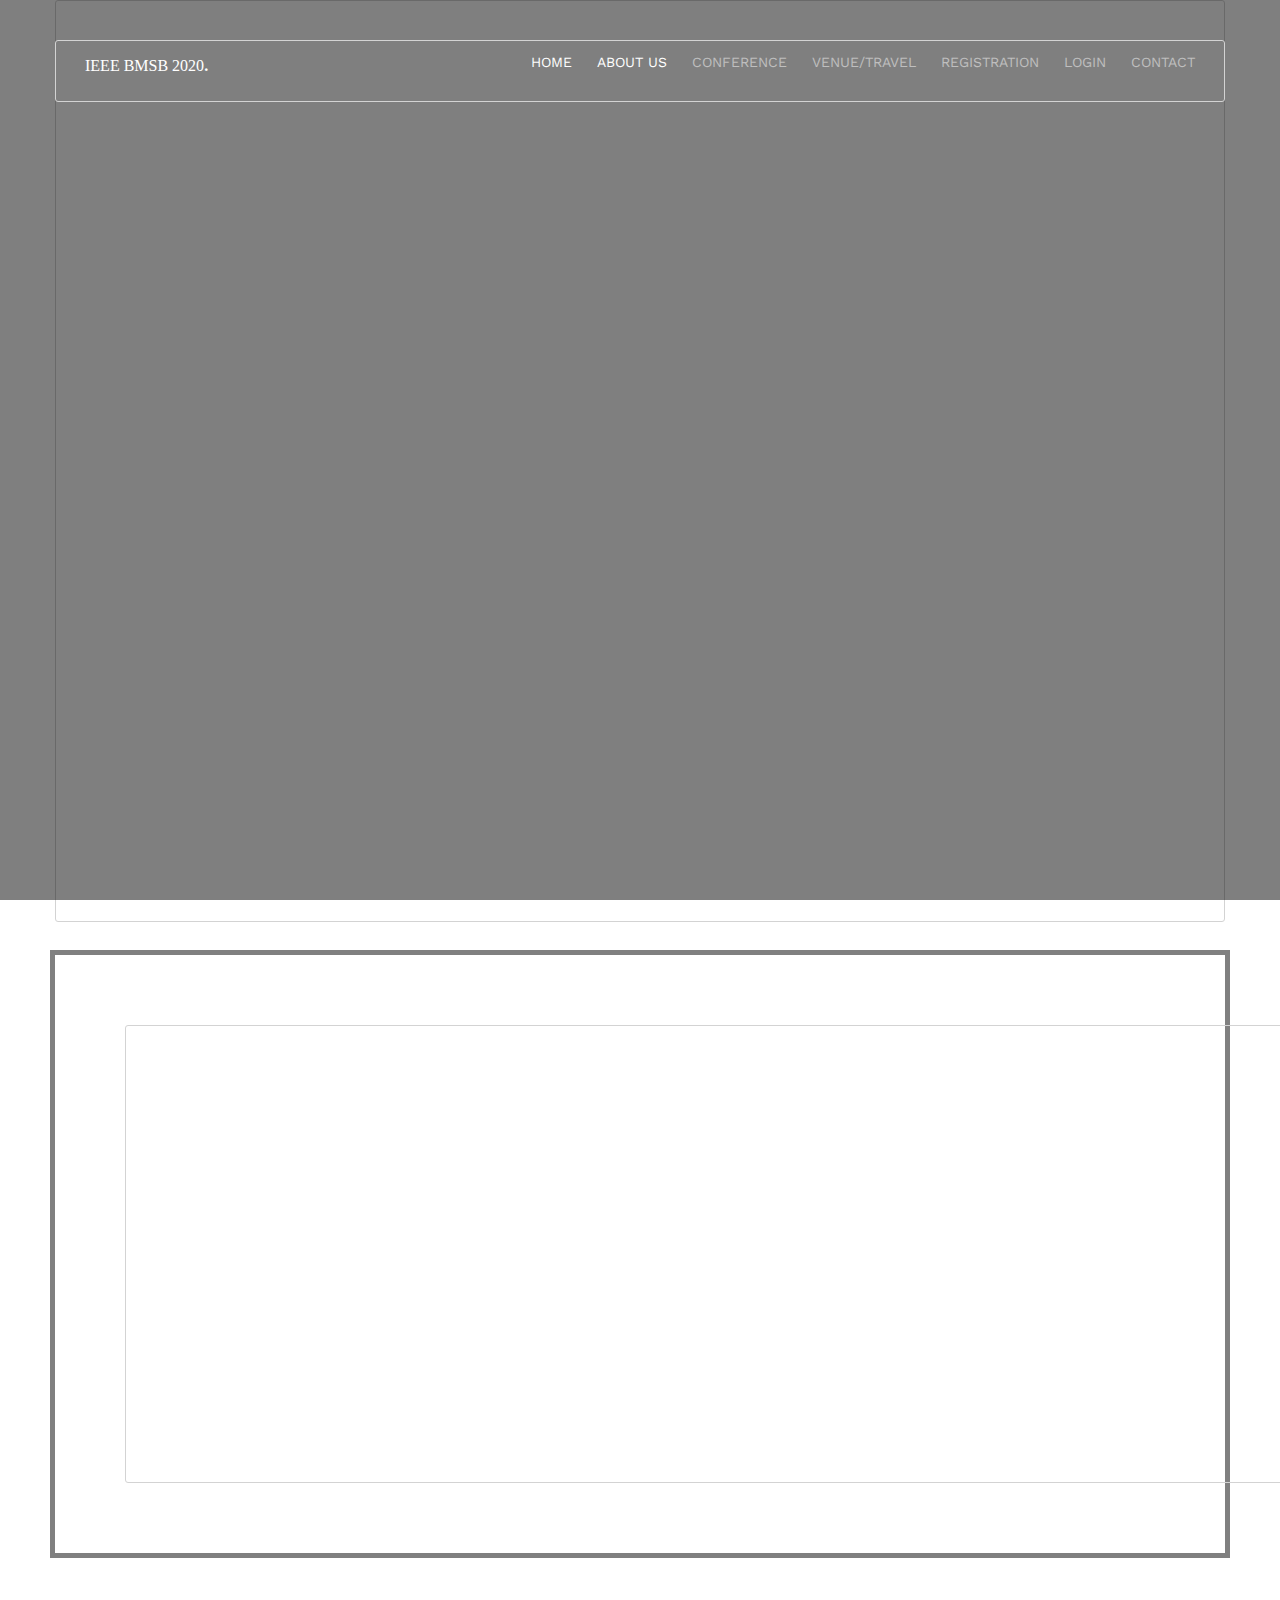
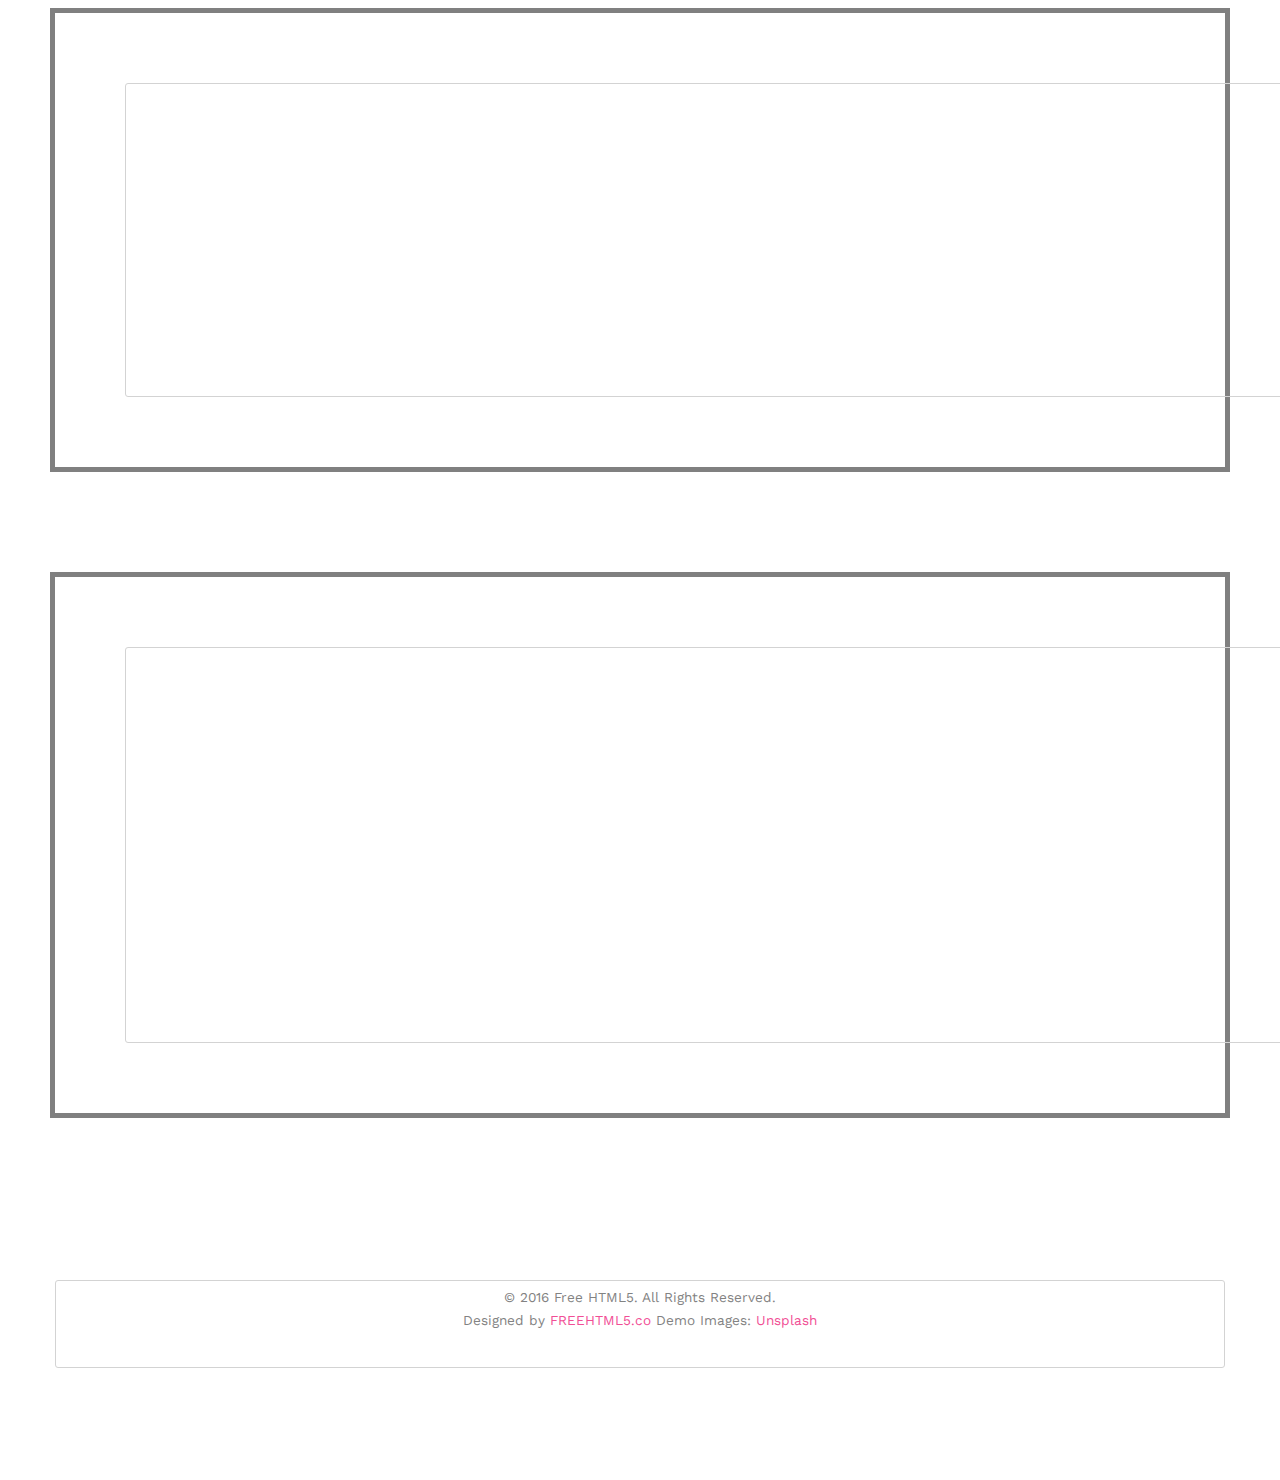
<file: index.html>
<!DOCTYPE html>
<!--[if lt IE 7]>      <html class="no-js lt-ie9 lt-ie8 lt-ie7"> <![endif]-->
<!--[if IE 7]>         <html class="no-js lt-ie9 lt-ie8"> <![endif]-->
<!--[if IE 8]>         <html class="no-js lt-ie9"> <![endif]-->
<!--[if gt IE 8]><!--> <html class="no-js"> <!--<![endif]-->
	<head>
	<meta charset="utf-8">
	<meta http-equiv="X-UA-Compatible" content="IE=edge">
	<title>BMSB 2020 &mdash; </title>
	<meta name="viewport" content="width=device-width, initial-scale=1">
	<meta name="description" content="Free HTML5 Template by FREEHTML5.CO" />
	<meta name="keywords" content="free html5, free template, free bootstrap, html5, css3, mobile first, responsive" />
	<meta name="author" content="FREEHTML5.CO" />

  <!-- 
	//////////////////////////////////////////////////////

	FREE HTML5 TEMPLATE 
	DESIGNED & DEVELOPED by FREEHTML5.CO
		
	Website: 		http://freehtml5.co/
	Email: 			info@freehtml5.co
	Twitter: 		http://twitter.com/fh5co
	Facebook: 		https://www.facebook.com/fh5co

	//////////////////////////////////////////////////////
	 -->

  	<!-- Facebook and Twitter integration -->
	<meta property="og:title" content=""/>
	<meta property="og:image" content=""/>
	<meta property="og:url" content=""/>
	<meta property="og:site_name" content=""/>
	<meta property="og:description" content=""/>
	<meta name="twitter:title" content="" />
	<meta name="twitter:image" content="" />
	<meta name="twitter:url" content="" />
	<meta name="twitter:card" content="" />

	<link href='https://fonts.googleapis.com/css?family=Work+Sans:400,300,600,400italic,700' rel='stylesheet' type='text/css'>
	<link href="https://fonts.googleapis.com/css?family=Sacramento" rel="stylesheet">
	
	<!-- Animate.css -->
	<link rel="stylesheet" href="css/animate.css">
	<!-- Icomoon Icon Fonts-->
	<link rel="stylesheet" href="css/icomoon.css">
	<!-- Bootstrap  -->
	<link rel="stylesheet" href="css/bootstrap.css">

	<!-- Magnific Popup -->
	<link rel="stylesheet" href="css/magnific-popup.css">

	<!-- Owl Carousel  -->
	<link rel="stylesheet" href="css/owl.carousel.min.css">
	<link rel="stylesheet" href="css/owl.theme.default.min.css">

	<!-- Theme style  -->
	<link rel="stylesheet" href="css/style.css">

	<!-- Modernizr JS -->
	<script src="js/modernizr-2.6.2.min.js"></script>

	<!-- FOR IE9 below -->
	<!--[if lt IE 9]>
	<script src="js/respond.min.js"></script>
	<![endif]-->

	</head>
	<body>
		
	<div class="fh5co-loader"></div>
	
	<div id="page">
	<nav class="fh5co-nav" role="navigation">
		<div class="container">
			<div class="row">
				<div class="col-xs-2">
					<div id="fh5co-logo"><a href="index.html">IEEE BMSB 2020<strong>.</strong></a></div>
				</div>
				<div class="col-xs-10 text-right menu-1">
					<ul>
						<li class="active"><a href="index.html">Home</a></li>
						<li class="active"><a href="about.html">About Us</a></li>
						<li class="has-dropdown">
							<a href="services.html">Conference</a>
							<ul class="dropdown">
								<li><a href="services.html#organizing">ORGANIZING COMMITTEE </a></li>
								<li><a href="services.html#call">CALL FOR PAPERS </a></li>
								<li><a href="services.html#auther">AUTHER INFORMATION</a></li>
								<li><a href="services.html#final">FINAL PAPER SUBMISSION </a></li>
							</ul>
						</li>

						
						<li class="has-dropdown">
							<a href="venue.html">VENUE/TRAVEL</a>
							<ul class="dropdown">
								<li><a href="venue.html#venue">VENUE </a></li>
								<li><a href="venue.html#trans1">TRANSPORTATION</a></li>
								<li><a href="venue.html#travel">TRAVEL INFORMATION</a></li>
								<li><a href="venue.html#accomodation">ACCOMODATION-ALTERNATIVES</a></li>
								<li><a href="venue.html#about">ABOUT PARIS</a></li>
								<li><a href="venue.html#visa">VISA</a></li>
							</ul>
						</li>
						<li class="has-dropdown">
							<a href="registration.html">REGISTRATION</a>
							<a href="login.html">LOGIN</a>
						</li>
		 				<li><a href="contact.html">Contact</a></li>
					</ul>
				</div>
			</div>
			
		</div>
	</nav>

	 <header id="fh5co-header" class="fh5co-cover" role="banner" style="background-image:url();" data-stellar-background-ratio="0.5"> 
		

		<!-- <div id="slideshow">
   <div>
     <img background="images/slide1.jpg">
   </div>
   <div>
     <img background="images/slide2.jpg">
   </div>
</div> -->
		<div class="overlay"></div>
		<div class="container">
			<div class="row">
				<div class="col-md-8 col-md-offset-2 text-center">
					<div class="display-t">
						<div class="display-tc animate-box" data-animate-effect="fadeIn">
							<h1></h1>
							<h1>IEEE BMSB 2020</h1>
							<div class="simply-countdown simply-countdown-one"></div>
							<p><a href="#" class="btn btn-default btn-sm">Save the date</a></p>
						</div>
					</div>
				</div>
			</div>
		</div>
	</header>

	<div id="fh5co-couple">
		<div class="container">
			<div class="row">
				<div class="col-md-8 col-md-offset-2 text-center fh5co-heading animate-box">
					<!-- <h2>Hello!</h2> -->
					<h3>Welcome to IEEE BMSB 2019!</h3>
					<p>The <strong>IEEE International Symposium on Broadband Multimedia Systems and Broadcasting 2019</strong>, the 14th in the series, will be held in Jeju, Korea. The symposium is the premier forum for the presentation and exchange of technical advances in the rapidly converging areas of multimedia broadcasting, telecommunications, consumer electronics, and networking technologies.</p>

<p>IEEE BMSB 2019 will be organized by the Korea Institute of Broadcast and Media Engineers (KIBME) and the Electronics and Telecommunications Research Institute (ETRI). Jeju is the largest island of South Korea, which contains many natural attractions to visit such as mountains, beaches, waterfalls, cliffs and caves. Early June will be the perfect time to visit Jeju Island due to nice and warm weather.</p>
				</div>
			</div>
			
		</div>
	</div>


<div id="fh5co-couple">
		<div class="container">
			<div class="row">
				<div class="col-md-8 col-md-offset-2 text-center fh5co-heading animate-box">	
	<p><strong>Important Dates >></strong>
	 <hr />

 <p>Submission of Extended Abstracts
	

 : December 21st, 2018 January 14th, 2019​ </p>

 <p>Notification of Acceptance
	

 : February 28th, 2019</p>

 <p>Submission of Camera-Ready Paper
	

 : April 15th, 2019</p></p></div></div></div></div></div>

 <div id="fh5co-couple">
		<div class="container">
			<div class="row">
				<div class="col-md-8 col-md-offset-2 text-center fh5co-heading animate-box">	

	<strong>Organized BY</strong>
	 <hr />

	 <p> <img src="images//Sponsor 1.png" height="30"> 
	   <img src="images//Sponsor 1.png" height="30"> 
	    <img src="images//Sponsor 1.png" height="30"> 
	     <img src="images//Sponsor 1.png" height="30"> 
	       </p>

	   <strong> Sponsored By</strong>   
	 <hr />

	       <p> <img src="images//Sponsor 1.png" height="30"> 
	   <img src="images//Sponsor 1.png" height="30"> 
	    <img src="images//Sponsor 1.png" height="30"> 
	     <img src="images//Sponsor 1.png" height="30"> 
	       </p>
	       <p> <img src="images//Sponsor 1.png" height="30"> 
	   <img src="images//Sponsor 1.png" height="30"> 
	    <img src="images//Sponsor 1.png" height="30"> 
	     <img src="images//Sponsor 1.png" height="30"> 
	       </p>

	      
	

	

	
</div>
</div></div></div></div>
	


	

	<footer id="fh5co-footer" role="contentinfo">
		<div class="container">

			<div class="row copyright">
				<div class="col-md-12 text-center">
					<p>
						<small class="block">&copy; 2016 Free HTML5. All Rights Reserved.</small> 
						<small class="block">Designed by <a href="http://freehtml5.co/" target="_blank">FREEHTML5.co</a> Demo Images: <a href="http://unsplash.co/" target="_blank">Unsplash</a></small>
					</p>
					<!-- <p>
						<ul class="fh5co-social-icons">
							<li><a href="#"><i class="icon-twitter"></i></a></li>
							<li><a href="#"><i class="icon-facebook"></i></a></li>
							<li><a href="#"><i class="icon-linkedin"></i></a></li>
							<li><a href="#"><i class="icon-dribbble"></i></a></li>
						</ul>
					</p> -->
				</div>
			</div>

		</div>
	</footer>
	</div>

	<div class="gototop js-top">
		<a href="#" class="js-gotop"><i class="icon-arrow-up"></i></a>
	</div>
	
	<!-- jQuery -->
	<script src="js/jquery.min.js"></script>
	<!-- jQuery Easing -->
	<script src="js/jquery.easing.1.3.js"></script>
	<!-- Bootstrap -->
	<script src="js/bootstrap.min.js"></script>
	<!-- Waypoints -->
	<script src="js/jquery.waypoints.min.js"></script>
	<!-- Carousel -->
	<script src="js/owl.carousel.min.js"></script>
	<!-- countTo -->
	<script src="js/jquery.countTo.js"></script>

	<!-- Stellar -->
	<script src="js/jquery.stellar.min.js"></script>
	<!-- Magnific Popup -->
	<script src="js/jquery.magnific-popup.min.js"></script>
	<script src="js/magnific-popup-options.js"></script>

	<!-- // <script src="https://cdnjs.cloudflare.com/ajax/libs/prism/0.0.1/prism.min.js"></script> -->
	<script src="js/simplyCountdown.js"></script>
	<!-- Main -->
	<script src="js/main.js"></script>

	<script>
    var d = new Date(new Date().getTime() + 200 * 120 * 120 * 2000);

    // default example
    simplyCountdown('.simply-countdown-one', {
        year: d.getFullYear(),
        month: d.getMonth() + 1,
        day: d.getDate()
    });

    //jQuery example
    $('#simply-countdown-losange').simplyCountdown({
        year: d.getFullYear(),
        month: d.getMonth() + 1,
        day: d.getDate(),
        enableUtc: false
    });
</script>

	</body>
</html>
</file>
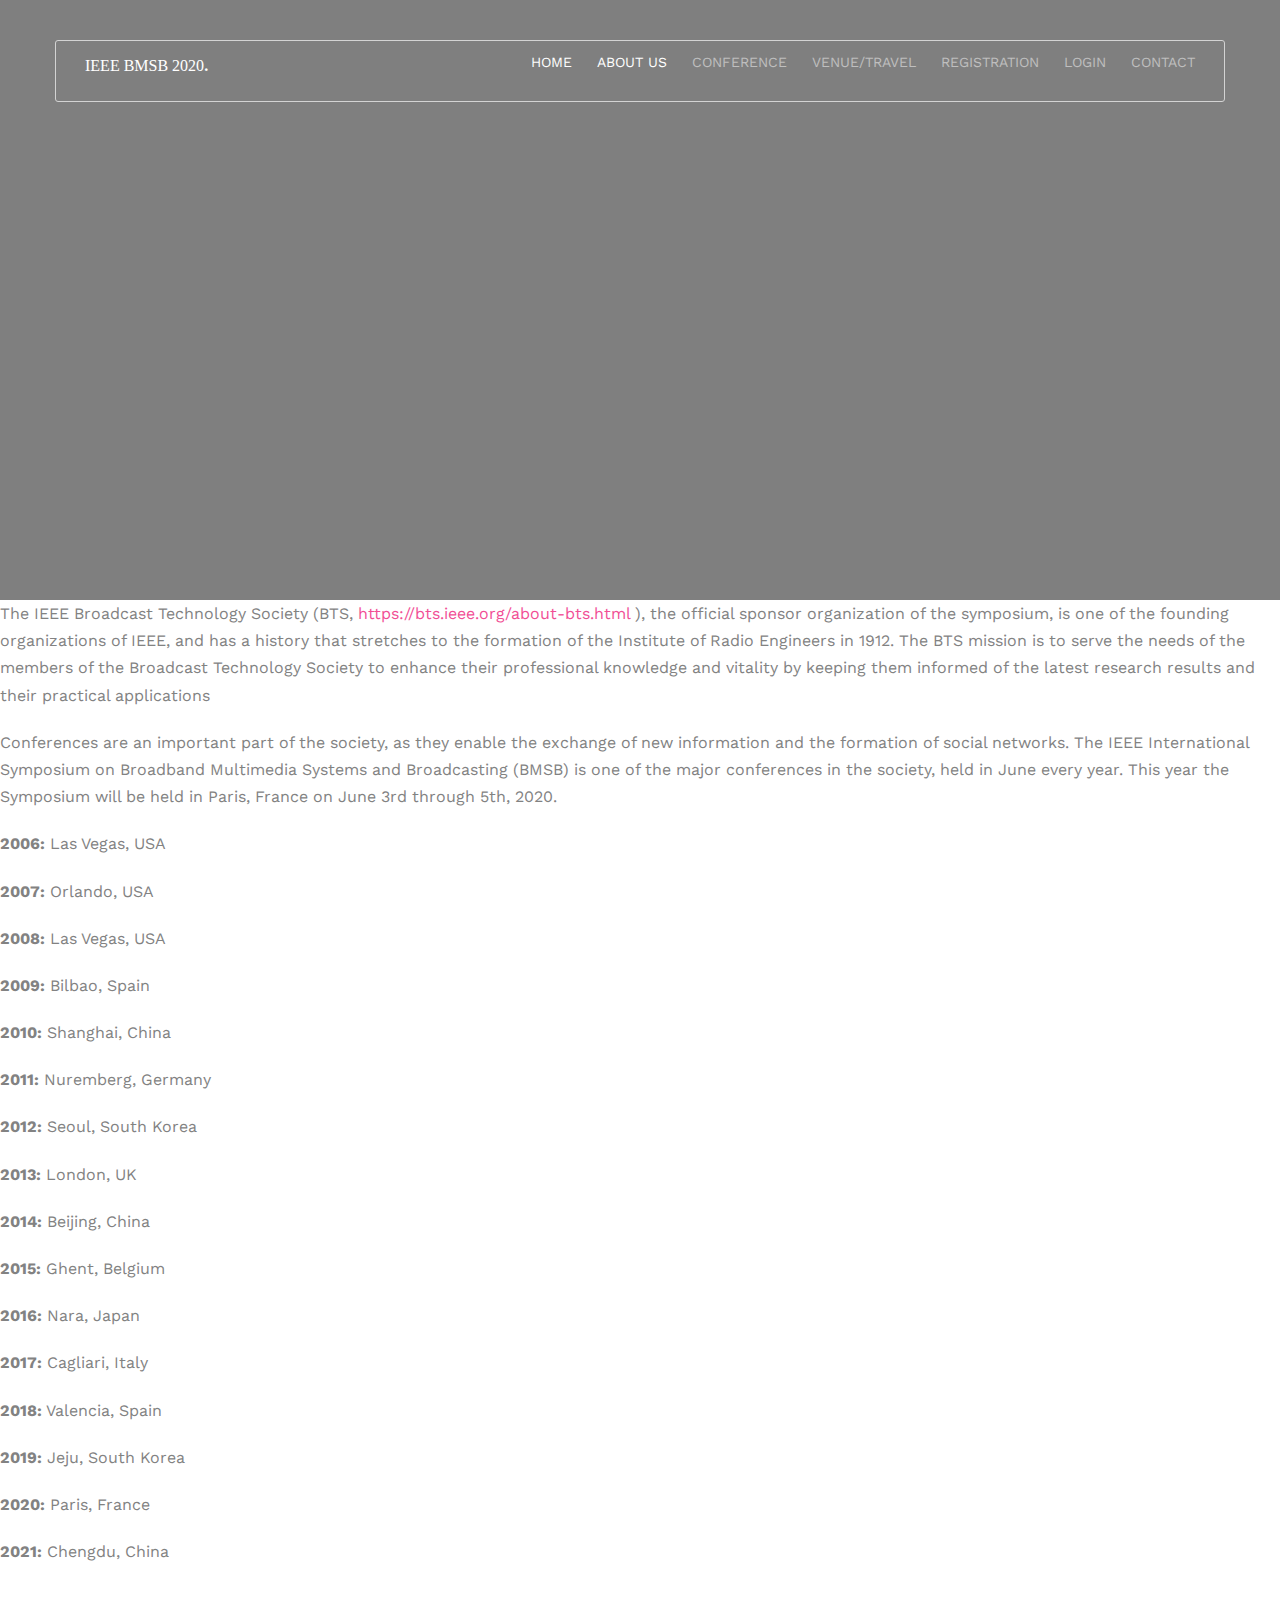
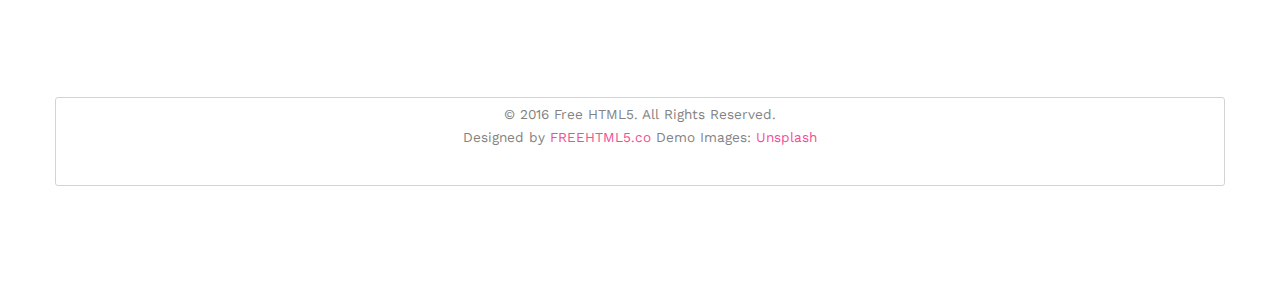
<file: about.html>
<!DOCTYPE html>
<!--[if lt IE 7]>      <html class="no-js lt-ie9 lt-ie8 lt-ie7"> <![endif]-->
<!--[if IE 7]>         <html class="no-js lt-ie9 lt-ie8"> <![endif]-->
<!--[if IE 8]>         <html class="no-js lt-ie9"> <![endif]-->
<!--[if gt IE 8]><!--> <html class="no-js"> <!--<![endif]-->
	<head>
	<meta charset="utf-8">
	<meta http-equiv="X-UA-Compatible" content="IE=edge">
	<title>BMSB 2020 &mdash; </title>
	<meta name="viewport" content="width=device-width, initial-scale=1">
	<meta name="description" content="Free HTML5 Template by FREEHTML5.CO" />
	<meta name="keywords" content="free html5, free template, free bootstrap, html5, css3, mobile first, responsive" />
	<meta name="author" content="FREEHTML5.CO" />

  <!-- 
	//////////////////////////////////////////////////////

	FREE HTML5 TEMPLATE 
	DESIGNED & DEVELOPED by FREEHTML5.CO
		
	Website: 		http://freehtml5.co/
	Email: 			info@freehtml5.co
	Twitter: 		http://twitter.com/fh5co
	Facebook: 		https://www.facebook.com/fh5co

	//////////////////////////////////////////////////////
	 -->

  	<!-- Facebook and Twitter integration -->
	<meta property="og:title" content=""/>
	<meta property="og:image" content=""/>
	<meta property="og:url" content=""/>
	<meta property="og:site_name" content=""/>
	<meta property="og:description" content=""/>
	<meta name="twitter:title" content="" />
	<meta name="twitter:image" content="" />
	<meta name="twitter:url" content="" />
	<meta name="twitter:card" content="" />

	<link href='https://fonts.googleapis.com/css?family=Work+Sans:400,300,600,400italic,700' rel='stylesheet' type='text/css'>
	<link href="https://fonts.googleapis.com/css?family=Sacramento" rel="stylesheet">
	
	<!-- Animate.css -->
	<link rel="stylesheet" href="css/animate.css">
	<!-- Icomoon Icon Fonts-->
	<link rel="stylesheet" href="css/icomoon.css">
	<!-- Bootstrap  -->
	<link rel="stylesheet" href="css/bootstrap.css">

	<!-- Magnific Popup -->
	<link rel="stylesheet" href="css/magnific-popup.css">

	<!-- Owl Carousel  -->
	<link rel="stylesheet" href="css/owl.carousel.min.css">
	<link rel="stylesheet" href="css/owl.theme.default.min.css">

	<!-- Theme style  -->
	<link rel="stylesheet" href="css/style.css">

	<!-- Modernizr JS -->
	<script src="js/modernizr-2.6.2.min.js"></script>
	<!-- FOR IE9 below -->
	<!--[if lt IE 9]>
	<script src="js/respond.min.js"></script>
	<![endif]-->

	</head>
	<body>
		
	<div class="fh5co-loader"></div>
	
	<div id="page">
	<nav class="fh5co-nav" role="navigation">
		<div class="container">
			<div class="row">
				<div class="col-xs-2">
					<div id="fh5co-logo"><a href="index.html">IEEE BMSB 2020<strong>.</strong></a></div>
				</div>
				<div class="col-xs-10 text-right menu-1">
					<ul>
						<li class="active"><a href="index.html">Home</a></li>
						<li class="active"><a href="about.html">About Us</a></li>
						<li class="has-dropdown">
							<a href="services.html">Conference</a>
							<ul class="dropdown">
								<li><a href="services.html#organizing">ORGANIZING COMMITTEE </a></li>
								<li><a href="services.html#call">CALL FOR PAPERS </a></li>
								<li><a href="services.html#auther">AUTHER INFORMATION</a></li>
								<li><a href="services.html#final">FINAL PAPER SUBMISSION </a></li>
							</ul>
						</li>

						
						<li class="has-dropdown">
							<a href="venue.html">VENUE/TRAVEL</a>
							<ul class="dropdown">
								<li><a href="venue.html#venue">VENUE </a></li>
								<li><a href="venue.html#trans1">TRANSPORTATION</a></li>
								<li><a href="venue.html#travel">TRAVEL INFORMATION</a></li>
								<li><a href="venue.html#accomodation">ACCOMODATION-ALTERNATIVES</a></li>
								<li><a href="venue.html#about">ABOUT PARIS</a></li>
								<li><a href="venue.html#visa">VISA</a></li>
							</ul>
						</li>
						<li class="has-dropdown">
							<a href="registration.html">REGISTRATION</a>
							<a href="login.html">LOGIN</a>
						</li>
		 				<li><a href="contact.html">Contact</a></li>
					</ul>
				</div>
			</div>
			
		</div>
	</nav>

	<header id="fh5co-header" class="fh5co-cover fh5co-cover-sm" role="banner" ss">
		<div class="overlay"></div>
		<div class="fh5co-container">
			<div class="row">
				<div class="col-md-8 col-md-offset-2 text-center">
					<div class="display-t">
						<div class="display-tc animate-box" data-animate-effect="fadeIn">
							<h1></h1>
							<h2>ABOUT US </h2>
							<!-- <P>
								The IEEE Broadcast Technology Society (BTS, <a href="https://bts.ieee.org/about-bts.html">https://bts.ieee.org/about-bts.html </a>), the official sponsor organization of the symposium, is one of the founding organizations of IEEE, and has a history that stretches to the formation of the Institute of Radio Engineers in 1912. The BTS mission is to serve the needs of the members of the Broadcast Technology Society to enhance their professional knowledge and vitality by keeping them informed of the latest research results and their practical applications
							</P>
							<P>
								Conferences are an important part of the society, as they enable the exchange of new information and the formation of social networks. The IEEE International Symposium on Broadband Multimedia Systems and Broadcasting (BMSB) is one of the major conferences in the society, held in June every year. This year the Symposium will be held in Jeju island, South Korea on June 5th through 7th, 2019.
							</P> -->
						</div>
					</div>
					<div>
						
					</div>
					</div>
			</div>
		</div>
	</header>
	<div>
		<P>
								The IEEE Broadcast Technology Society (BTS, <a href="https://bts.ieee.org/about-bts.html">https://bts.ieee.org/about-bts.html </a>), the official sponsor organization of the symposium, is one of the founding organizations of IEEE, and has a history that stretches to the formation of the Institute of Radio Engineers in 1912. The BTS mission is to serve the needs of the members of the Broadcast Technology Society to enhance their professional knowledge and vitality by keeping them informed of the latest research results and their practical applications
							</P>
							<P>
								Conferences are an important part of the society, as they enable the exchange of new information and the formation of social networks. The IEEE International Symposium on Broadband Multimedia Systems and Broadcasting (BMSB) is one of the major conferences in the society, held in June every year. This year the Symposium will be held in Paris, France on June 3rd through 5th, 2020.
							</P>

							<P> <strong>2006:</strong> Las Vegas, USA</P>

<P> <strong>2007:</strong> Orlando, USA</P>

<P> <strong>2008:</strong> Las Vegas, USA</P>

<P> <strong>2009:</strong> Bilbao, Spain</P>

<P> <strong>2010:</strong> Shanghai, China</P>

<P> <strong>2011:</strong> Nuremberg, Germany</P>

<P> <strong>2012:</strong> Seoul, South Korea</P>

<P> <strong>2013:</strong> London, UK</P>

<P> <strong>2014:</strong> Beijing, China</P>

<P> <strong>2015:</strong> Ghent, Belgium</P>

<P> <strong>2016:</strong> Nara, Japan</P>

<P> <strong>2017:</strong> Cagliari, Italy</P>

<P> <strong>2018:</strong> Valencia, Spain</P>

<P> <strong>2019:</strong> Jeju, South Korea</P>

<P> <strong>2020:</strong> Paris, France</P>

<P> <strong>2021:</strong> Chengdu, China </P>
	</div>

	

	

	
	<footer id="fh5co-footer" role="contentinfo">
		<div class="container">
			<!-- <div class="row row-pb-md">
				<div class="col-md-4 fh5co-widget">
					<h3>The Company</h3>
					<p>Facilis ipsum reprehenderit nemo molestias. Aut cum mollitia reprehenderit. Eos cumque dicta adipisci architecto culpa amet.</p>
					<p><a href="#">Learn More</a></p>
				</div>
				<div class="col-md-2 col-sm-4 col-xs-6 col-md-push-1">
					<ul class="fh5co-footer-links">
						<li><a href="#">About</a></li>
						<li><a href="#">Help</a></li>
						<li><a href="#">Contact</a></li>
						<li><a href="#">Terms</a></li>
						<li><a href="#">Meetups</a></li>
					</ul>
				</div>

				<div class="col-md-2 col-sm-4 col-xs-6 col-md-push-1">
					<ul class="fh5co-footer-links">
						<li><a href="#">Shop</a></li>
						<li><a href="#">Privacy</a></li>
						<li><a href="#">Testimonials</a></li>
						<li><a href="#">Handbook</a></li>
						<li><a href="#">Held Desk</a></li>
					</ul>
				</div>

				<div class="col-md-2 col-sm-4 col-xs-6 col-md-push-1">
					<ul class="fh5co-footer-links">
						<li><a href="#">Find Designers</a></li>
						<li><a href="#">Find Deelopers</a></li>
						<li><a href="#">Teams</a></li>
						<li><a href="#">Advertise</a></li>
						<li><a href="#">API</a></li>
					</ul>
				</div>
			</div> -->

			<div class="row copyright">
				<div class="col-md-12 text-center">
					<p>
						<small class="block">&copy; 2016 Free HTML5. All Rights Reserved.</small> 
						<small class="block">Designed by <a href="http://freehtml5.co/" target="_blank">FREEHTML5.co</a> Demo Images: <a href="http://unsplash.co/" target="_blank">Unsplash</a></small>
					</p>
					<p>
						<!-- <ul class="fh5co-social-icons">
							<li><a href="#"><i class="icon-twitter"></i></a></li>
							<li><a href="#"><i class="icon-facebook"></i></a></li>
							<li><a href="#"><i class="icon-linkedin"></i></a></li>
							<li><a href="#"><i class="icon-dribbble"></i></a></li>
						</ul> -->
					</p>
				</div>
			</div>

		</div>
	</footer>
	</div>

	<div class="gototop js-top">
		<a href="#" class="js-gotop"><i class="icon-arrow-up"></i></a>
	</div>
	
	<!-- jQuery -->
	<script src="js/jquery.min.js"></script>
	<!-- jQuery Easing -->
	<script src="js/jquery.easing.1.3.js"></script>
	<!-- Bootstrap -->
	<script src="js/bootstrap.min.js"></script>
	<!-- Waypoints -->
	<script src="js/jquery.waypoints.min.js"></script>
	<!-- Carousel -->
	<script src="js/owl.carousel.min.js"></script>
	<!-- countTo -->
	<script src="js/jquery.countTo.js"></script>

	<!-- Stellar -->
	<script src="js/jquery.stellar.min.js"></script>
	<!-- Magnific Popup -->
	<script src="js/jquery.magnific-popup.min.js"></script>
	<script src="js/magnific-popup-options.js"></script>

	<!-- Main -->
	<script src="js/main.js"></script>

	</body>
</html>
</file>
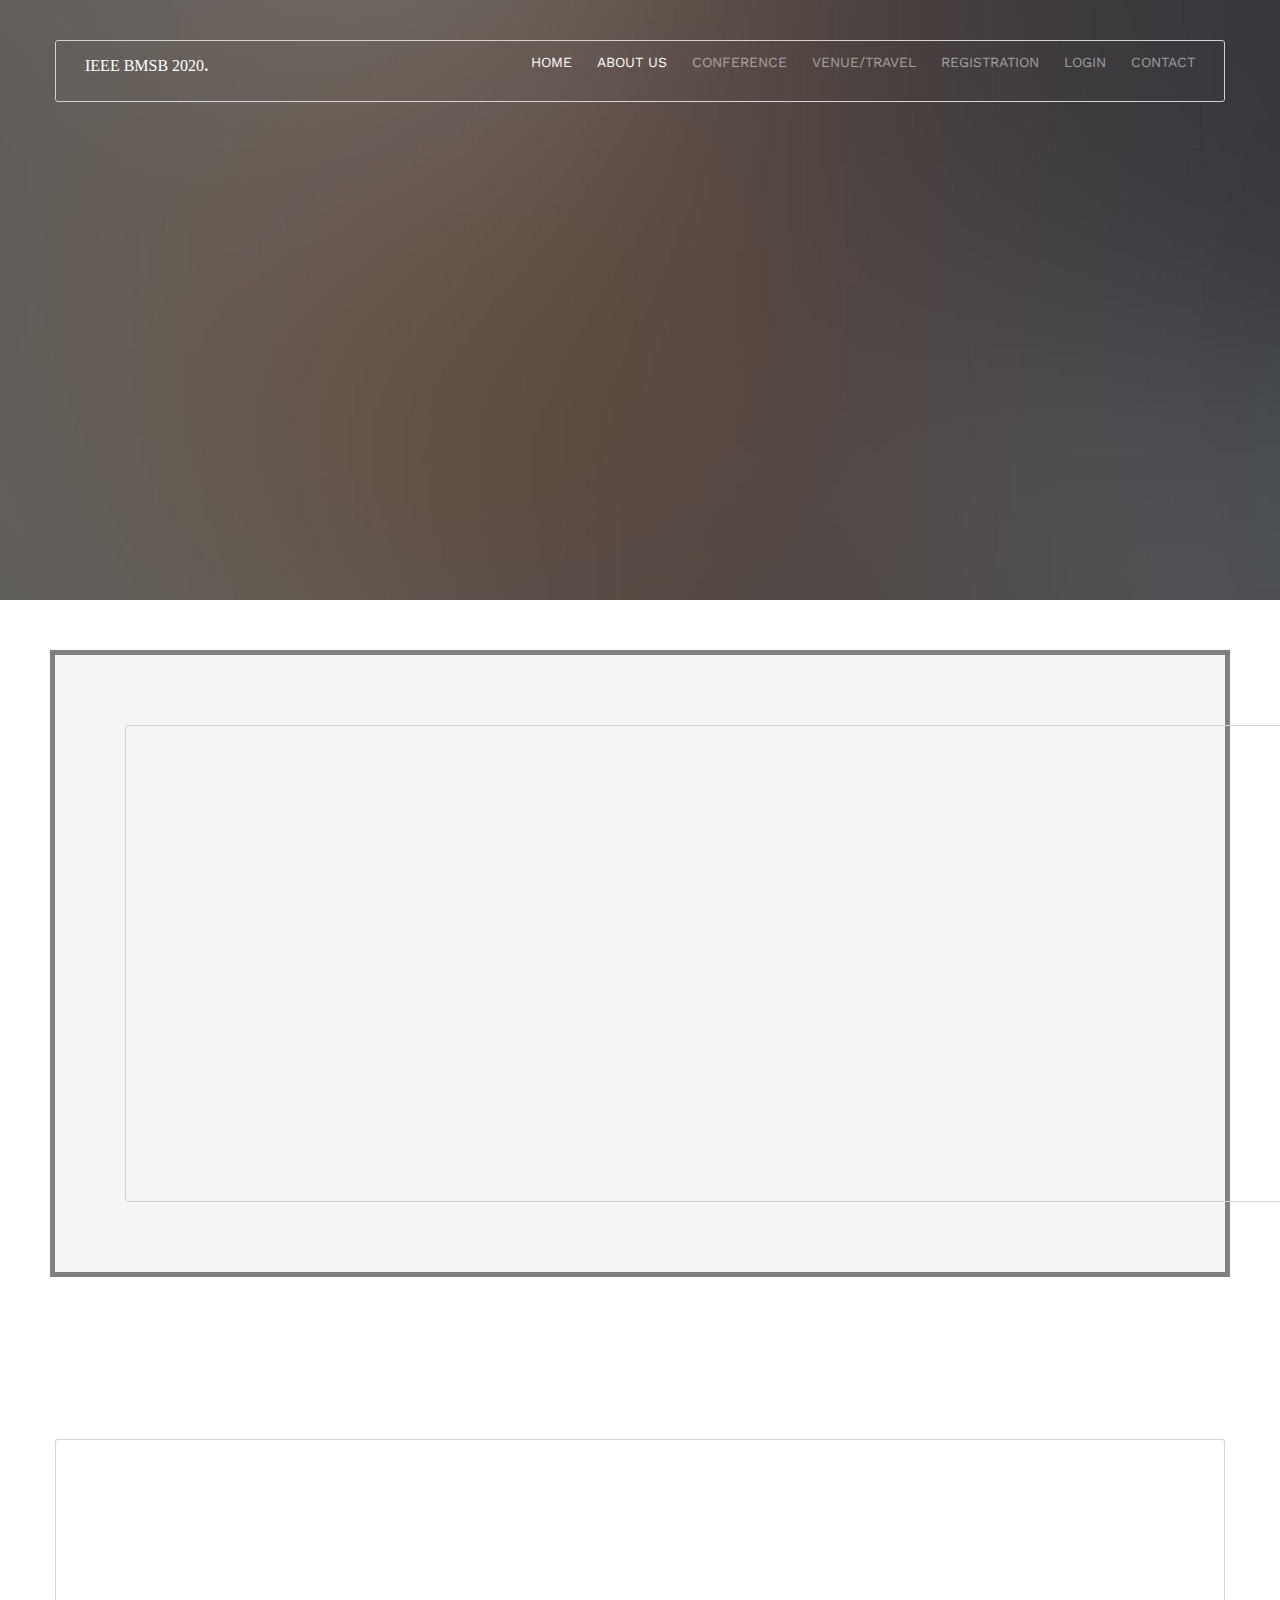
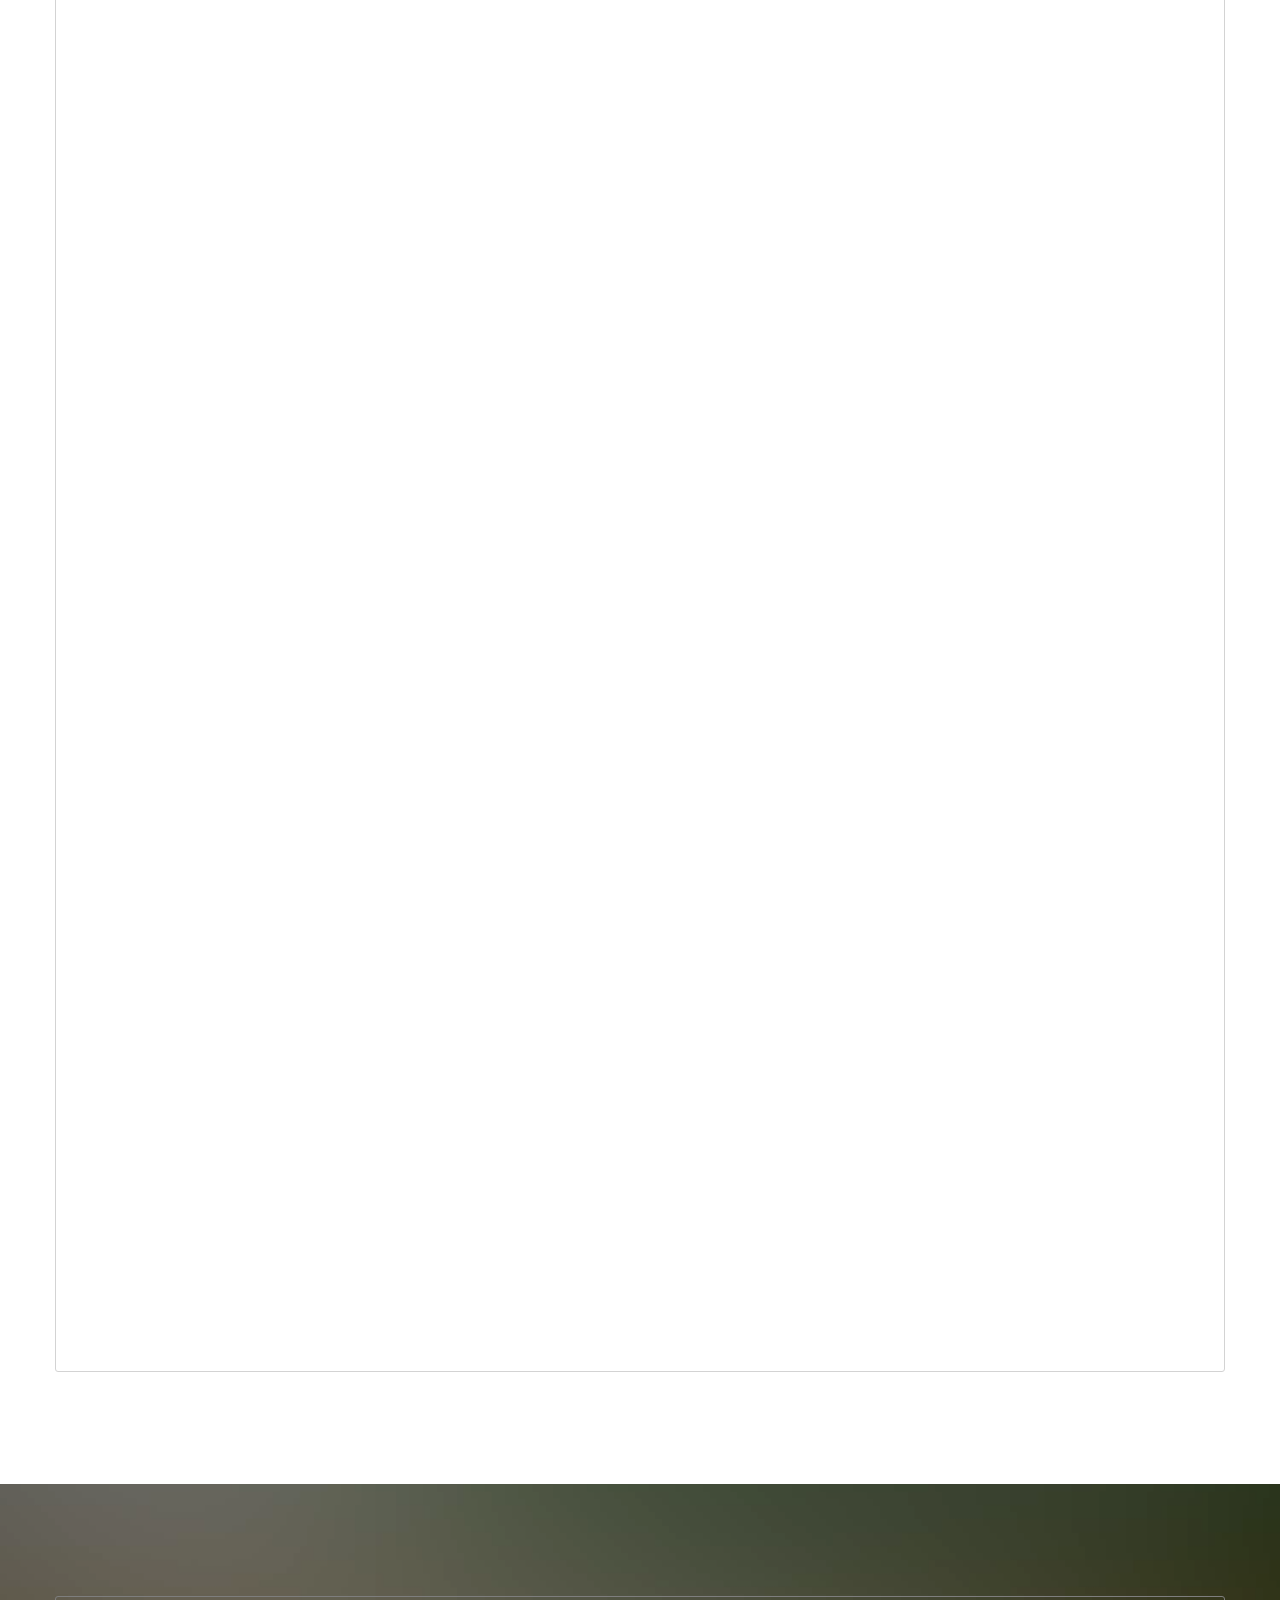
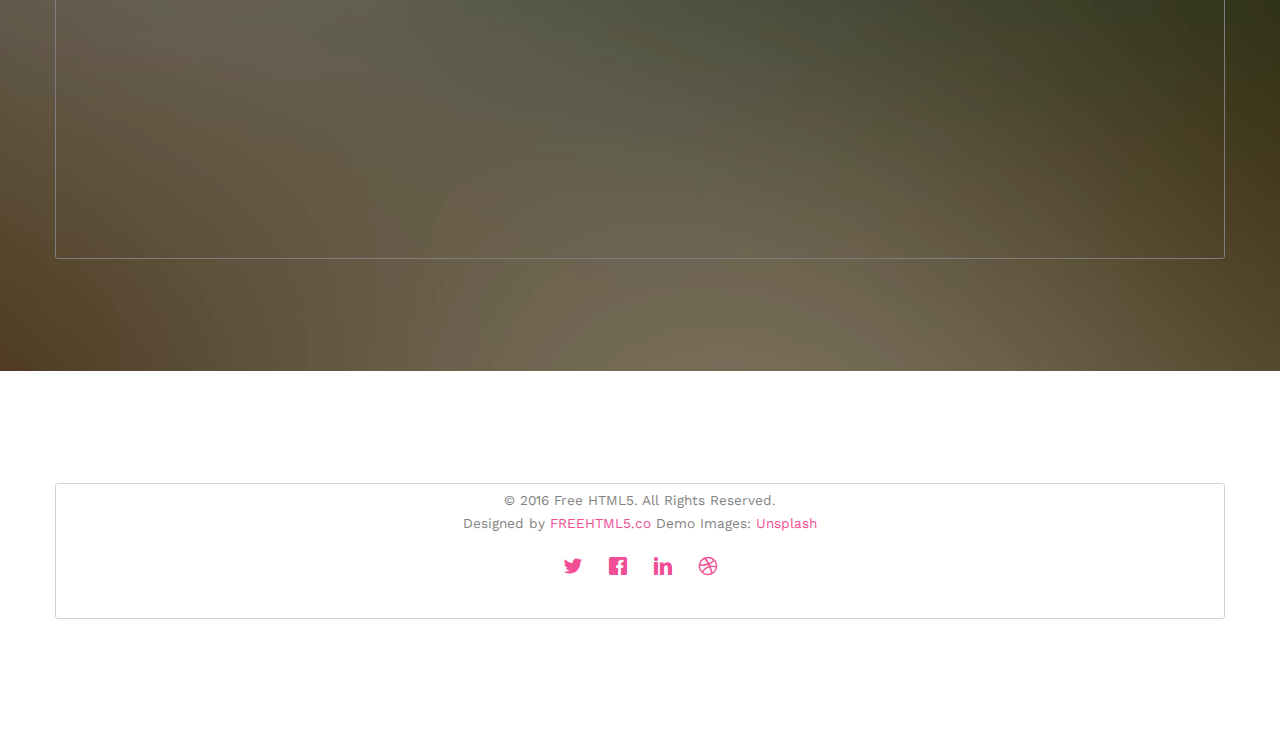
<file: gallery.html>
<!DOCTYPE html>
<!--[if lt IE 7]>      <html class="no-js lt-ie9 lt-ie8 lt-ie7"> <![endif]-->
<!--[if IE 7]>         <html class="no-js lt-ie9 lt-ie8"> <![endif]-->
<!--[if IE 8]>         <html class="no-js lt-ie9"> <![endif]-->
<!--[if gt IE 8]><!--> <html class="no-js"> <!--<![endif]-->
	<head>
	<meta charset="utf-8">
	<meta http-equiv="X-UA-Compatible" content="IE=edge">
	<title>BMSB 2020 &mdash; </title>
	<meta name="viewport" content="width=device-width, initial-scale=1">
	<meta name="description" content="Free HTML5 Template by FREEHTML5.CO" />
	<meta name="keywords" content="free html5, free template, free bootstrap, html5, css3, mobile first, responsive" />
	<meta name="author" content="FREEHTML5.CO" />

  <!-- 
	//////////////////////////////////////////////////////

	FREE HTML5 TEMPLATE 
	DESIGNED & DEVELOPED by FREEHTML5.CO
		
	Website: 		http://freehtml5.co/
	Email: 			info@freehtml5.co
	Twitter: 		http://twitter.com/fh5co
	Facebook: 		https://www.facebook.com/fh5co

	//////////////////////////////////////////////////////
	 -->

  	<!-- Facebook and Twitter integration -->
	<meta property="og:title" content=""/>
	<meta property="og:image" content=""/>
	<meta property="og:url" content=""/>
	<meta property="og:site_name" content=""/>
	<meta property="og:description" content=""/>
	<meta name="twitter:title" content="" />
	<meta name="twitter:image" content="" />
	<meta name="twitter:url" content="" />
	<meta name="twitter:card" content="" />

	<link href='https://fonts.googleapis.com/css?family=Work+Sans:400,300,600,400italic,700' rel='stylesheet' type='text/css'>
	<link href="https://fonts.googleapis.com/css?family=Sacramento" rel="stylesheet">
	
	<!-- Animate.css -->
	<link rel="stylesheet" href="css/animate.css">
	<!-- Icomoon Icon Fonts-->
	<link rel="stylesheet" href="css/icomoon.css">
	<!-- Bootstrap  -->
	<link rel="stylesheet" href="css/bootstrap.css">

	<!-- Magnific Popup -->
	<link rel="stylesheet" href="css/magnific-popup.css">

	<!-- Owl Carousel  -->
	<link rel="stylesheet" href="css/owl.carousel.min.css">
	<link rel="stylesheet" href="css/owl.theme.default.min.css">

	<!-- Theme style  -->
	<link rel="stylesheet" href="css/style.css">

	<!-- Modernizr JS -->
	<script src="js/modernizr-2.6.2.min.js"></script>
	<!-- FOR IE9 below -->
	<!--[if lt IE 9]>
	<script src="js/respond.min.js"></script>
	<![endif]-->

	</head>
	<body>
		
	<div class="fh5co-loader"></div>
	
	<div id="page">
	<nav class="fh5co-nav" role="navigation">
		<div class="container">
			<div class="row">
				<div class="col-xs-2">
					<div id="fh5co-logo"><a href="index.html">IEEE BMSB 2020<strong>.</strong></a></div>
				</div>
				<div class="col-xs-10 text-right menu-1">
					<ul>
						<li class="active"><a href="index.html">Home</a></li>
						<li class="active"><a href="about.html">About Us</a></li>
						<li class="has-dropdown">
							<a href="services.html">Conference</a>
							<ul class="dropdown">
								<li><a href="services.html#organizing">ORGANIZING COMMITTEE </a></li>
								<li><a href="services.html#call">CALL FOR PAPERS </a></li>
								<li><a href="services.html#auther">AUTHER INFORMATION</a></li>
								<li><a href="services.html#final">FINAL PAPER SUBMISSION </a></li>
							</ul>
						</li>

						
						<li class="has-dropdown">
							<a href="venue.html">VENUE/TRAVEL</a>
							<ul class="dropdown">
								<li><a href="venue.html#venue">VENUE </a></li>
								<li><a href="venue.html#trans1">TRANSPORTATION</a></li>
								<li><a href="venue.html#travel">TRAVEL INFORMATION</a></li>
								<li><a href="venue.html#accomodation">ACCOMODATION-ALTERNATIVES</a></li>
								<li><a href="venue.html#about">ABOUT PARIS</a></li>
								<li><a href="venue.html#visa">VISA</a></li>
							</ul>
						</li>
						<li class="has-dropdown">
							<a href="registration.html">REGISTRATION</a>
							<a href="login.html">LOGIN</a>
						</li>
		 				<li><a href="contact.html">Contact</a></li>
					</ul>
				</div>
			</div>
			
		</div>
	</nav>

	<header id="fh5co-header" class="fh5co-cover fh5co-cover-sm" role="banner" style="background-image:url(images/img_bg_1.jpg);">
		<div class="overlay"></div>
		<div class="fh5co-container">
			<div class="row">
				<div class="col-md-8 col-md-offset-2 text-center">
					<div class="display-t">
						<div class="display-tc animate-box" data-animate-effect="fadeIn">
							<h1>Gallery</h1>
							<h2>Free html5 templates Made by <a href="http://freehtml5.co" target="_blank">FreeHTML5.co</a></h2>
						</div>
					</div>
				</div>
			</div>
		</div>
	</header>

	<div id="fh5co-couple" class="fh5co-section-gray">
		<div class="container">
			<div class="row">
				<div class="col-md-8 col-md-offset-2 text-center fh5co-heading animate-box">
					<h2>Hello!</h2>
					<h3>November 28th, 2016 New York, USA</h3>
					<p>We invited you to celebrate our wedding</p>
				</div>
			</div>
			<div class="couple-wrap animate-box">
				<div class="couple-half">
					<div class="groom">
						<img src="images/groom.jpg" alt="groom" class="img-responsive">
					</div>
					<div class="desc-groom">
						<h3>Joefrey Mahusay</h3>
						<p>Far far away, behind the word mountains, far from the countries Vokalia and Consonantia, there live the blind texts. Separated they live in Bookmarksgrove</p>
					</div>
				</div>
				<p class="heart text-center"><i class="icon-heart2"></i></p>
				<div class="couple-half">
					<div class="bride">
						<img src="images/bride.jpg" alt="groom" class="img-responsive">
					</div>
					<div class="desc-bride">
						<h3>Sheila Mahusay</h3>
						<p>Far far away, behind the word mountains, far from the countries Vokalia and Consonantia, there live the blind texts. Separated they live in Bookmarksgrove</p>
					</div>
				</div>
			</div>
		</div>
	</div>

	<div id="fh5co-gallery">
		<div class="container">
			<div class="row">
				<div class="col-md-8 col-md-offset-2 text-center fh5co-heading animate-box">
					<span>Our Memories</span>
					<h2>Wedding Gallery</h2>
					<p>Far far away, behind the word mountains, far from the countries Vokalia and Consonantia, there live the blind texts.</p>
				</div>
			</div>
			<div class="row row-bottom-padded-md">
				<div class="col-md-12">
					<ul id="fh5co-gallery-list">
						
						<li class="one-third animate-box" data-animate-effect="fadeIn" style="background-image: url(images/gallery-1.jpg); "> 
						<a href="images/gallery-1.jpg">
							<div class="case-studies-summary">
								<span>14 Photos</span>
								<h2>Two Glas of Juice</h2>
							</div>
						</a>
					</li>
					<li class="one-third animate-box" data-animate-effect="fadeIn" style="background-image: url(images/gallery-2.jpg); ">
						<a href="#" class="color-2">
							<div class="case-studies-summary">
								<span>30 Photos</span>
								<h2>Timer starts now!</h2>
							</div>
						</a>
					</li>


					<li class="one-third animate-box" data-animate-effect="fadeIn" style="background-image: url(images/gallery-3.jpg); ">
						<a href="#" class="color-3">
							<div class="case-studies-summary">
								<span>90 Photos</span>
								<h2>Beautiful sunset</h2>
							</div>
						</a>
					</li>
					<li class="one-third animate-box" data-animate-effect="fadeIn" style="background-image: url(images/gallery-4.jpg); ">
						<a href="#" class="color-4">
							<div class="case-studies-summary">
								<span>12 Photos</span>
								<h2>Company's Conference Room</h2>
							</div>
						</a>
					</li>

						<li class="one-third animate-box" data-animate-effect="fadeIn" style="background-image: url(images/gallery-5.jpg); ">
							<a href="#" class="color-3">
								<div class="case-studies-summary">
									<span>50 Photos</span>
									<h2>Useful baskets</h2>
								</div>
							</a>
						</li>
						<li class="one-third animate-box" data-animate-effect="fadeIn" style="background-image: url(images/gallery-6.jpg); ">
							<a href="#" class="color-4">
								<div class="case-studies-summary">
									<span>45 Photos</span>
									<h2>Skater man in the road</h2>
								</div>
							</a>
						</li>

						<li class="one-third animate-box" data-animate-effect="fadeIn" style="background-image: url(images/gallery-7.jpg); ">
							<a href="#" class="color-4">
								<div class="case-studies-summary">
									<span>35 Photos</span>
									<h2>Two Glas of Juice</h2>
								</div>
							</a>
						</li>

						<li class="one-third animate-box" data-animate-effect="fadeIn" style="background-image: url(images/gallery-8.jpg); "> 
							<a href="#" class="color-5">
								<div class="case-studies-summary">
									<span>90 Photos</span>
									<h2>Timer starts now!</h2>
								</div>
							</a>
						</li>
						<li class="one-third animate-box" data-animate-effect="fadeIn" style="background-image: url(images/gallery-9.jpg); ">
							<a href="#" class="color-6">
								<div class="case-studies-summary">
									<span>56 Photos</span>
									<h2>Beautiful sunset</h2>
								</div>
							</a>
						</li>
					</ul>		
				</div>
			</div>
		</div>
	</div>

	<div id="fh5co-started" class="fh5co-bg" style="background-image:url(images/img_bg_4.jpg);">
		<div class="overlay"></div>
		<div class="container">
			<div class="row animate-box">
				<div class="col-md-8 col-md-offset-2 text-center fh5co-heading">
					<h2>Are You Attending?</h2>
					<p>Please Fill-up the form to notify you that you're attending. Thanks.</p>
				</div>
			</div>
			<div class="row animate-box">
				<div class="col-md-10 col-md-offset-1">
					<form class="form-inline">
						<div class="col-md-4 col-sm-4">
							<div class="form-group">
								<label for="name" class="sr-only">Name</label>
								<input type="name" class="form-control" id="name" placeholder="Name">
							</div>
						</div>
						<div class="col-md-4 col-sm-4">
							<div class="form-group">
								<label for="email" class="sr-only">Email</label>
								<input type="email" class="form-control" id="email" placeholder="Email">
							</div>
						</div>
						<div class="col-md-4 col-sm-4">
							<button type="submit" class="btn btn-default btn-block">I am Attending</button>
						</div>
					</form>
				</div>
			</div>
		</div>
	</div>

	<footer id="fh5co-footer" role="contentinfo">
		<div class="container">

			<div class="row copyright">
				<div class="col-md-12 text-center">
					<p>
						<small class="block">&copy; 2016 Free HTML5. All Rights Reserved.</small> 
						<small class="block">Designed by <a href="http://freehtml5.co/" target="_blank">FREEHTML5.co</a> Demo Images: <a href="http://unsplash.co/" target="_blank">Unsplash</a></small>
					</p>
					<p>
						<ul class="fh5co-social-icons">
							<li><a href="#"><i class="icon-twitter"></i></a></li>
							<li><a href="#"><i class="icon-facebook"></i></a></li>
							<li><a href="#"><i class="icon-linkedin"></i></a></li>
							<li><a href="#"><i class="icon-dribbble"></i></a></li>
						</ul>
					</p>
				</div>
			</div>

		</div>
	</footer>
	</div>

	<div class="gototop js-top">
		<a href="#" class="js-gotop"><i class="icon-arrow-up"></i></a>
	</div>
	
	<!-- jQuery -->
	<script src="js/jquery.min.js"></script>
	<!-- jQuery Easing -->
	<script src="js/jquery.easing.1.3.js"></script>
	<!-- Bootstrap -->
	<script src="js/bootstrap.min.js"></script>
	<!-- Waypoints -->
	<script src="js/jquery.waypoints.min.js"></script>
	<!-- Carousel -->
	<script src="js/owl.carousel.min.js"></script>
	<!-- countTo -->
	<script src="js/jquery.countTo.js"></script>

	<!-- Stellar -->
	<script src="js/jquery.stellar.min.js"></script>
	<!-- Magnific Popup -->
	<script src="js/jquery.magnific-popup.min.js"></script>
	<script src="js/magnific-popup-options.js"></script>

	<!-- Main -->
	<script src="js/main.js"></script>


	</body>
</html>
</file>
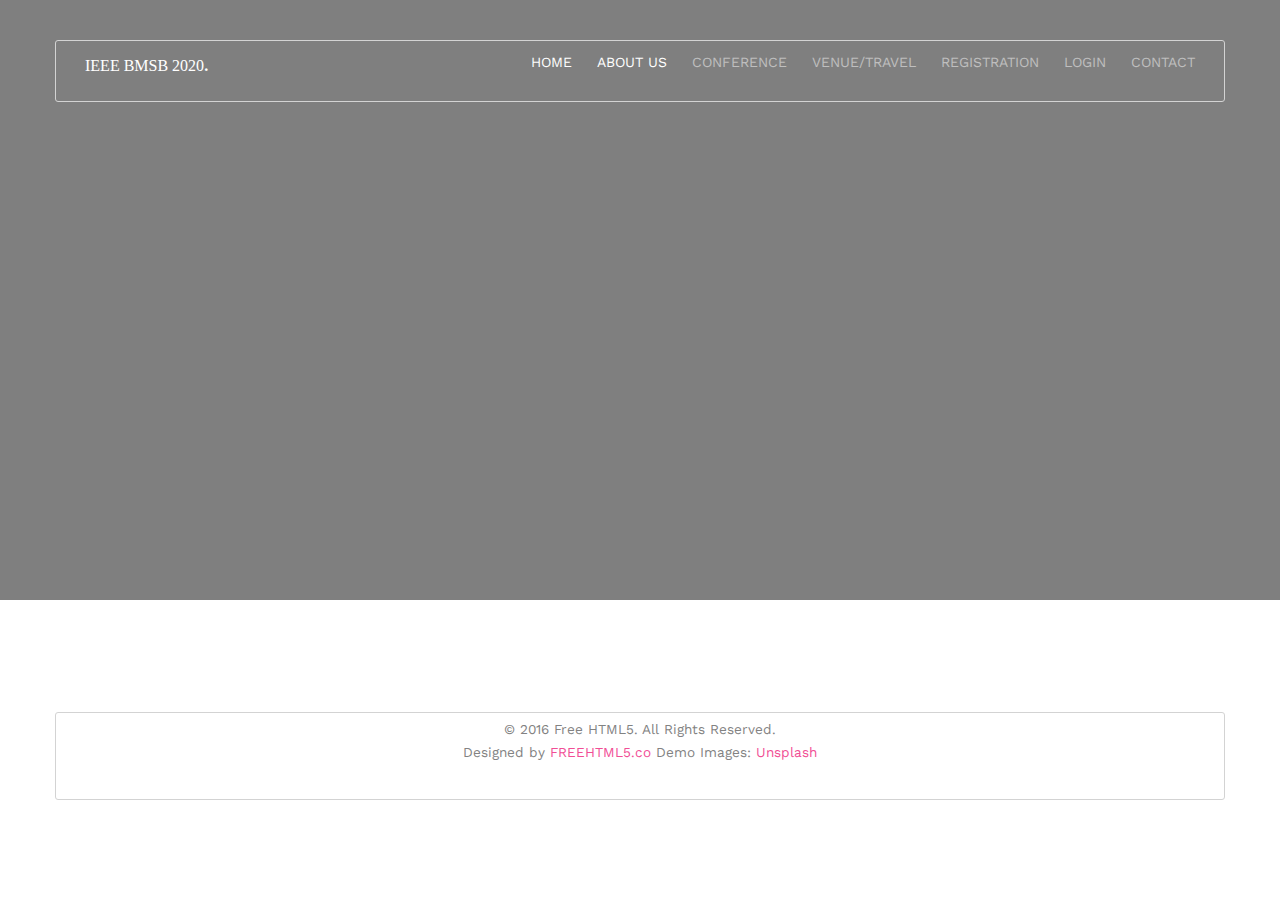
<file: login.html>
<!DOCTYPE html>
<!--[if lt IE 7]>      <html class="no-js lt-ie9 lt-ie8 lt-ie7"> <![endif]-->
<!--[if IE 7]>         <html class="no-js lt-ie9 lt-ie8"> <![endif]-->
<!--[if IE 8]>         <html class="no-js lt-ie9"> <![endif]-->
<!--[if gt IE 8]><!--> <html class="no-js"> <!--<![endif]-->
	<head>
	<meta charset="utf-8">
	<meta http-equiv="X-UA-Compatible" content="IE=edge">
	<title>BMSB 2020 &mdash; </title>
	<meta name="viewport" content="width=device-width, initial-scale=1">
	<meta name="description" content="Free HTML5 Template by FREEHTML5.CO" />
	<meta name="keywords" content="free html5, free template, free bootstrap, html5, css3, mobile first, responsive" />
	<meta name="author" content="FREEHTML5.CO" />

  <!-- 
	//////////////////////////////////////////////////////

	FREE HTML5 TEMPLATE 
	DESIGNED & DEVELOPED by FREEHTML5.CO
		
	Website: 		http://freehtml5.co/
	Email: 			info@freehtml5.co
	Twitter: 		http://twitter.com/fh5co
	Facebook: 		https://www.facebook.com/fh5co

	//////////////////////////////////////////////////////
	 -->

  	<!-- Facebook and Twitter integration -->
	<meta property="og:title" content=""/>
	<meta property="og:image" content=""/>
	<meta property="og:url" content=""/>
	<meta property="og:site_name" content=""/>
	<meta property="og:description" content=""/>
	<meta name="twitter:title" content="" />
	<meta name="twitter:image" content="" />
	<meta name="twitter:url" content="" />
	<meta name="twitter:card" content="" />

	<link href='https://fonts.googleapis.com/css?family=Work+Sans:400,300,600,400italic,700' rel='stylesheet' type='text/css'>
	<link href="https://fonts.googleapis.com/css?family=Sacramento" rel="stylesheet">
	
	<!-- Animate.css -->
	<link rel="stylesheet" href="css/animate.css">
	<!-- Icomoon Icon Fonts-->
	<link rel="stylesheet" href="css/icomoon.css">
	<!-- Bootstrap  -->
	<link rel="stylesheet" href="css/bootstrap.css">

	<!-- Magnific Popup -->
	<link rel="stylesheet" href="css/magnific-popup.css">

	<!-- Owl Carousel  -->
	<link rel="stylesheet" href="css/owl.carousel.min.css">
	<link rel="stylesheet" href="css/owl.theme.default.min.css">

	<!-- Theme style  -->
	<link rel="stylesheet" href="css/style.css">

	<!-- Modernizr JS -->
	<script src="js/modernizr-2.6.2.min.js"></script>
	<!-- FOR IE9 below -->
	<!--[if lt IE 9]>
	<script src="js/respond.min.js"></script>
	<![endif]-->

	</head>
	<body>
		
	<div class="fh5co-loader"></div>
	
	<div id="page">
	<nav class="fh5co-nav" role="navigation">
		<div class="container">
			<div class="row">
				<div class="col-xs-2">
					<div id="fh5co-logo"><a href="index.html">IEEE BMSB 2020<strong>.</strong></a></div>
				</div>
				<div class="col-xs-10 text-right menu-1">
					<ul>
						<li class="active"><a href="index.html">Home</a></li>
						<li class="active"><a href="about.html">About Us</a></li>
						<li class="has-dropdown">
							<a href="services.html">Conference</a>
							<ul class="dropdown">
								<li><a href="services.html#organizing">ORGANIZING COMMITTEE </a></li>
								<li><a href="services.html#call">CALL FOR PAPERS </a></li>
								<li><a href="services.html#auther">AUTHER INFORMATION</a></li>
								<li><a href="services.html#final">FINAL PAPER SUBMISSION </a></li>
							</ul>
						</li>

						
						<li class="has-dropdown">
							<a href="venue.html">VENUE/TRAVEL</a>
							<ul class="dropdown">
								<li><a href="venue.html#venue">VENUE </a></li>
								<li><a href="venue.html#trans1">TRANSPORTATION</a></li>
								<li><a href="venue.html#travel">TRAVEL INFORMATION</a></li>
								<li><a href="venue.html#accomodation">ACCOMODATION-ALTERNATIVES</a></li>
								<li><a href="venue.html#about">ABOUT PARIS</a></li>
								<li><a href="venue.html#visa">VISA</a></li>
							</ul>
						</li>
						<li class="has-dropdown">
							<a href="registration.html">REGISTRATION</a>
							<a href="login.html">LOGIN</a>
						</li>
		 				<li><a href="contact.html">Contact</a></li>
					</ul>
				</div>
			</div>
			
		</div>
	</nav>

	<header id="fh5co-header" class="fh5co-cover fh5co-cover-sm" role="banner" ss">
		<div class="overlay"></div>
		<div class="fh5co-container">
			<div class="row">
				<div class="col-md-8 col-md-offset-2 text-center">
					<div class="display-t">
						<div class="display-tc animate-box" data-animate-effect="fadeIn">
							<h1></h1>
							<h2>Login Here </h2>
							<!-- <P>
								The IEEE Broadcast Technology Society (BTS, <a href="https://bts.ieee.org/about-bts.html">https://bts.ieee.org/about-bts.html </a>), the official sponsor organization of the symposium, is one of the founding organizations of IEEE, and has a history that stretches to the formation of the Institute of Radio Engineers in 1912. The BTS mission is to serve the needs of the members of the Broadcast Technology Society to enhance their professional knowledge and vitality by keeping them informed of the latest research results and their practical applications
							</P>
							<P>
								Conferences are an important part of the society, as they enable the exchange of new information and the formation of social networks. The IEEE International Symposium on Broadband Multimedia Systems and Broadcasting (BMSB) is one of the major conferences in the society, held in June every year. This year the Symposium will be held in Jeju island, South Korea on June 5th through 7th, 2019.
							</P> -->
						</div>

					</div>
					
				</div>
			</div>
		</div>
	</header>

	

	

	
	<footer id="fh5co-footer" role="contentinfo">
		<div class="container">
			<!-- <div class="row row-pb-md">
				<div class="col-md-4 fh5co-widget">
					<h3>The Company</h3>
					<p>Facilis ipsum reprehenderit nemo molestias. Aut cum mollitia reprehenderit. Eos cumque dicta adipisci architecto culpa amet.</p>
					<p><a href="#">Learn More</a></p>
				</div>
				<div class="col-md-2 col-sm-4 col-xs-6 col-md-push-1">
					<ul class="fh5co-footer-links">
						<li><a href="#">About</a></li>
						<li><a href="#">Help</a></li>
						<li><a href="#">Contact</a></li>
						<li><a href="#">Terms</a></li>
						<li><a href="#">Meetups</a></li>
					</ul>
				</div>

				<div class="col-md-2 col-sm-4 col-xs-6 col-md-push-1">
					<ul class="fh5co-footer-links">
						<li><a href="#">Shop</a></li>
						<li><a href="#">Privacy</a></li>
						<li><a href="#">Testimonials</a></li>
						<li><a href="#">Handbook</a></li>
						<li><a href="#">Held Desk</a></li>
					</ul>
				</div>

				<div class="col-md-2 col-sm-4 col-xs-6 col-md-push-1">
					<ul class="fh5co-footer-links">
						<li><a href="#">Find Designers</a></li>
						<li><a href="#">Find Deelopers</a></li>
						<li><a href="#">Teams</a></li>
						<li><a href="#">Advertise</a></li>
						<li><a href="#">API</a></li>
					</ul>
				</div>
			</div> -->

			<div class="row copyright">
				<div class="col-md-12 text-center">
					<p>
						<small class="block">&copy; 2016 Free HTML5. All Rights Reserved.</small> 
						<small class="block">Designed by <a href="http://freehtml5.co/" target="_blank">FREEHTML5.co</a> Demo Images: <a href="http://unsplash.co/" target="_blank">Unsplash</a></small>
					</p>
					<p>
						<!-- <ul class="fh5co-social-icons">
							<li><a href="#"><i class="icon-twitter"></i></a></li>
							<li><a href="#"><i class="icon-facebook"></i></a></li>
							<li><a href="#"><i class="icon-linkedin"></i></a></li>
							<li><a href="#"><i class="icon-dribbble"></i></a></li>
						</ul> -->
					</p>
				</div>
			</div>

		</div>
	</footer>
	</div>

	<div class="gototop js-top">
		<a href="#" class="js-gotop"><i class="icon-arrow-up"></i></a>
	</div>
	
	<!-- jQuery -->
	<script src="js/jquery.min.js"></script>
	<!-- jQuery Easing -->
	<script src="js/jquery.easing.1.3.js"></script>
	<!-- Bootstrap -->
	<script src="js/bootstrap.min.js"></script>
	<!-- Waypoints -->
	<script src="js/jquery.waypoints.min.js"></script>
	<!-- Carousel -->
	<script src="js/owl.carousel.min.js"></script>
	<!-- countTo -->
	<script src="js/jquery.countTo.js"></script>

	<!-- Stellar -->
	<script src="js/jquery.stellar.min.js"></script>
	<!-- Magnific Popup -->
	<script src="js/jquery.magnific-popup.min.js"></script>
	<script src="js/magnific-popup-options.js"></script>

	<!-- Main -->
	<script src="js/main.js"></script>

	</body>
</html>
</file>
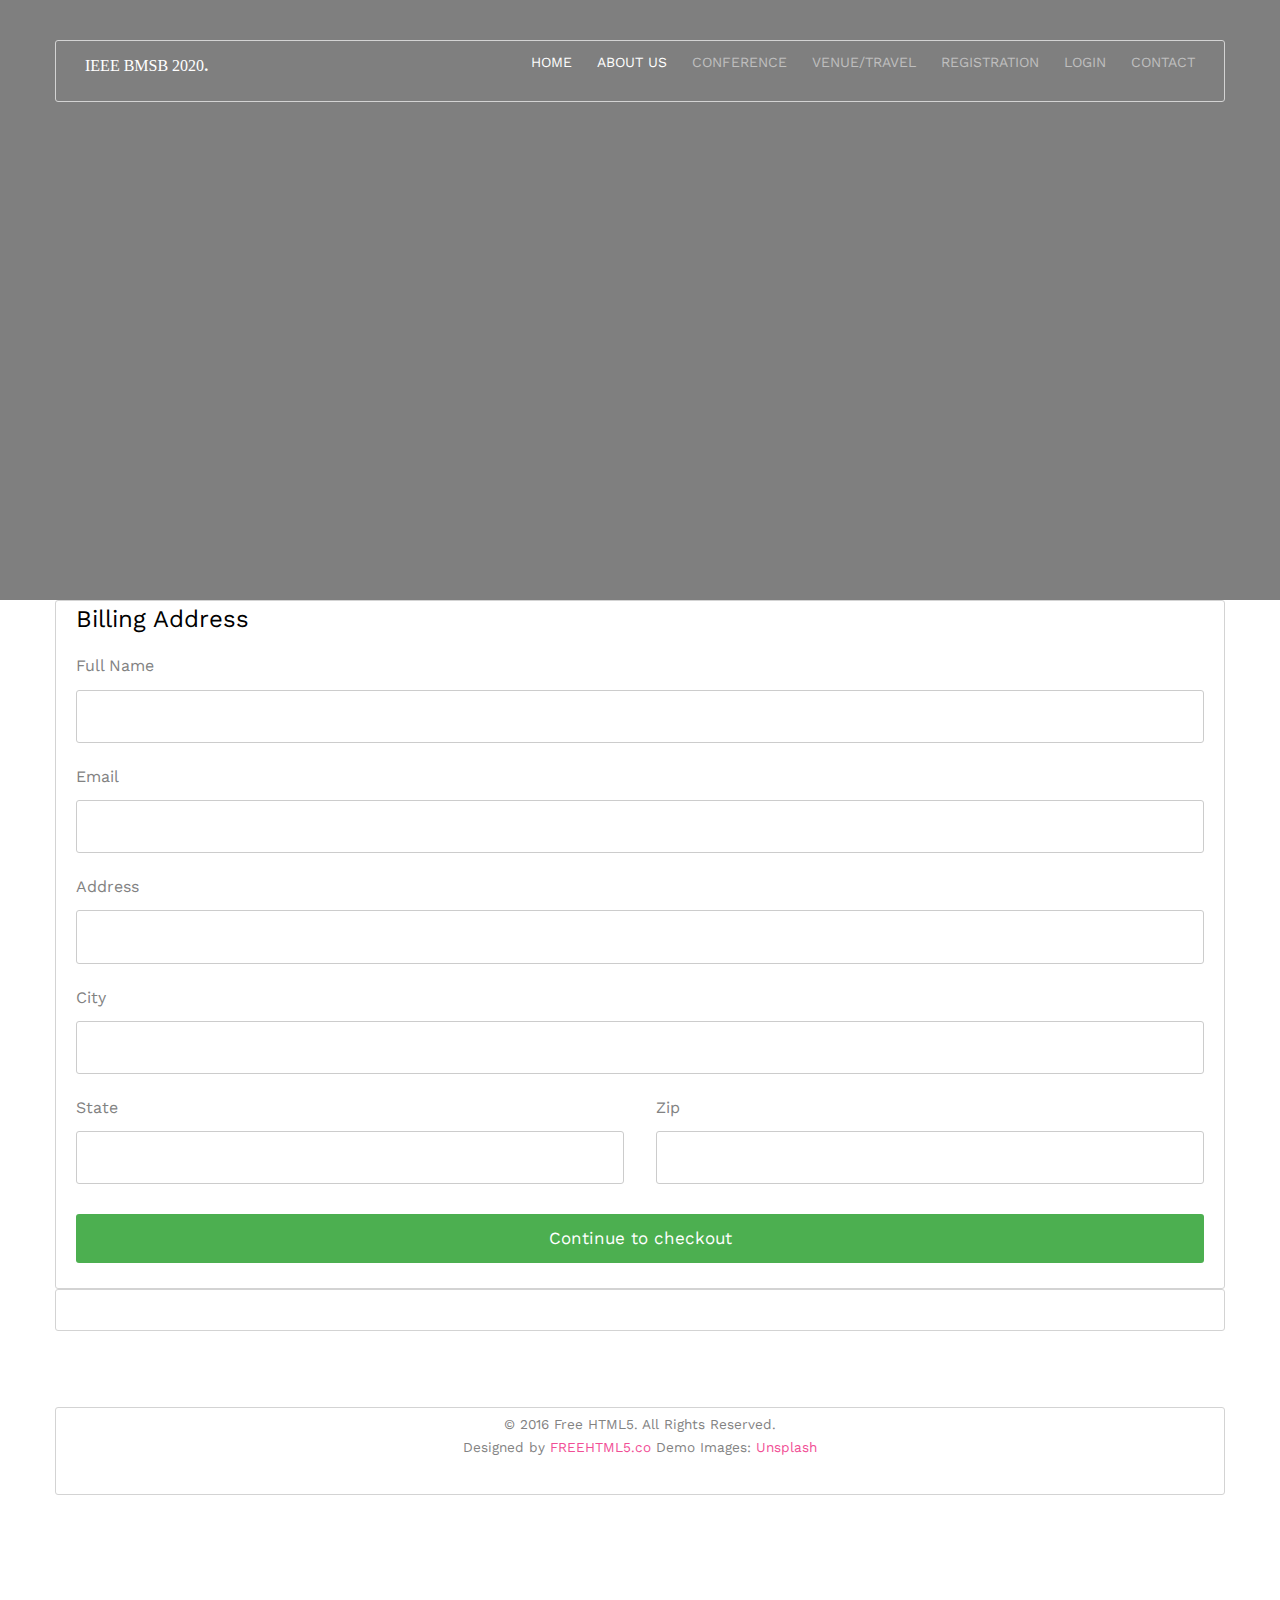
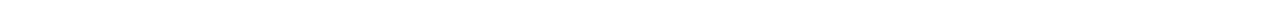
<file: registration.html>
<!DOCTYPE html>
<!--[if lt IE 7]>      <html class="no-js lt-ie9 lt-ie8 lt-ie7"> <![endif]-->
<!--[if IE 7]>         <html class="no-js lt-ie9 lt-ie8"> <![endif]-->
<!--[if IE 8]>         <html class="no-js lt-ie9"> <![endif]-->
<!--[if gt IE 8]><!--> <html class="no-js"> <!--<![endif]-->
	<head>
	<meta charset="utf-8">
	<meta http-equiv="X-UA-Compatible" content="IE=edge">
	<title>BMSB 2020 &mdash; </title>
	<meta name="viewport" content="width=device-width, initial-scale=1">
	<meta name="description" content="Free HTML5 Template by FREEHTML5.CO" />
	<meta name="keywords" content="free html5, free template, free bootstrap, html5, css3, mobile first, responsive" />
	<meta name="author" content="FREEHTML5.CO" />

  <!-- 
	//////////////////////////////////////////////////////

	FREE HTML5 TEMPLATE 
	DESIGNED & DEVELOPED by FREEHTML5.CO
		
	Website: 		http://freehtml5.co/
	Email: 			info@freehtml5.co
	Twitter: 		http://twitter.com/fh5co
	Facebook: 		https://www.facebook.com/fh5co

	//////////////////////////////////////////////////////
	 -->

  	<!-- Facebook and Twitter integration -->
	<meta property="og:title" content=""/>
	<meta property="og:image" content=""/>
	<meta property="og:url" content=""/>
	<meta property="og:site_name" content=""/>
	<meta property="og:description" content=""/>
	<meta name="twitter:title" content="" />
	<meta name="twitter:image" content="" />
	<meta name="twitter:url" content="" />
	<meta name="twitter:card" content="" />

	<link href='https://fonts.googleapis.com/css?family=Work+Sans:400,300,600,400italic,700' rel='stylesheet' type='text/css'>
	<link href="https://fonts.googleapis.com/css?family=Sacramento" rel="stylesheet">
	
	<!-- Animate.css -->
	<link rel="stylesheet" href="css/animate.css">
	<!-- Icomoon Icon Fonts-->
	<link rel="stylesheet" href="css/icomoon.css">
	<!-- Bootstrap  -->
	<link rel="stylesheet" href="css/bootstrap.css">

	<!-- Magnific Popup -->
	<link rel="stylesheet" href="css/magnific-popup.css">

	<!-- Owl Carousel  -->
	<link rel="stylesheet" href="css/owl.carousel.min.css">
	<link rel="stylesheet" href="css/owl.theme.default.min.css">

	<!-- Theme style  -->
	<link rel="stylesheet" href="css/style.css">

	<!-- Modernizr JS -->
	<script src="js/modernizr-2.6.2.min.js"></script>
	<!-- FOR IE9 below -->
	<!--[if lt IE 9]>
	<script src="js/respond.min.js"></script>
	<![endif]-->

	</head>
	<body>
		
	<div class="fh5co-loader"></div>
	
	<div id="page">
	<nav class="fh5co-nav" role="navigation">
		<div class="container">
			<div class="row">
				<div class="col-xs-2">
					<div id="fh5co-logo"><a href="index.html">IEEE BMSB 2020<strong>.</strong></a></div>
				</div>
				<div class="col-xs-10 text-right menu-1">
					<ul>
						<li class="active"><a href="index.html">Home</a></li>
						<li class="active"><a href="about.html">About Us</a></li>
						<li class="has-dropdown">
							<a href="services.html">Conference</a>
							<ul class="dropdown">
								<li><a href="services.html#organizing">ORGANIZING COMMITTEE </a></li>
								<li><a href="services.html#call">CALL FOR PAPERS </a></li>
								<li><a href="services.html#auther">AUTHER INFORMATION</a></li>
								<li><a href="services.html#final">FINAL PAPER SUBMISSION </a></li>
							</ul>
						</li>

						
						<li class="has-dropdown">
							<a href="venue.html">VENUE/TRAVEL</a>
							<ul class="dropdown">
								<li><a href="venue.html#venue">VENUE </a></li>
								<li><a href="venue.html#trans1">TRANSPORTATION</a></li>
								<li><a href="venue.html#travel">TRAVEL INFORMATION</a></li>
								<li><a href="venue.html#accomodation">ACCOMODATION-ALTERNATIVES</a></li>
								<li><a href="venue.html#about">ABOUT PARIS</a></li>
								<li><a href="venue.html#visa">VISA</a></li>
							</ul>
						</li>
						<li class="has-dropdown">
							<a href="registration.html">REGISTRATION</a>
							<a href="login.html">LOGIN</a>
						</li>
		 				<li><a href="contact.html">Contact</a></li>
					</ul>
				</div>
			</div>
			
		</div>
	</nav>

	<header id="fh5co-header" class="fh5co-cover fh5co-cover-sm" role="banner" ss">
		<div class="overlay"></div>
		<div class="fh5co-container">
			<div class="row">
				<div class="col-md-8 col-md-offset-2 text-center">
					<div class="display-t">
						<div class="display-tc animate-box" data-animate-effect="fadeIn">
							<h1></h1>
							<h2>Register Here </h2>
							<!-- <P>
								The IEEE Broadcast Technology Society (BTS, <a href="https://bts.ieee.org/about-bts.html">https://bts.ieee.org/about-bts.html </a>), the official sponsor organization of the symposium, is one of the founding organizations of IEEE, and has a history that stretches to the formation of the Institute of Radio Engineers in 1912. The BTS mission is to serve the needs of the members of the Broadcast Technology Society to enhance their professional knowledge and vitality by keeping them informed of the latest research results and their practical applications
							</P>
							<P>
								Conferences are an important part of the society, as they enable the exchange of new information and the formation of social networks. The IEEE International Symposium on Broadband Multimedia Systems and Broadcasting (BMSB) is one of the major conferences in the society, held in June every year. This year the Symposium will be held in Jeju island, South Korea on June 5th through 7th, 2019.
							</P> -->
						</div>


					</div>
					
				</div>

			</div>
			<div class="container">
      <form action="action_page.html" method="post">

        <div class="row">
          <div class="col-50">
            <h3>Billing Address</h3>
            <label for="fname"><i class="fa fa-user"></i> Full Name</label>
            <input type="text" id="fname" name="firstname" placeholder="" required>
            <label for="email"><i class="fa fa-envelope"></i> Email</label>
            <input type="text" id="email" name="email" placeholder="" required>
            
            <label for="adr"><i class="fa fa-address-card-o"></i> Address</label>
            <input type="text" id="adr" name="address" placeholder="" required>
            <label for="city"><i class="fa fa-institution"></i> City</label>
            <input type="text" id="city" name="city" placeholder="" required>

            <div class="row">
              <div class="col-50">
                <label for="state">State</label>
                <input type="text" id="state" name="state" placeholder="" required>
              </div>
              <div class="col-50">
                <label for="zip">Zip</label>
                <input type="text" id="zip" name="zip" placeholder="" required>
              </div>
            </div>
          </div>

       

        </div>
        
        <input type="submit" value="Continue to checkout" class="btn">
      </form>
    </div>
  </div>

  <div class="col-25">
    <div class="container">
      
      
      <p> <span class="price" style="color:black"><b></b></span></p>
    </div>
		</div>
	</header>



	

	

	
	<footer id="fh5co-footer" role="contentinfo">
		<div class="container">
			<!-- <div class="row row-pb-md">
				<div class="col-md-4 fh5co-widget">
					<h3>The Company</h3>
					<p>Facilis ipsum reprehenderit nemo molestias. Aut cum mollitia reprehenderit. Eos cumque dicta adipisci architecto culpa amet.</p>
					<p><a href="#">Learn More</a></p>
				</div>
				<div class="col-md-2 col-sm-4 col-xs-6 col-md-push-1">
					<ul class="fh5co-footer-links">
						<li><a href="#">About</a></li>
						<li><a href="#">Help</a></li>
						<li><a href="#">Contact</a></li>
						<li><a href="#">Terms</a></li>
						<li><a href="#">Meetups</a></li>
					</ul>
				</div>

				<div class="col-md-2 col-sm-4 col-xs-6 col-md-push-1">
					<ul class="fh5co-footer-links">
						<li><a href="#">Shop</a></li>
						<li><a href="#">Privacy</a></li>
						<li><a href="#">Testimonials</a></li>
						<li><a href="#">Handbook</a></li>
						<li><a href="#">Held Desk</a></li>
					</ul>
				</div>

				<div class="col-md-2 col-sm-4 col-xs-6 col-md-push-1">
					<ul class="fh5co-footer-links">
						<li><a href="#">Find Designers</a></li>
						<li><a href="#">Find Deelopers</a></li>
						<li><a href="#">Teams</a></li>
						<li><a href="#">Advertise</a></li>
						<li><a href="#">API</a></li>
					</ul>
				</div>
			</div> -->

			<div class="row copyright">
				<div class="col-md-12 text-center">
					<p>
						<small class="block">&copy; 2016 Free HTML5. All Rights Reserved.</small> 
						<small class="block">Designed by <a href="http://freehtml5.co/" target="_blank">FREEHTML5.co</a> Demo Images: <a href="http://unsplash.co/" target="_blank">Unsplash</a></small>
					</p>
					<p>
						<!-- <ul class="fh5co-social-icons">
							<li><a href="#"><i class="icon-twitter"></i></a></li>
							<li><a href="#"><i class="icon-facebook"></i></a></li>
							<li><a href="#"><i class="icon-linkedin"></i></a></li>
							<li><a href="#"><i class="icon-dribbble"></i></a></li>
						</ul> -->
					</p>
				</div>
			</div>

		</div>
	</footer>
	</div>

	<div class="gototop js-top">
		<a href="#" class="js-gotop"><i class="icon-arrow-up"></i></a>
	</div>
	
	<!-- jQuery -->
	<script src="js/jquery.min.js"></script>
	<!-- jQuery Easing -->
	<script src="js/jquery.easing.1.3.js"></script>
	<!-- Bootstrap -->
	<script src="js/bootstrap.min.js"></script>
	<!-- Waypoints -->
	<script src="js/jquery.waypoints.min.js"></script>
	<!-- Carousel -->
	<script src="js/owl.carousel.min.js"></script>
	<!-- countTo -->
	<script src="js/jquery.countTo.js"></script>

	<!-- Stellar -->
	<script src="js/jquery.stellar.min.js"></script>
	<!-- Magnific Popup -->
	<script src="js/jquery.magnific-popup.min.js"></script>
	<script src="js/magnific-popup-options.js"></script>

	<!-- Main -->
	<script src="js/main.js"></script>

	</body>
</html>
</file>
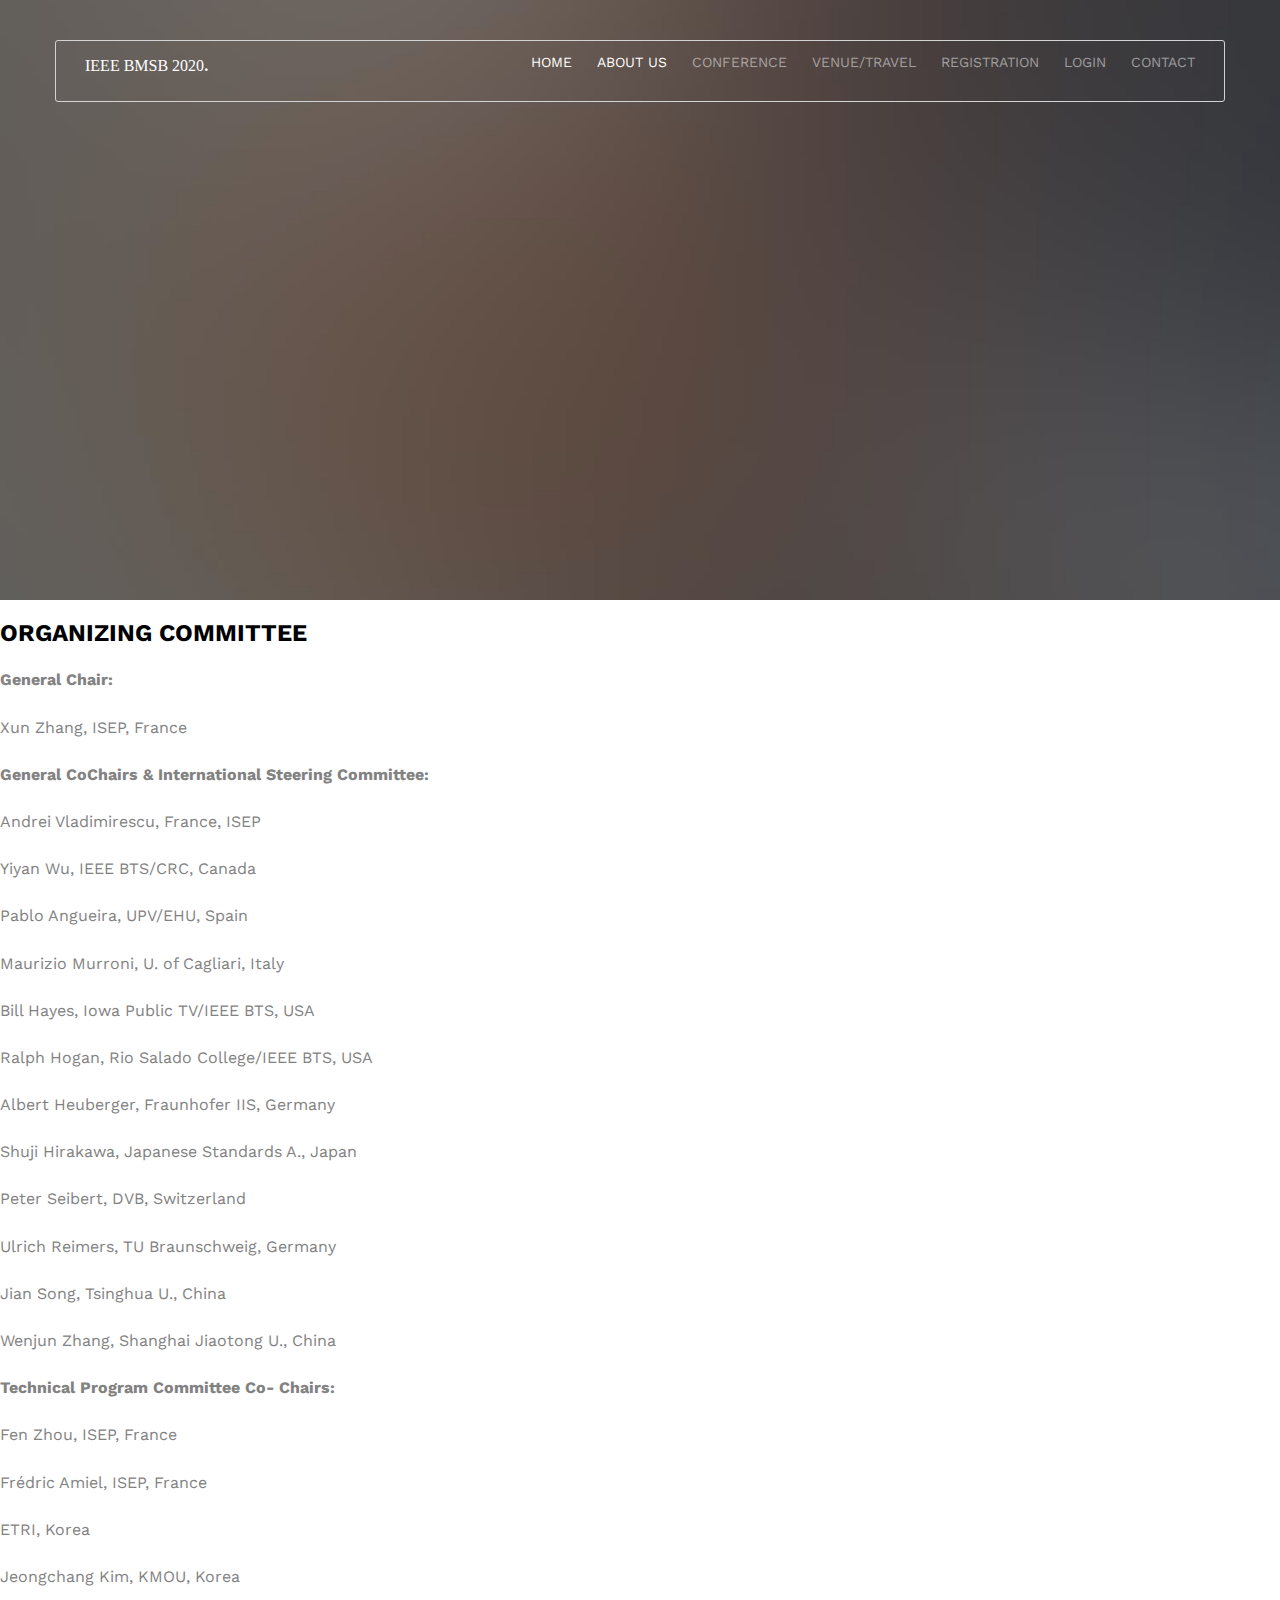
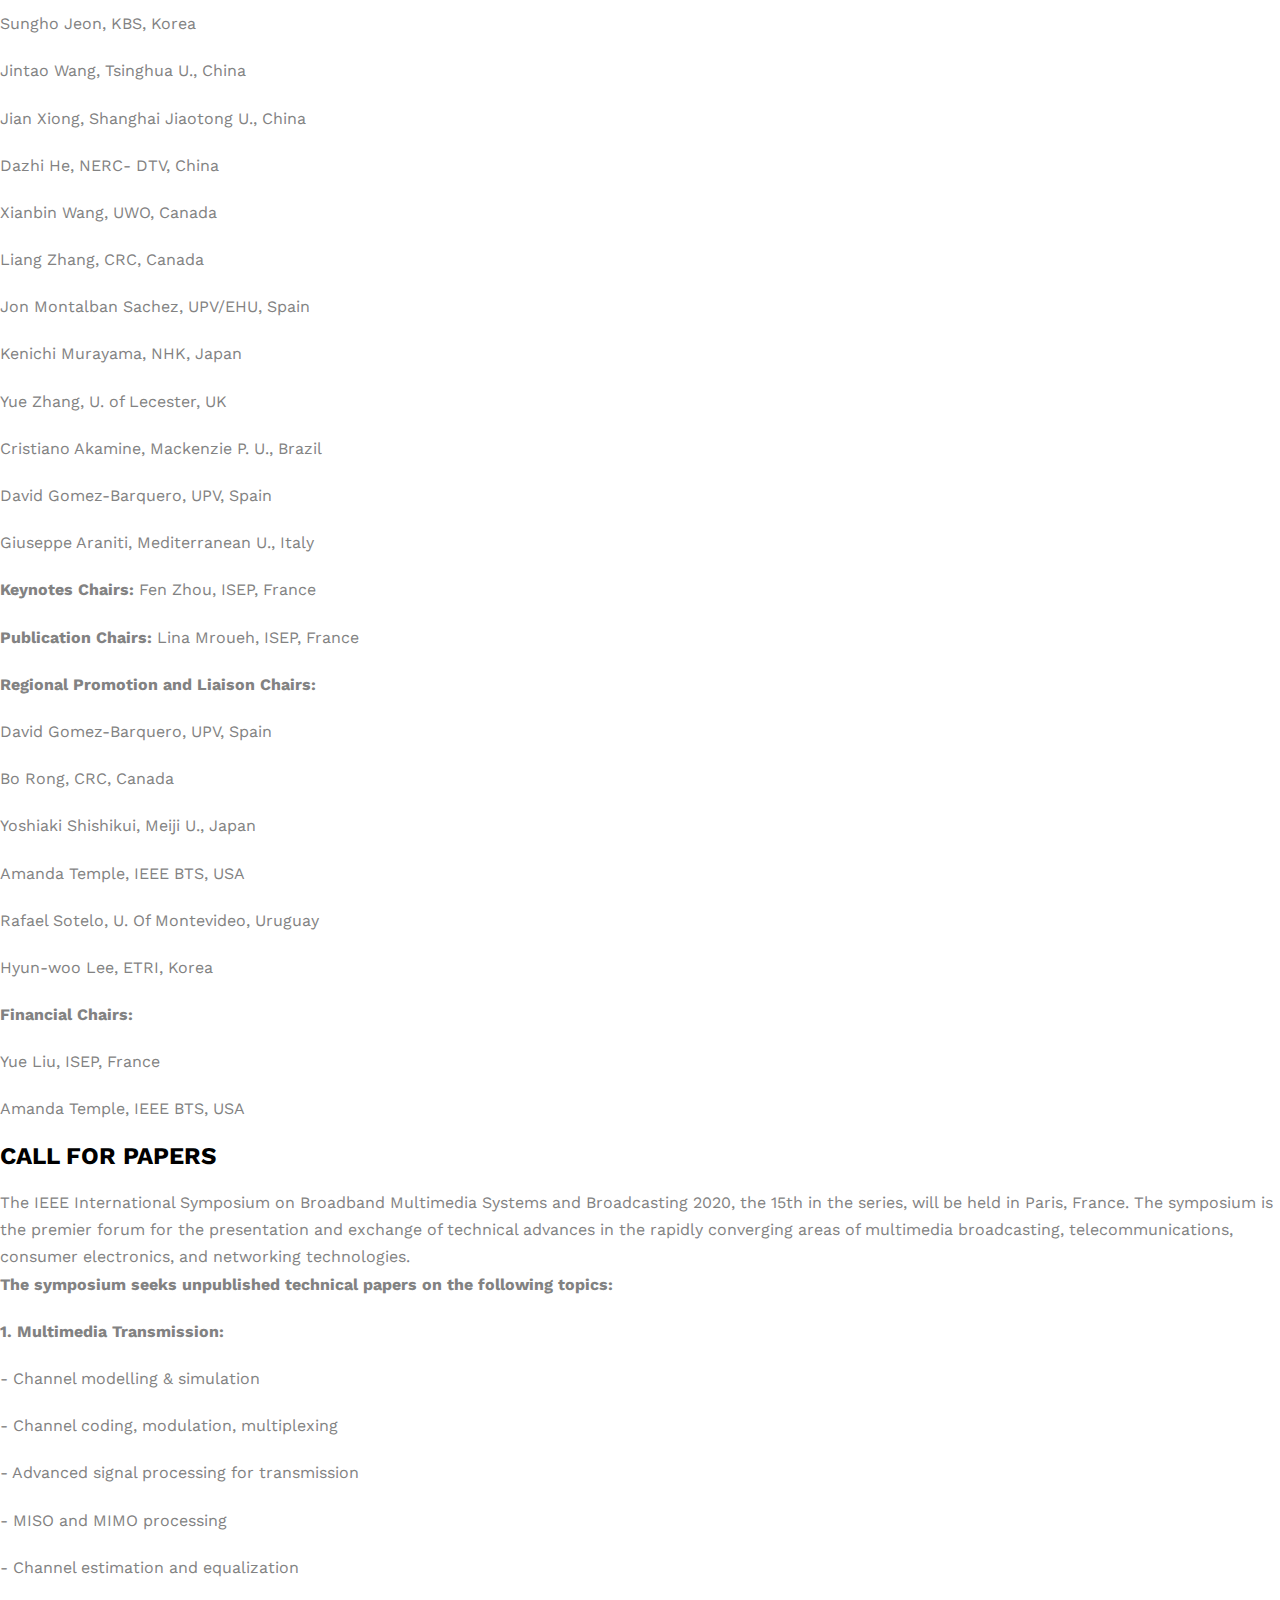
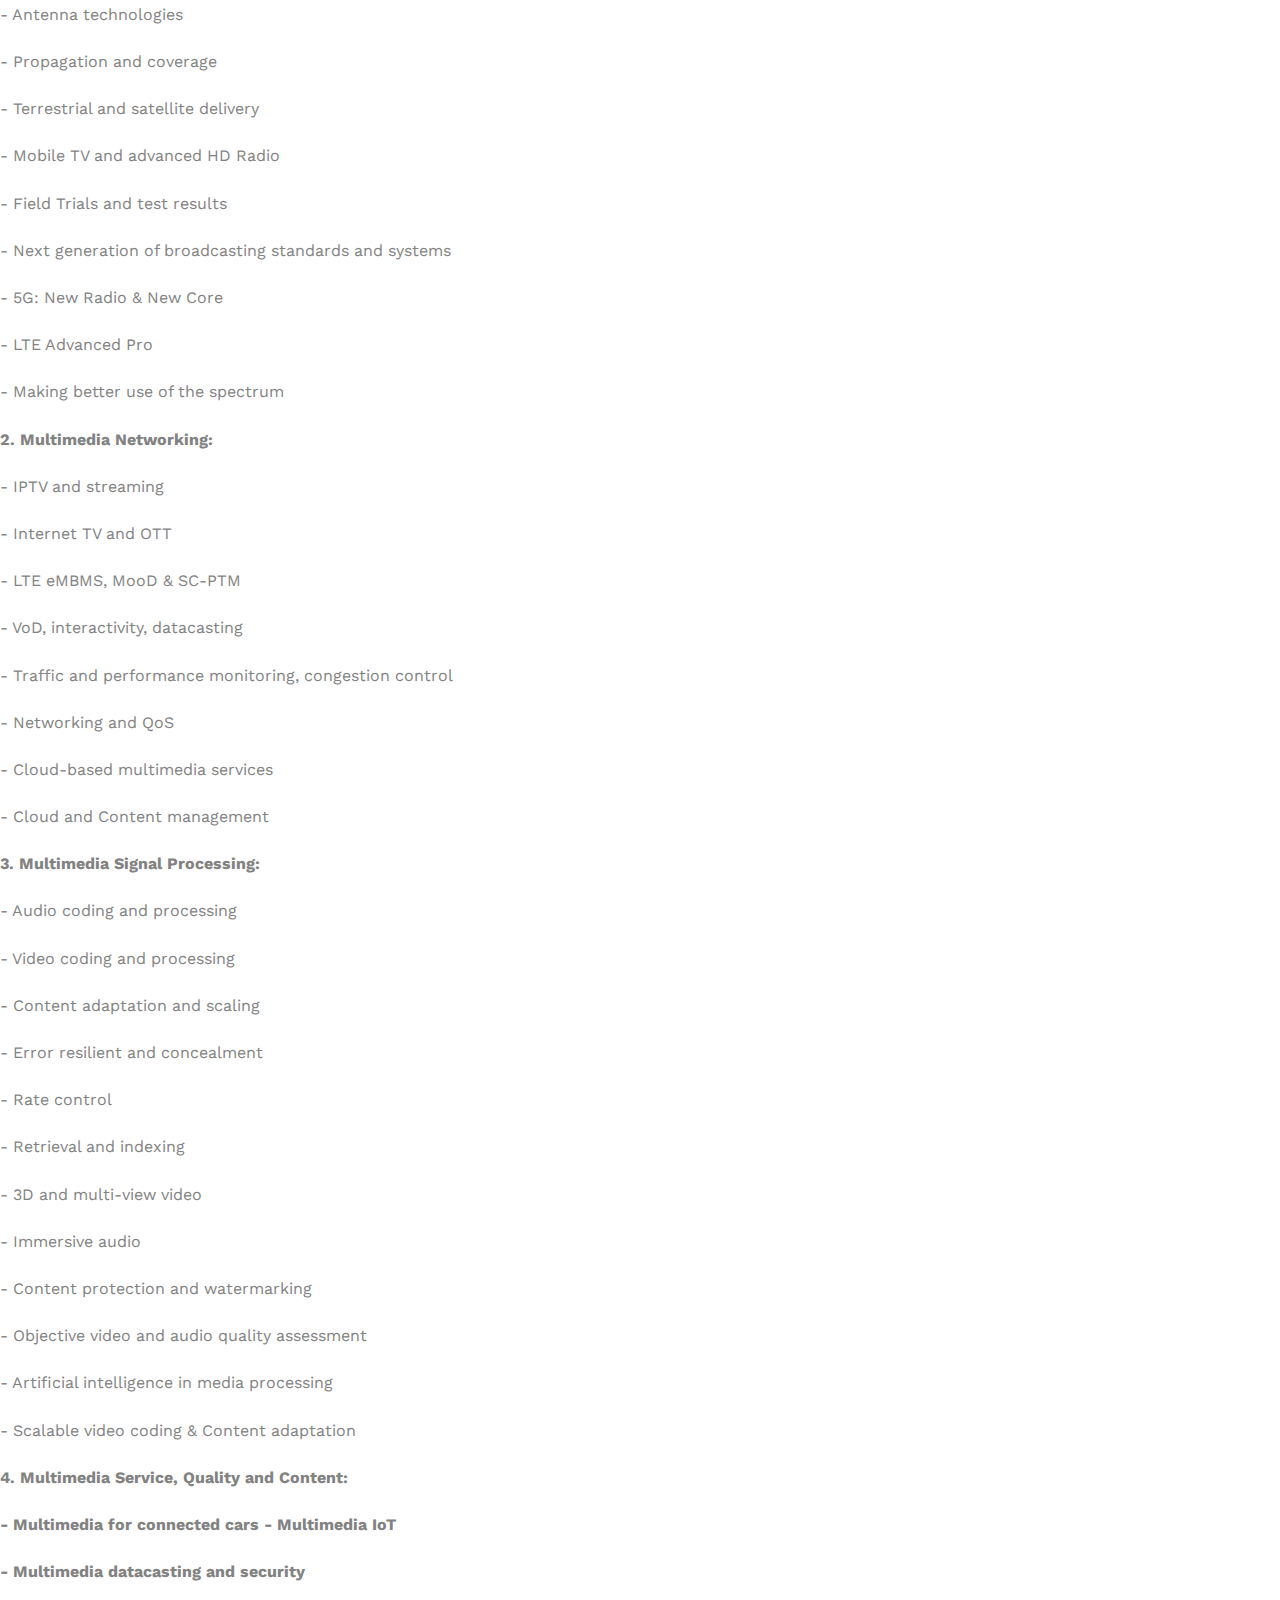
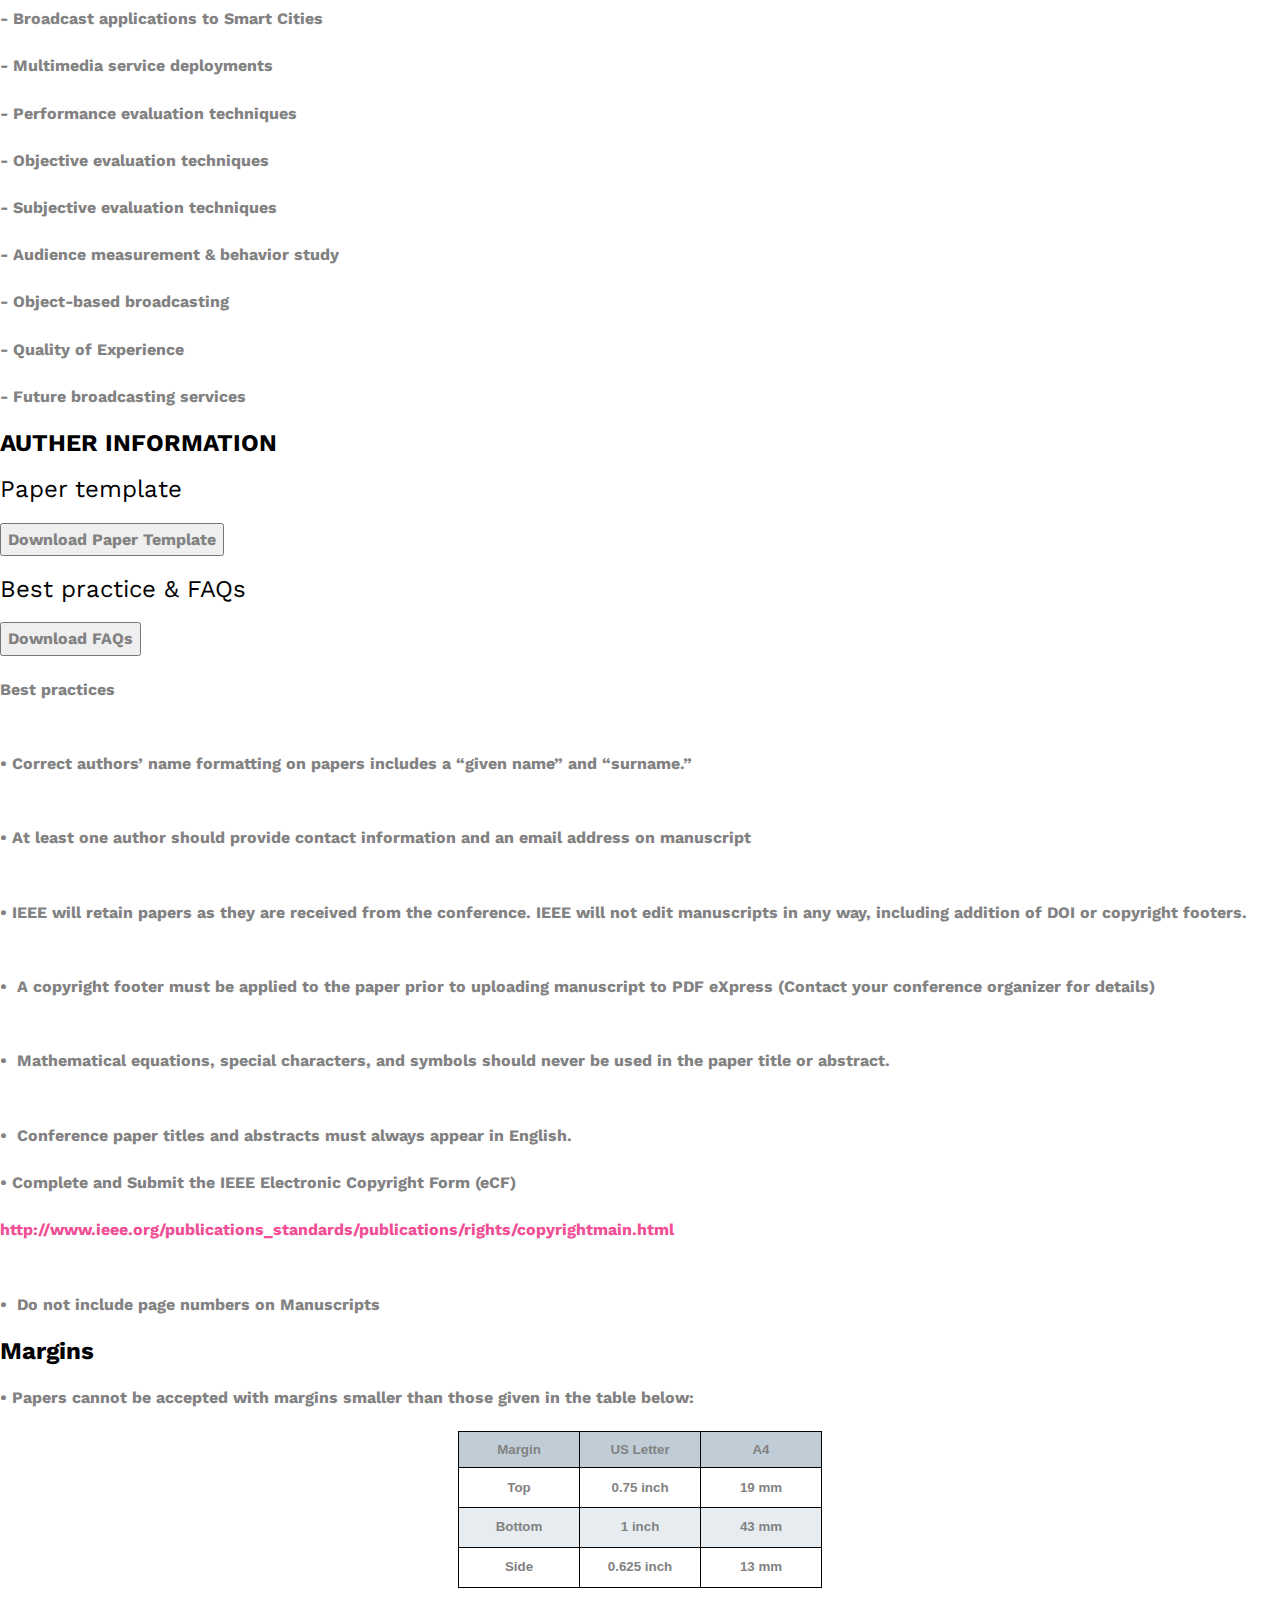
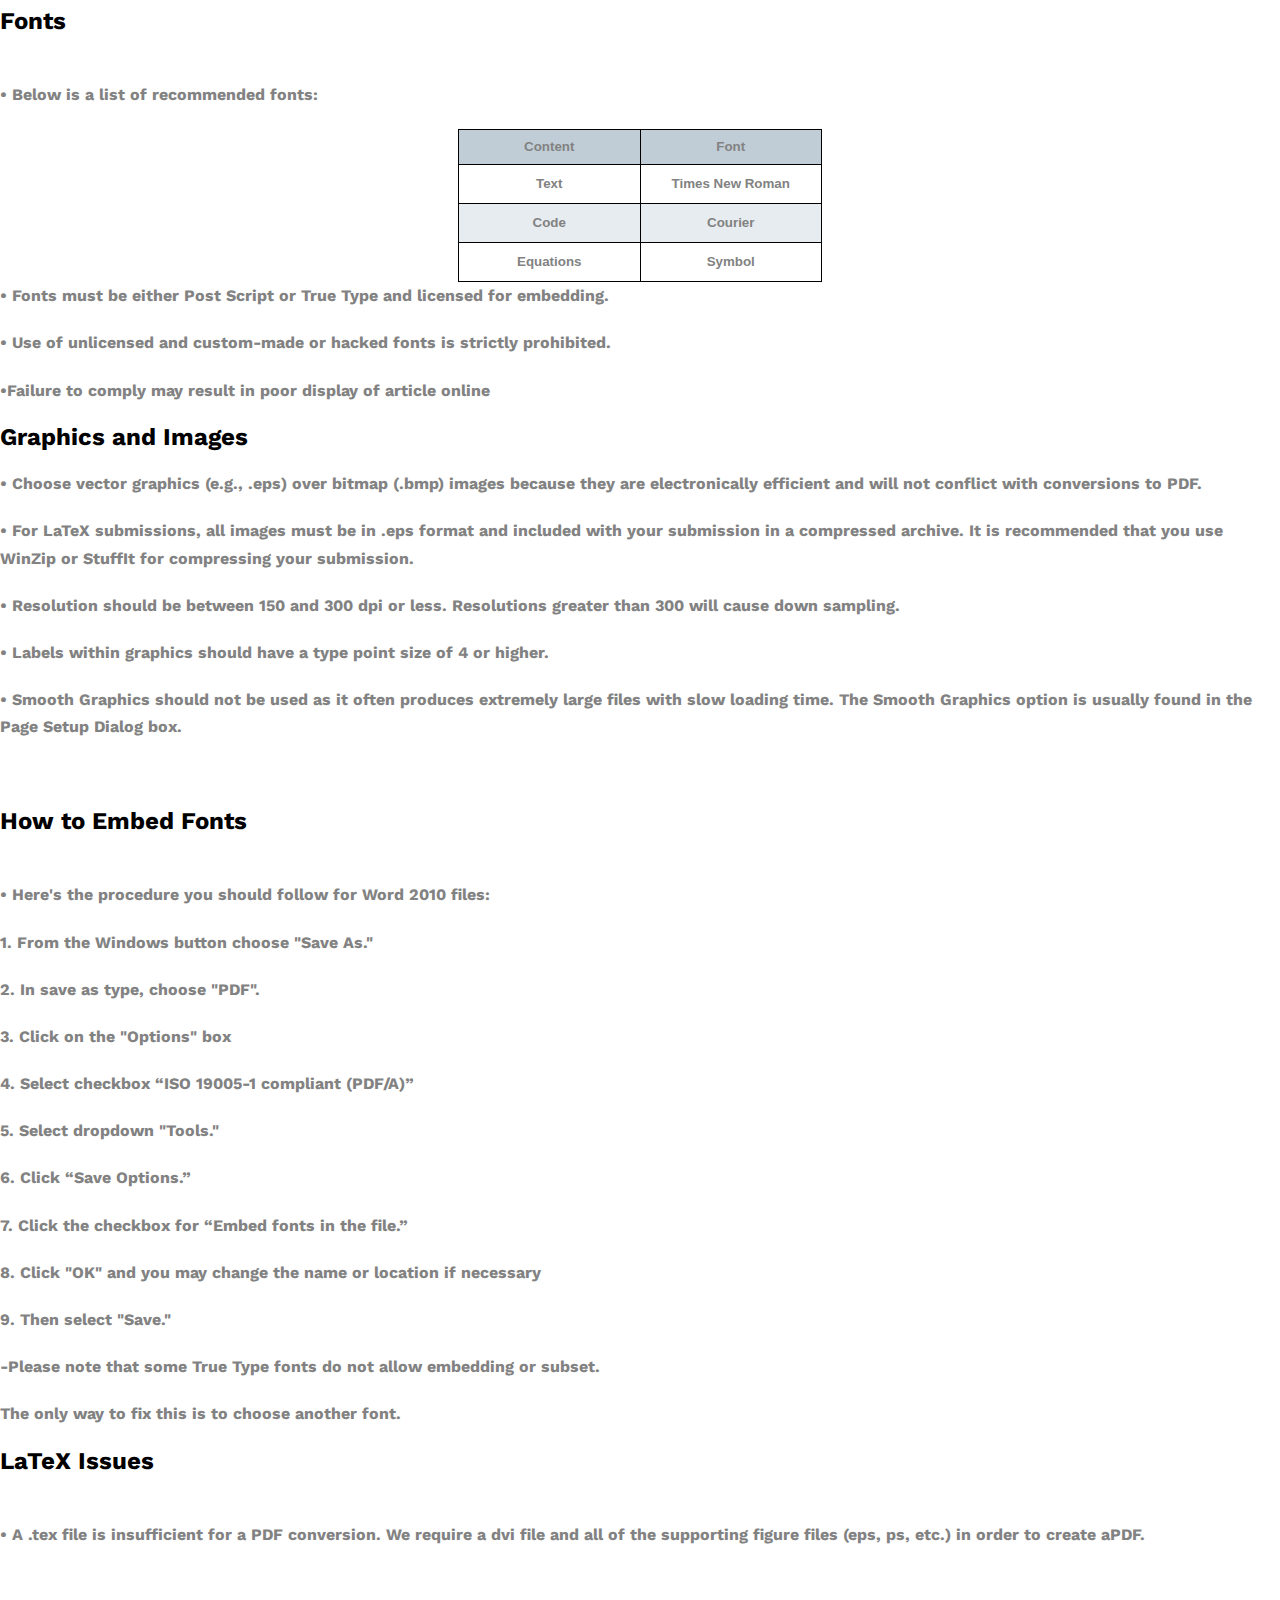
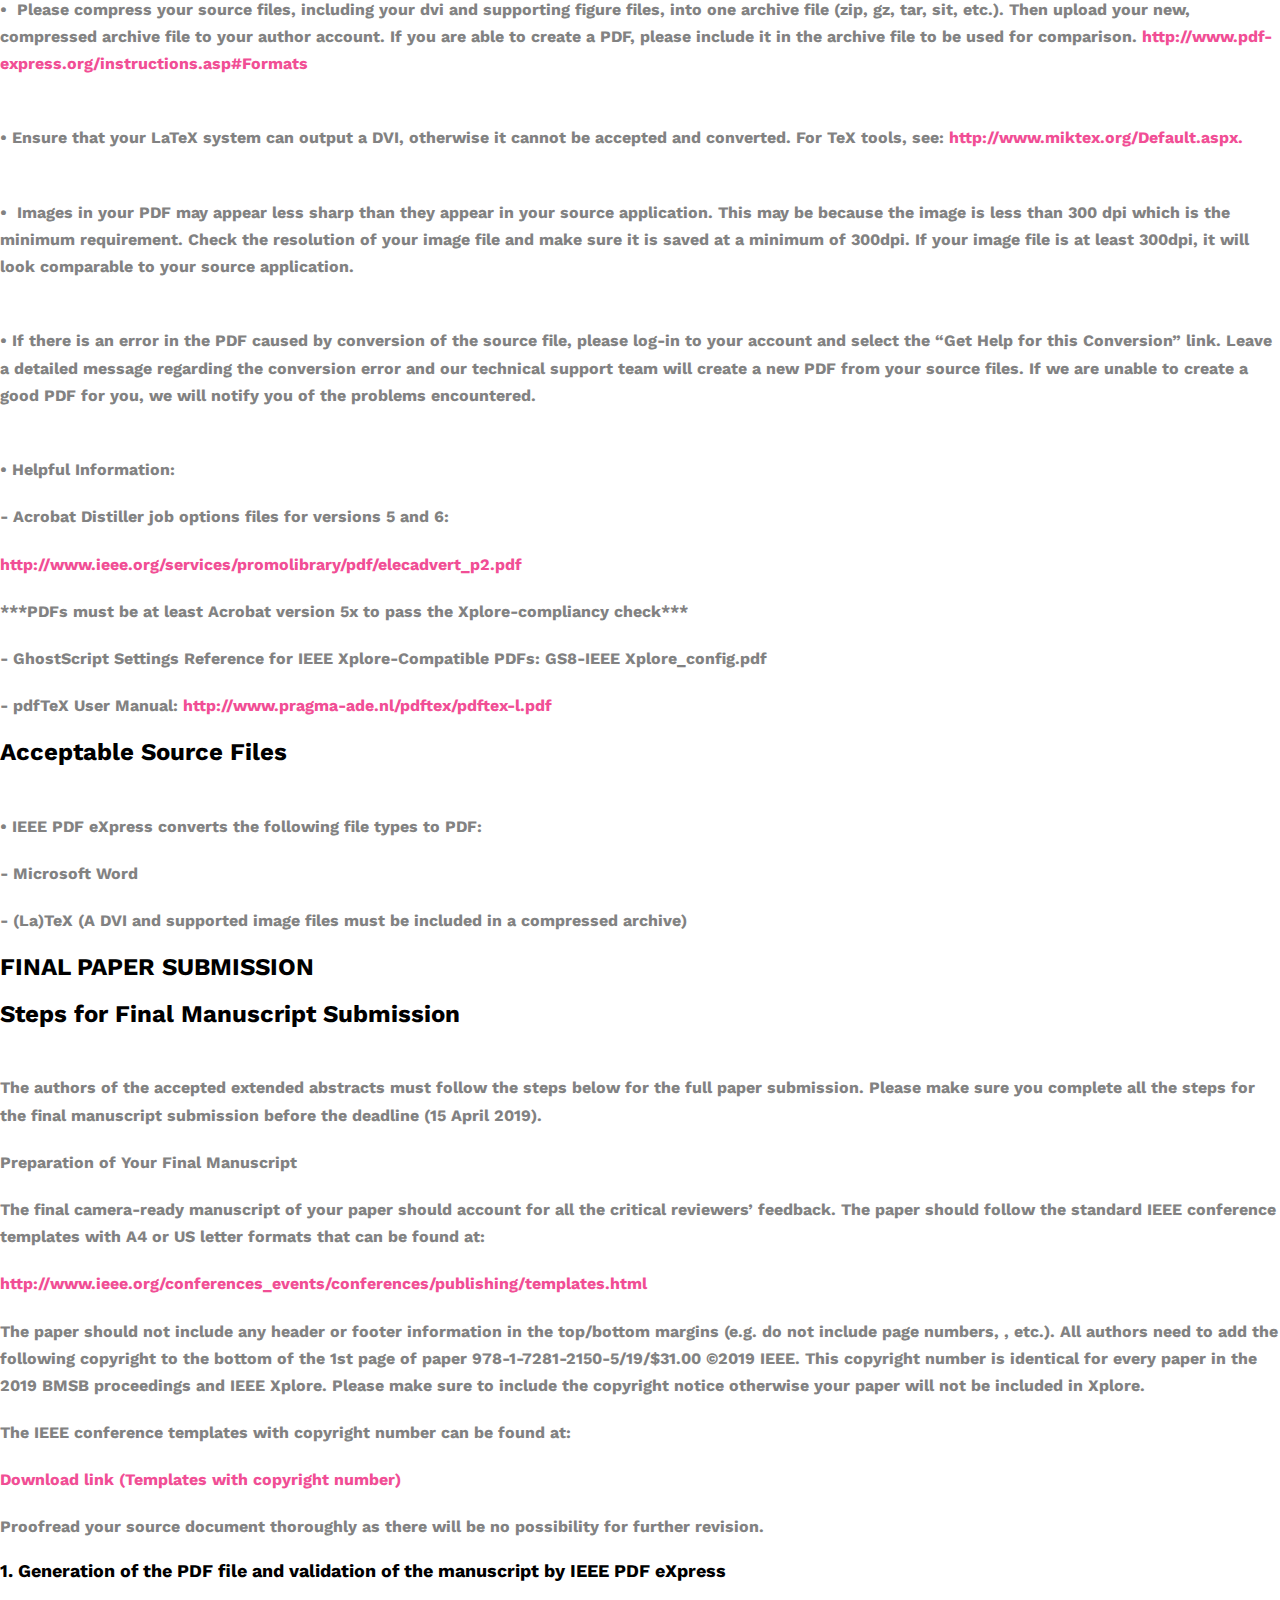
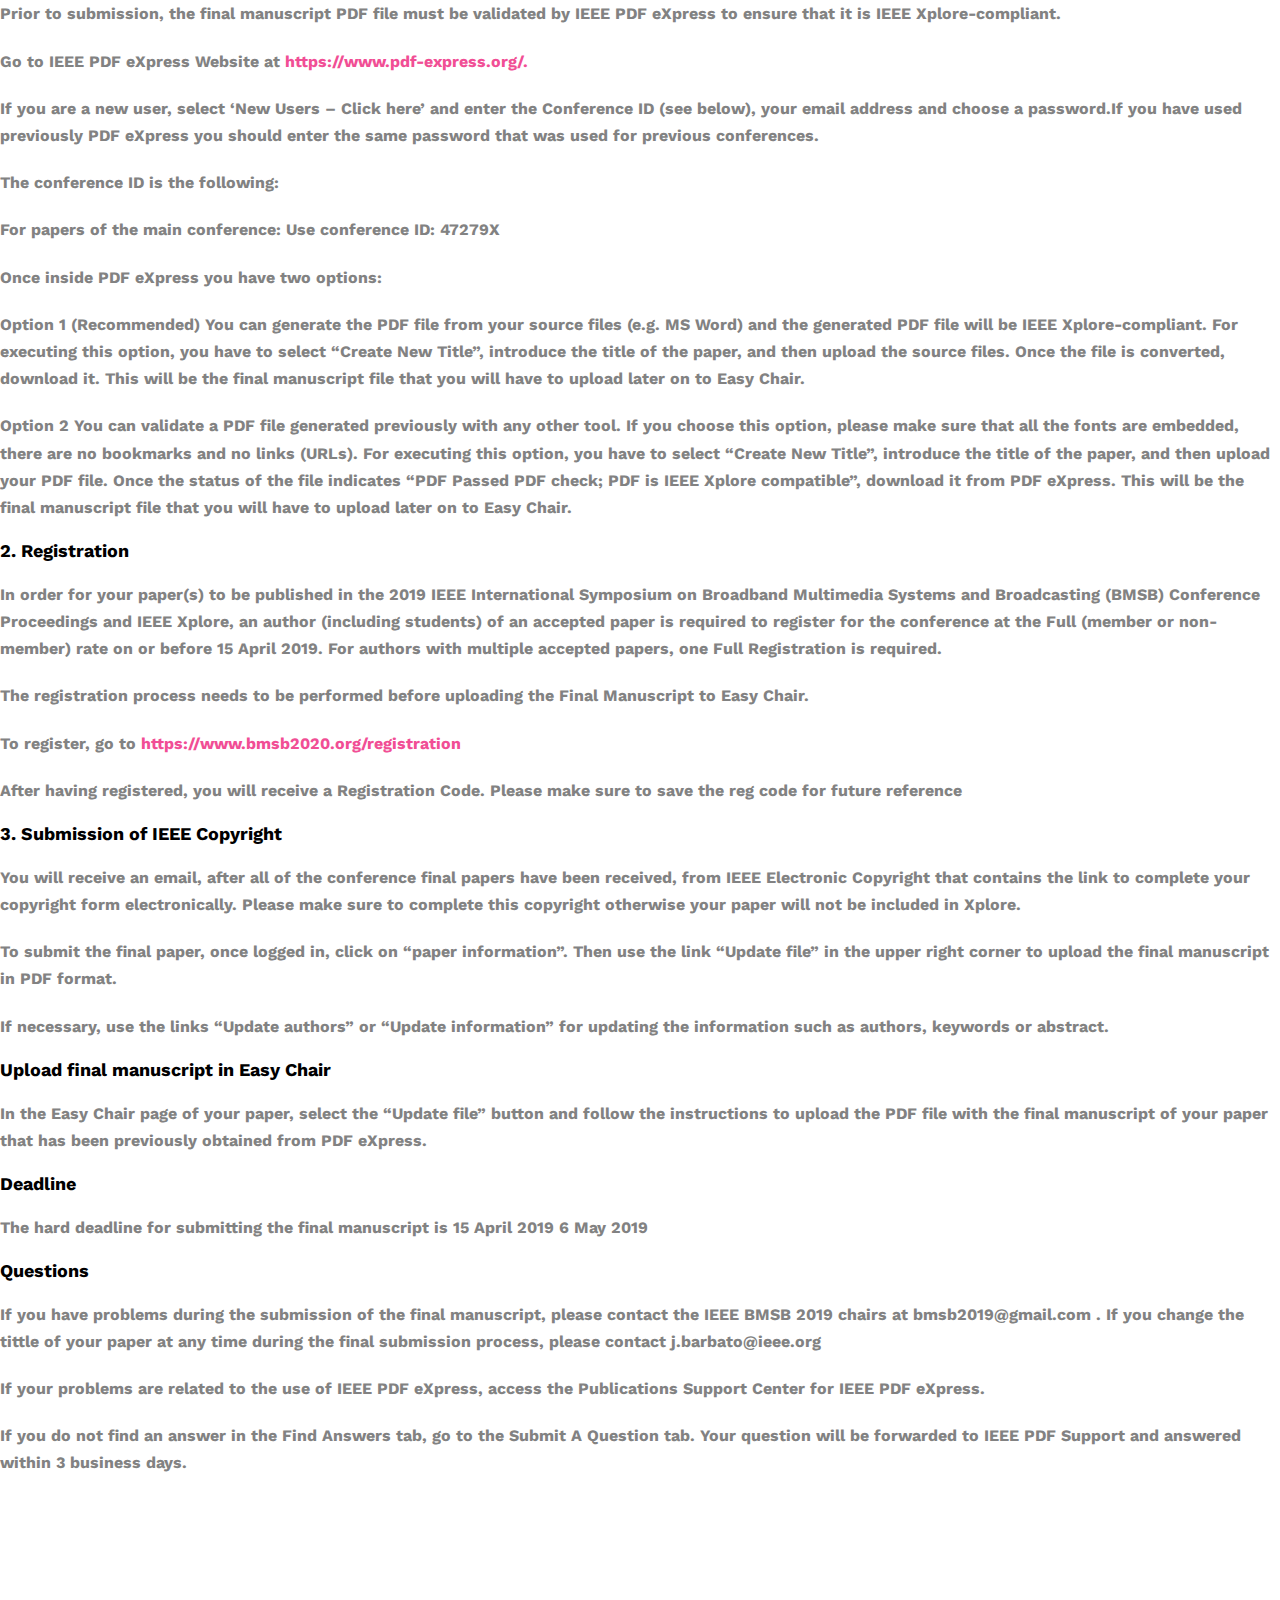
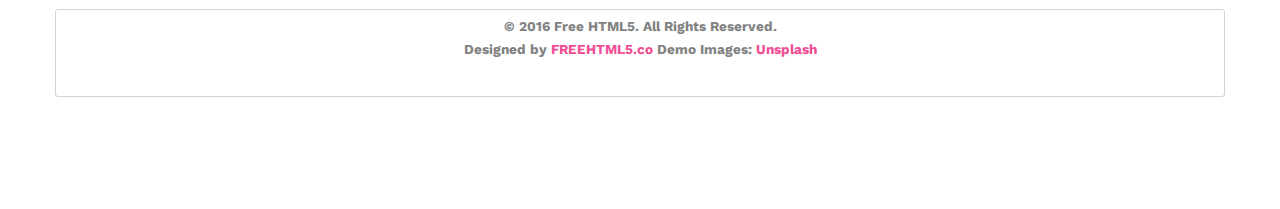
<file: services.html>
<!DOCTYPE html>
<!--[if lt IE 7]>      <html class="no-js lt-ie9 lt-ie8 lt-ie7"> <![endif]-->
<!--[if IE 7]>         <html class="no-js lt-ie9 lt-ie8"> <![endif]-->
<!--[if IE 8]>         <html class="no-js lt-ie9"> <![endif]-->
<!--[if gt IE 8]><!--> <html class="no-js"> <!--<![endif]-->
	<head>
	<meta charset="utf-8">
	<meta http-equiv="X-UA-Compatible" content="IE=edge">
	<title>BMSB 2020 &mdash; </title>
	<meta name="viewport" content="width=device-width, initial-scale=1">
	<meta name="description" content="Free HTML5 Template by FREEHTML5.CO" />
	<meta name="keywords" content="free html5, free template, free bootstrap, html5, css3, mobile first, responsive" />
	<meta name="author" content="FREEHTML5.CO" />

  <!-- 
	//////////////////////////////////////////////////////

	FREE HTML5 TEMPLATE 
	DESIGNED & DEVELOPED by FREEHTML5.CO
		
	Website: 		http://freehtml5.co/
	Email: 			info@freehtml5.co
	Twitter: 		http://twitter.com/fh5co
	Facebook: 		https://www.facebook.com/fh5co

	//////////////////////////////////////////////////////
	 -->

  	<!-- Facebook and Twitter integration -->
	<meta property="og:title" content=""/>
	<meta property="og:image" content=""/>
	<meta property="og:url" content=""/>
	<meta property="og:site_name" content=""/>
	<meta property="og:description" content=""/>
	<meta name="twitter:title" content="" />
	<meta name="twitter:image" content="" />
	<meta name="twitter:url" content="" />
	<meta name="twitter:card" content="" />

	<link href='https://fonts.googleapis.com/css?family=Work+Sans:400,300,600,400italic,700' rel='stylesheet' type='text/css'>
	<link href="https://fonts.googleapis.com/css?family=Sacramento" rel="stylesheet">
	
	<!-- Animate.css -->
	<link rel="stylesheet" href="css/animate.css">
	<!-- Icomoon Icon Fonts-->
	<link rel="stylesheet" href="css/icomoon.css">
	<!-- Bootstrap  -->
	<link rel="stylesheet" href="css/bootstrap.css">

	<!-- Magnific Popup -->
	<link rel="stylesheet" href="css/magnific-popup.css">

	<!-- Owl Carousel  -->
	<link rel="stylesheet" href="css/owl.carousel.min.css">
	<link rel="stylesheet" href="css/owl.theme.default.min.css">

	<!-- Theme style  -->
	<link rel="stylesheet" href="css/style.css">

	<!-- Modernizr JS -->
	<script src="js/modernizr-2.6.2.min.js"></script>
	<!-- FOR IE9 below -->
	<!--[if lt IE 9]>
	<script src="js/respond.min.js"></script>
	<![endif]-->

	</head>
	<body>
		
	<div class="fh5co-loader"></div>
	
	<div id="page">
	<nav class="fh5co-nav" role="navigation">
		<div class="container">
			<div class="row">
				<div class="col-xs-2">
					<div id="fh5co-logo"><a href="index.html">IEEE BMSB 2020<strong>.</strong></a></div>
				</div>
				<div class="col-xs-10 text-right menu-1">
					<ul>
						<li class="active"><a href="index.html">Home</a></li>
						<li class="active"><a href="about.html">About Us</a></li>
						<li class="has-dropdown">
							<a href="services.html">Conference</a>
							<ul class="dropdown">
								<li><a href="#organizing">ORGANIZING COMMITTEE </a></li>
								<li><a href="#call">CALL FOR PAPERS </a></li>
								<li><a href="#auther">AUTHER INFORMATION</a></li>
								<li><a href="#final">FINAL PAPER SUBMISSION </a></li>
							</ul>
						</li>

						
						<li class="has-dropdown">
							<a href="venue.html">VENUE/TRAVEL</a>
							<ul class="dropdown">
								<li><a href="venue.html#venue">VENUE </a></li>
								<li><a href="venue.html#trans1">TRANSPORTATION</a></li>
								<li><a href="venue.html#travel">TRAVEL INFORMATION</a></li>
								<li><a href="venue.html#accomodation">ACCOMODATION-ALTERNATIVES</a></li>
								<li><a href="venue.html#about">ABOUT PARIS</a></li>
								<li><a href="venue.html#visa">VISA</a></li>
							</ul>
						</li>
						<li class="has-dropdown">
							<a href="registration.html">REGISTRATION</a>
							<a href="login.html">LOGIN</a>
						</li>
		 				<li><a href="contact.html">Contact</a></li>
					</ul>
				</div>
			</div>
			
		</div>
	</nav>

	<header id="fh5co-header" class="fh5co-cover fh5co-cover-sm" role="banner" style="background-image:url(images/img_bg_1.jpg);">
		<div class="overlay"></div>
		<div class="fh5co-container">
			<div class="row">
				<div class="col-md-8 col-md-offset-2 text-center">
					<div class="display-t">
						<div class="display-tc animate-box" data-animate-effect="fadeIn">
							<h1>Conference</h1>
							
						</div>
					</div>
				</div>
			</div>
		</div>
	</header>

	<div><p><strong> <h3 id="organizing">ORGANIZING COMMITTEE</h3> </strong></p>
<p> <strong>General Chair:</strong> </p>
<p> Xun Zhang, ISEP, France</p>
<p><strong>General CoChairs & International Steering
Committee:</strong></p>
<p>Andrei Vladimirescu, France, ISEP</p>
<p>Yiyan Wu, IEEE BTS/CRC, Canada</p></p>
<p>Pablo Angueira, UPV/EHU, Spain</p></p></p>
<p>Maurizio Murroni, U. of Cagliari, Italy</p></p>
<p>Bill Hayes, Iowa Public TV/IEEE BTS, USA</p></p>
<p>Ralph Hogan, Rio Salado College/IEEE BTS, USA</p></p>
<p>Albert Heuberger, Fraunhofer IIS, Germany</p></p>
<p>Shuji Hirakawa, Japanese Standards A., Japan</p>
<p>Peter Seibert, DVB, Switzerland</p>
<p>Ulrich Reimers, TU Braunschweig, Germany</p>
<p>Jian Song, Tsinghua U., China</p>
<p>Wenjun Zhang, Shanghai Jiaotong U., China</p>

<p><strong>Technical Program Committee Co‐ Chairs:</strong></p>
<p>Fen Zhou, ISEP, France</p>
<p>Frédric Amiel, ISEP, France</p>
<p>ETRI, Korea</p></p>
<p>Jeongchang Kim, KMOU, Korea</p>
<p>Sungho Jeon, KBS, Korea</p>
<p>Jintao Wang, Tsinghua U., China</p>
<p>Jian Xiong, Shanghai Jiaotong U., China</p>
<p>Dazhi He, NERC‐ DTV, China</p>
<p>Xianbin Wang, UWO, Canada</p>
<p>Liang Zhang, CRC, Canada</p>
<p>Jon Montalban Sachez, UPV/EHU, Spain</p>
<p>Kenichi Murayama, NHK, Japan</p>
<p>Yue Zhang, U. of Lecester, UK</p>
<p>Cristiano Akamine, Mackenzie P. U., Brazil</p>
<p>David Gomez-Barquero, UPV, Spain</p>
<p>Giuseppe Araniti, Mediterranean U., Italy</p>

<p><strong> Keynotes Chairs:</strong> Fen Zhou, ISEP, France</p>
<p><strong>Publication Chairs:</strong> Lina Mroueh, ISEP, France</p>

<p><strong>Regional Promotion and Liaison Chairs:</strong></p>
<p>David Gomez-Barquero, UPV, Spain</p>
<p>Bo Rong, CRC, Canada</p>
<p>Yoshiaki Shishikui, Meiji U., Japan</p>
<p>Amanda Temple, IEEE BTS, USA</p>
<p>Rafael Sotelo, U. Of Montevideo, Uruguay</p>
<p>Hyun-woo Lee, ETRI, Korea</p>

<p><strong>Financial Chairs:</strong></p>
<p>Yue Liu, ISEP, France</p>
<p>Amanda Temple, IEEE BTS, USA</p>
	</div>

	<div><p><strong> <h3 id="call">CALL FOR PAPERS</h3> </strong></p>
The IEEE International Symposium on Broadband Multimedia Systems and Broadcasting 2020, the 15th in the series, will be held in
Paris, France. The symposium is the premier forum for the presentation and exchange of technical advances in the rapidly
converging areas of multimedia broadcasting, telecommunications, consumer electronics, and networking technologies.
<p><strong>The symposium seeks unpublished technical papers on the following topics:</strong></p>
<p><strong>1. Multimedia Transmission:</strong></p>
<p>‐ Channel modelling & simulation</p>
<p>‐ Channel coding, modulation, multiplexing</p>
<p>‐ Advanced signal processing for transmission</p>
<p>‐ MISO and MIMO processing</p>
<p>‐ Channel estimation and equalization</p>
<p>‐ Antenna technologies</p>
<p>‐ Propagation and coverage</p>
<p>‐ Terrestrial and satellite delivery</p>
<p>‐ Mobile TV and advanced HD Radio</p>
<p>‐ Field Trials and test results</p>
<p>‐ Next generation of broadcasting standards
and systems</p>
<p>‐ 5G: New Radio & New Core</p>
<p>‐ LTE Advanced Pro</p>
<p>‐ Making better use of the spectrum</p>

<p><strong>2. Multimedia Networking:</p></strong>
<p>‐ IPTV and streaming</p>
<p>‐ Internet TV and OTT</p>
<p>‐ LTE eMBMS, MooD & SC‐PTM</p>
<p>‐ VoD, interactivity, datacasting</p>
<p>‐ Traffic and performance monitoring, congestion
control</p>
<p>‐ Networking and QoS</p>
<p>‐ Cloud‐based multimedia services</p>
<p>‐ Cloud and Content management</p>

<p><strong>3. Multimedia Signal Processing:</p></strong>
<p>‐ Audio coding and processing</p>
<p>‐ Video coding and processing</p>
<p>‐ Content adaptation and scaling</p>
<p>‐ Error resilient and concealment</p>
<p>‐ Rate control</p>
<p>‐ Retrieval and indexing</p>
<p>‐ 3D and multi-view video</p>
<p>‐ Immersive audio</p>
<p>‐ Content protection and watermarking</p>
<p>‐ Objective video and audio quality assessment</p>
<p>‐ Artificial intelligence in media processing</p>
<p>‐ Scalable video coding & Content adaptation</p>

<p><strong>4. Multimedia Service, Quality and Content:<p><strong>
<p>‐ Multimedia for connected cars - Multimedia IoT</p>
<p>‐ Multimedia datacasting and security</p>
<p>‐ Broadcast applications to Smart Cities</p>
<p>‐ Multimedia service deployments</p>
<p>‐ Performance evaluation techniques</p>
<p>‐ Objective evaluation techniques</p>
<p>‐ Subjective evaluation techniques</p>
<p>‐ Audience measurement & behavior study</p>
<p>‐ Object-based broadcasting</p>
<p>‐ Quality of Experience</p>
<p>‐ Future broadcasting services</p>

	</div>

	<div><p><strong> <h3 id="auther">AUTHER INFORMATION</h3> </strong></p>

<p><h3>Paper template​</h3></p>
<p><input type="button" value="Download Paper Template" class="button"> </p>
<p><h3>Best practice & FAQs</h3></p>
<p><input type="button" value="Download FAQs" class="button"> </p>
<p><strong>Best practices</strong></p>

 ​<p>•​  Correct authors’ name formatting on papers includes a “given name” and “surname.”</p>

 ​<p>•​  ​At least one author should provide contact information and an email address on manuscript</p>

 ​<p>•​  ​IEEE will retain papers as they are received from the conference. IEEE will not edit manuscripts in any way, including addition of DOI or copyright footers.</p>

 ​<p>• ​ ​​A copyright footer must be applied to the paper prior to uploading manuscript to PDF eXpress (Contact your conference organizer for details)</p>

 ​<p>• ​ ​​​Mathematical equations, special characters, and symbols should never be used in the paper title or abstract.</p>

 ​<p>• ​ ​Conference paper titles and abstracts must always appear in English. </p>

 <p>  • Complete and Submit the IEEE Electronic Copyright Form (eCF) </p>

    <p> <a href="https://www.ieee.org/publications/rights/copyright-main.html">http://www.ieee.org/publications_standards/publications/rights/copyrightmain.html</a></p>

 ​<p>• ​ ​Do not include page numbers on Manuscripts</p>
 <p><strong><h3>Margins</h3></strong></p>
 <p> ​•​ Papers cannot be accepted with margins smaller than those given in the table below:​</p>

 <table class="__se_tbl_ext" border="0" cellpadding="0" cellspacing="0" style="margin-left: auto; margin-right: auto;text-align: center; border-collapse: collapse; width: 364px;">
 <colgroup><col span="3" style="width:121.33333333333333px;">
 </colgroup><tbody><tr style="height:35.82666666666667px;">
  <td class="oa1" style="border:1.0pt solid black;
	background:#C0CDD6;
	mso-pattern:auto none;
	vertical-align:middle;
	padding-bottom:3.1px;
	padding-left:3.1px;
	padding-top:2.1px;
	padding-right:3.1px; height:35.82666666666667px;width:121.33333333333333px;">
  <p style="text-align: center; line-height: 107%; margin-top: 0pt; margin-bottom: 0pt; margin-left: 0in; direction: ltr; unicode-bidi: embed;"><span style="font-size: 10pt; font-family: arial; font-weight: bold;">Margin</span></p><span style="font-family: arial;">
  </span></td><td class="oa1" style="height:35.82666666666667px; border:1.0pt solid black;
	background:#C0CDD6;
	mso-pattern:auto none;
	vertical-align:middle;
	padding-bottom:3.1px;
	padding-left:3.1px;
	padding-top:2.1px;
	padding-right:3.1px; width:121.33333333333333px;"><span style="font-family: arial;">
  </span><p style="text-align: center; line-height: 107%; margin-top: 0pt; margin-bottom: 0pt; margin-left: 0in; direction: ltr; unicode-bidi: embed;" align="center"><span style="font-size: 10pt; font-family: arial; font-weight: bold;">US Letter</span></p><span style="font-family: arial;">
  </span></td><td class="oa1" style="height:35.82666666666667px; border:1.0pt solid black;
	background:#C0CDD6;
	mso-pattern:auto none;
	vertical-align:middle;
	padding-bottom:3.1px;
	padding-left:3.1px;
	padding-top:2.1px;
	padding-right:3.1px; width:121.33333333333333px;"><span style="font-family: arial;">
  </span><p style="text-align: center; line-height: 107%; margin-top: 0pt; margin-bottom: 0pt; margin-left: 0in; direction: ltr; unicode-bidi: embed;" align="center"><span style="font-size: 10pt; font-family: arial; font-weight: bold;">A4</span></p><span style="font-family: arial;">
  </span></td></tr><tr style="height:39.93333333333333px;"><td class="oa2" style="border:1.0pt solid black;
	vertical-align:middle;
	padding-bottom:3.1px;
	padding-left:3.1px;
	padding-top:2.1px;
	padding-right:3.1px; height:39.93333333333333px;width:121.33333333333333px;"><span style="font-family: arial;">
  </span><p style="text-align: center; line-height: 15pt; margin-top: 0pt; margin-bottom: 0pt; margin-left: 0in; direction: ltr; unicode-bidi: embed;" align="center"><span style="font-size: 10pt; font-family: arial;">Top</span></p><span style="font-family: arial;">
  </span></td><td class="oa2" style="height:39.93333333333333px; border:1.0pt solid black;
	vertical-align:middle;
	padding-bottom:3.1px;
	padding-left:3.1px;
	padding-top:2.1px;
	padding-right:3.1px; width:121.33333333333333px;"><span style="font-family: arial;">
  </span><p style="text-align: center; line-height: 15pt; margin-top: 0pt; margin-bottom: 0pt; margin-left: 0in; direction: ltr; unicode-bidi: embed;" align="center"><span style="font-size: 10pt; font-family: arial;">0.75 inch</span></p><span style="font-family: arial;">
  </span></td><td class="oa2" style="height:39.93333333333333px; border:1.0pt solid black;
	vertical-align:middle;
	padding-bottom:3.1px;
	padding-left:3.1px;
	padding-top:2.1px;
	padding-right:3.1px; width:121.33333333333333px;"><span style="font-family: arial;">
  </span><p style="text-align: center; line-height: 15pt; margin-top: 0pt; margin-bottom: 0pt; margin-left: 0in; direction: ltr; unicode-bidi: embed;" align="center"><span style="font-size: 10pt; font-family: arial;">19 mm</span></p><span style="font-family: arial;">
  </span></td></tr><tr style="height:39.93333333333333px;"><td class="oa3" style="border:1.0pt solid black;
	background:#E6ECF0;
	mso-pattern:auto none;
	vertical-align:middle;
	padding-bottom:3.1px;
	padding-left:3.1px;
	padding-top:2.1px;
	padding-right:3.1px; height:39.93333333333333px;width:121.33333333333333px;"><span style="font-family: arial;">
  </span><p style="text-align: center; line-height: 15pt; margin-top: 0pt; margin-bottom: 0pt; margin-left: 0in; direction: ltr; unicode-bidi: embed;" align="center"><span style="font-size: 10pt; font-family: arial;">Bottom</span></p><span style="font-family: arial;">
  </span></td><td class="oa3" style="height:39.93333333333333px; border:1.0pt solid black;
	background:#E6ECF0;
	mso-pattern:auto none;
	vertical-align:middle;
	padding-bottom:3.1px;
	padding-left:3.1px;
	padding-top:2.1px;
	padding-right:3.1px; width:121.33333333333333px;"><span style="font-family: arial;">
  </span><p style="text-align: center; line-height: 15pt; margin-top: 0pt; margin-bottom: 0pt; margin-left: 0in; direction: ltr; unicode-bidi: embed;" align="center"><span style="font-size: 10pt; font-family: arial;">1 inch</span></p><span style="font-family: arial;">
  </span></td><td class="oa3" style="height:39.93333333333333px; border:1.0pt solid black;
	background:#E6ECF0;
	mso-pattern:auto none;
	vertical-align:middle;
	padding-bottom:3.1px;
	padding-left:3.1px;
	padding-top:2.1px;
	padding-right:3.1px; width:121.33333333333333px;"><span style="font-family: arial;">
  </span><p style="text-align: center; line-height: 15pt; margin-top: 0pt; margin-bottom: 0pt; margin-left: 0in; direction: ltr; unicode-bidi: embed;" align="center"><span style="font-size: 10pt; font-family: arial;">43 mm</span></p><span style="font-family: arial;">
  </span></td></tr><tr style="height:39.93333333333333px;"><td class="oa2" style="border:1.0pt solid black;
	vertical-align:middle;
	padding-bottom:3.1px;
	padding-left:3.1px;
	padding-top:2.1px;
	padding-right:3.1px; height:39.93333333333333px;width:121.33333333333333px;"><span style="font-family: arial;">
  </span><p style="text-align: center; line-height: 15pt; margin-top: 0pt; margin-bottom: 0pt; margin-left: 0in; direction: ltr; unicode-bidi: embed;" align="center"><span style="font-size: 10pt; font-family: arial;">Side</span></p><span style="font-family: arial;">
  </span></td><td class="oa2" style="height:39.93333333333333px; border:1.0pt solid black;
	vertical-align:middle;
	padding-bottom:3.1px;
	padding-left:3.1px;
	padding-top:2.1px;
	padding-right:3.1px; width:121.33333333333333px;"><span style="font-family: arial;">
  </span><p style="text-align: center; line-height: 15pt; margin-top: 0pt; margin-bottom: 0pt; margin-left: 0in; direction: ltr; unicode-bidi: embed;" align="center"><span style="font-size: 10pt; font-family: arial;">0.625 inch</span></p><span style="font-family: arial;">
  </span></td><td class="oa2" style="height:39.93333333333333px; border:1.0pt solid black;
	vertical-align:middle;
	padding-bottom:3.1px;
	padding-left:3.1px;
	padding-top:2.1px;
	padding-right:3.1px; width:121.33333333333333px;"><span style="font-family: arial;">
  </span><p style="text-align: center; line-height: 15pt; margin-top: 0pt; margin-bottom: 0pt; margin-left: 0in; direction: ltr; unicode-bidi: embed;" align="center"><span style="font-size: 10pt; font-family: arial;">13 mm</span></p>
  </td></tr></tbody></table>
 <p><strong><h3>Fonts </h3></strong> </p>

 ​<p>•​ Below is a list of recommended fonts​:​</p>


  <table class="__se_tbl_ext" border="0" cellpadding="0" cellspacing="0" style="margin-left: auto; margin-right: auto;text-align: center; border-collapse: collapse; width: 364px;">
 <colgroup><col span="2" style="width:170.66666666666666px;">
 </colgroup><tbody><tr style="height:35.16px;">
  <td class="oa1" style="border:1.0pt solid black;
	background:#C0CDD6;
	mso-pattern:auto none;
	vertical-align:middle;
	padding-bottom:3.1px;
	padding-left:3.1px;
	padding-top:2.1px;
	padding-right:3.1px; height:35.16px;width:170.66666666666666px;">
  <p style="text-align: center; line-height: 107%; margin-top: 0pt; margin-bottom: 0pt; margin-left: 0in; direction: ltr; unicode-bidi: embed;" align="center"><span style="font-size: 10pt; font-family: arial; font-weight: bold;">Content</span></p><span style="font-family: arial;">
  </span></td><td class="oa1" style="height:35.16px; border:1.0pt solid black;
	background:#C0CDD6;
	mso-pattern:auto none;
	vertical-align:middle;
	padding-bottom:3.1px;
	padding-left:3.1px;
	padding-top:2.1px;
	padding-right:3.1px; width:170.66666666666666px;"><span style="font-family: arial;">
  </span><p style="text-align: center; line-height: 107%; margin-top: 0pt; margin-bottom: 0pt; margin-left: 0in; direction: ltr; unicode-bidi: embed;" align="center"><span style="font-size: 10pt; font-family: arial; font-weight: bold;">Font</span></p><span style="font-family: arial;">
  </span></td></tr><tr style="height:39.18666666666667px;"><td class="oa2" style="border:1.0pt solid black;
	vertical-align:middle;
	padding-bottom:3.1px;
	padding-left:3.1px;
	padding-top:2.1px;
	padding-right:3.1px; height:39.18666666666667px;width:170.66666666666666px;"><span style="font-family: arial;">
  </span><p style="text-align: center; line-height: 15pt; margin-top: 0pt; margin-bottom: 0pt; margin-left: 0in; direction: ltr; unicode-bidi: embed;" align="center"><span style="font-size: 10pt; font-family: arial;">Text</span></p><span style="font-family: arial;">
  </span></td><td class="oa2" style="height:39.18666666666667px; border:1.0pt solid black;
	vertical-align:middle;
	padding-bottom:3.1px;
	padding-left:3.1px;
	padding-top:2.1px;
	padding-right:3.1px; width:170.66666666666666px;"><span style="font-family: arial;">
  </span><p style="text-align: center; line-height: 15pt; margin-top: 0pt; margin-bottom: 0pt; margin-left: 0in; direction: ltr; unicode-bidi: embed;" align="center"><span style="font-size: 10pt; font-family: arial;">Times New Roman</span></p><span style="font-family: arial;">
  </span></td></tr><tr style="height:39.18666666666667px;"><td class="oa3" style="border:1.0pt solid black;
	background:#E6ECF0;
	mso-pattern:auto none;
	vertical-align:middle;
	padding-bottom:3.1px;
	padding-left:3.1px;
	padding-top:2.1px;
	padding-right:3.1px; height:39.18666666666667px;width:170.66666666666666px;"><span style="font-family: arial;">
  </span><p style="text-align: center; line-height: 15pt; margin-top: 0pt; margin-bottom: 0pt; margin-left: 0in; direction: ltr; unicode-bidi: embed;" align="center"><span style="font-size: 10pt; font-family: arial;">Code</span></p><span style="font-family: arial;">
  </span></td><td class="oa3" style="height:39.18666666666667px; border:1.0pt solid black;
	background:#E6ECF0;
	mso-pattern:auto none;
	vertical-align:middle;
	padding-bottom:3.1px;
	padding-left:3.1px;
	padding-top:2.1px;
	padding-right:3.1px; width:170.66666666666666px;"><span style="font-family: arial;">
  </span><p style="text-align: center; line-height: 15pt; margin-top: 0pt; margin-bottom: 0pt; margin-left: 0in; direction: ltr; unicode-bidi: embed;" align="center"><span style="font-size: 10pt; font-family: arial;">Courier</span></p><span style="font-family: arial;">
  </span></td></tr><tr style="height:39.18666666666667px;"><td class="oa2" style="border:1.0pt solid black;
	vertical-align:middle;
	padding-bottom:3.1px;
	padding-left:3.1px;
	padding-top:2.1px;
	padding-right:3.1px; height:39.18666666666667px;width:170.66666666666666px;"><span style="font-family: arial;">
  </span><p style="text-align: center; line-height: 15pt; margin-top: 0pt; margin-bottom: 0pt; margin-left: 0in; direction: ltr; unicode-bidi: embed;" align="center"><span style="font-size: 10pt; font-family: arial;">Equations</span></p><span style="font-family: arial;">
  </span></td><td class="oa2" style="height:39.18666666666667px; border:1.0pt solid black;
	vertical-align:middle;
	padding-bottom:3.1px;
	padding-left:3.1px;
	padding-top:2.1px;
	padding-right:3.1px; width:170.66666666666666px;"><span style="font-family: arial;">
  </span><p style="text-align: center; line-height: 15pt; margin-top: 0pt; margin-bottom: 0pt; margin-left: 0in; direction: ltr; unicode-bidi: embed;" align="center"><span style="font-size: 10pt; font-family: arial;">Symbol</span></p>
  </td>
 </tr>
</tbody></table>

 <p> •​ F​onts must be either Post Script or True Type and licensed for embedding. </p>

    <p> •​ Use of unlicensed and custom-made or hacked fonts is strictly prohibited. </p>

     <p> •​Failure to comply may result in poor display of article online</p>


<p><strong><h3>Graphics and Images</h3> </strong></p>

<p> ​•​  Choose vector graphics (e.g., .eps) over bitmap (.bmp) images because they are electronically efficient and will not conflict with conversions to PDF. </p>

<p> ​•​  ​For LaTeX submissions, all images must be in .eps format and included with your submission in a compressed archive. It is recommended that you use WinZip or StuffIt for compressing your submission.
</p>
<p> ​•​  ​Resolution should be between 150 and 300 dpi or less. Resolutions greater than 300 will cause down sampling.</p>

<p> ​•​  ​Labels within graphics should have a type point size of 4 or higher.</p>

<p> ​•​  ​Smooth Graphics should not be used as it often produces extremely large files with slow loading time. The Smooth Graphics option is usually found in the Page Setup Dialog box. </p>

​ 

<p><strong><h3>How to Embed Fonts</h3></strong></p>

 ​<p>•​  Here's the procedure you should follow for Word 2010 files:</p>

 <p> 1. From the Windows button choose "Save As."</p>

  <p>2. In save as type, choose "PDF".</p>

 <p> 3. Click on the "Options" box </p>

  <p>4. Select checkbox “ISO 19005-1 compliant (PDF/A)”</p>

 <p> 5. Select dropdown "Tools."</p>

 <p> 6. Click “Save Options.”</p>

 <p> 7. Click the checkbox for “Embed fonts in the file.”</p>

 <p> 8. Click "OK" and you may change the name or location if necessary</p>

 <p> 9. Then select "Save."</p>

<P>-Please note that some True Type fonts do not allow embedding or subset. </P>

      <p> The only way to fix this is to choose another font. ​</p>

  <p><strong>  <h3>  LaTeX Issues</h3></strong></p>

 ​<p>•​  A .tex file is insufficient for a PDF conversion. We require a dvi file and all of the supporting figure files (eps, ps, etc.) in order to create aPDF. </p>

 ​<p>•​ ​ Please compress your source files, including your dvi and supporting figure files, into one archive file (zip, gz, tar, sit, etc.). Then upload your new, compressed archive file to your author account. If you are able to create a PDF, please include it in the archive file to be used for comparison.<a href="http://www.pdf-express.org/instructions.asp#Formats"> http://www.pdf-express.org/instructions.asp#Formats</a></p>

 ​<p>•​  ​Ensure that your LaTeX system can output a DVI, otherwise it cannot be accepted and converted. For TeX tools, see:<a href="https://miktex.org/Default.aspx">  http://www.miktex.org/Default.aspx.</a></p>

 ​<p>•​ ​ Images in your PDF may appear less sharp than they appear in your source application. This may be because the image is less than 300 dpi which is the minimum requirement.  Check the resolution of your image file and make sure it is saved at a minimum of 300dpi. If your image file is at least 300dpi, it will look comparable to your source application.</p>

 ​<p>•​  ​If there is an error in the PDF caused by conversion of the source file, please log-in to your account and select the “Get Help for this Conversion” link.  Leave a detailed message regarding the conversion error and our technical support team will create a new PDF from your source files. If we are unable to create a good PDF for you, we will notify you of the problems encountered.</p>
 ​<p>•​  ​Helpful Information: </p>

  <p> - Acrobat Distiller job options files for versions 5 and 6:</p>

 <p><a href="https://webservices.ieee.org/bms/services_update.html">  http://www.ieee.org/services/promolibrary/pdf/elecadvert_p2.pdf</a></p>

  <p> ***PDFs must be at least Acrobat version 5x to pass the Xplore-compliancy check***</p>

  <p> - GhostScript Settings Reference for IEEE Xplore-Compatible PDFs: GS8-IEEE Xplore_config.pdf</p>

  <p> - pdfTeX User Manual: <a href="http://www.pragma-ade.nl/pdftex/pdftex-l.pdf"> http://www.pragma-ade.nl/pdftex/pdftex-l.pdf </a></p>

 

<p><strong><h3>Acceptable Source Files</h3></strong></p>

 ​<p>•​  IEEE PDF eXpress converts the following file types to PDF:</p>

 <p>  - Microsoft Word</p>

 <p>  - (La)TeX (A DVI and supported image files must be included in a compressed archive)</p>



	</div>

	<div><p><strong> <h3 id="final">FINAL PAPER SUBMISSION</h3> </strong></p>
		<p><strong><h3>Steps for Final Manuscript Submission</h3></strong></p>

​  

<p>The authors of the accepted extended abstracts must follow the steps below for the full paper submission. Please make sure you complete all the steps for the final manuscript submission before the deadline (15 April 2019).</p>

<p><strong>Preparation of Your Final Manuscript</strong></p>

<p>The final camera-ready manuscript of your paper should account for all the critical reviewers’ feedback.
The paper should follow the standard IEEE conference templates with A4 or US letter formats that can be found at:
<p><a href="https://www.ieee.org/conferences/publishing/templates.html"> http://www.ieee.org/conferences_events/conferences/publishing/templates.html</a></p>

<p>The paper should not include any header or footer information in the top/bottom margins (e.g. do not include page numbers, , etc.). 
All authors need to add the following copyright to the bottom of the 1st page of paper 978-1-7281-2150-5/19/$31.00 ©2019 IEEE.  This copyright number is identical for every paper in the 2019 BMSB proceedings and IEEE Xplore. Please make sure to include the copyright notice otherwise your paper will not be included in Xplore.  </p>

<p>The IEEE conference templates with copyright number can be found at:</p>
<p><a href="https://www.bmsb2019.org/file/Templates_with_Copyright_No._BMSB2019.zip"> Download link (Templates with copyright number)</a></p>

<p>Proofread your source document thoroughly as there will be no possibility for further revision.</p>
<p><strong><h4>1. Generation of the PDF file and validation of the manuscript by IEEE PDF eXpress</h4></strong></p>
<p>Prior to submission, the final manuscript PDF file must be validated by IEEE PDF eXpress to ensure that it is IEEE Xplore-compliant.</p>
<p>Go to IEEE PDF eXpress Website at <a href="https://www.pdf-express.org/"> https://www.pdf-express.org/.</a></p>
<p>If you are a new user, select ‘New Users – Click here’ and enter the Conference ID (see below), your email address and choose a password.If you have used previously PDF eXpress you should enter the same password that was used for previous conferences.</p>
<p>The conference ID is the following:</p>
<p>For papers of the main conference: Use conference ID: 47279X</p>

<p>Once inside PDF eXpress you have two options:</p>

<p>Option 1 (Recommended) You can generate the PDF file from your source files (e.g. MS Word) and the generated PDF file will be IEEE Xplore-compliant. For executing this option, you have to select “Create New Title”, introduce the title of the paper, and then upload the source files. Once the file is converted, download it. This will be the final manuscript file that you will have to upload later on to Easy Chair.</p>
<p>Option 2 You can validate a PDF file generated previously with any other tool. If you choose this option, please make sure that all the fonts are embedded, there are no bookmarks and no links (URLs). For executing this option, you have to select “Create New Title”, introduce the title of the paper, and then upload your PDF file. Once the status of the file indicates “PDF Passed PDF check; PDF is IEEE Xplore compatible”, download it from PDF eXpress. This will be the final manuscript file that you will have to upload later on to Easy Chair.</p>


<p><strong><h4>2. Registration</h4></strong></p>
<p>In order for your paper(s) to be published in the 2019 IEEE International Symposium on Broadband Multimedia Systems and Broadcasting (BMSB) Conference Proceedings and IEEE Xplore, an author (including students) of an accepted paper is required to register for the conference at the Full (member or non-member) rate on or before 15 April 2019.  For authors with multiple accepted papers, one Full Registration is required.</p>

<p>The registration process needs to be performed before uploading the Final Manuscript to Easy Chair.</p>
<p>To register, go to <a href="registration.html"> https://www.bmsb2020.org/registration</a></p>
<p>After having registered, you will receive a Registration Code. Please make sure to save the reg code for future reference</p>

<p><strong><h4>3. Submission of IEEE Copyright</h4></strong></p>
<p>You will receive an email, after all of the conference final papers have been received, from IEEE Electronic Copyright that contains the link to complete your copyright form electronically.  Please make sure to complete this copyright otherwise your paper will not be included in Xplore.  </p>

<p>To submit the final paper, once logged in, click on “paper information”. Then use the link “Update file” in the upper right corner to upload the final manuscript in PDF format.</p>

<p>If necessary, use the links “Update authors” or “Update information” for updating the information such as authors, keywords or abstract.</p>

<p><strong><h4>Upload final manuscript in Easy Chair</h4></strong></p>
<p>In the Easy Chair page of your paper, select the “Update file” button and follow the instructions to upload the PDF file with the final manuscript of your paper that has been previously obtained from PDF eXpress.</p>


<p><strong><h4>Deadline</h4></strong></p>
<p>The hard deadline for submitting the final manuscript is 15 April 2019 6 May 2019</p>

<p><strong><h4>Questions</h4></strong></p>
<p>If you have problems during the submission of the final manuscript, please contact the IEEE BMSB 2019 chairs at bmsb2019@gmail.com . If you change the tittle of your paper at any time during the final submission process, please contact j.barbato@ieee.org</p>
<p>If your problems are related to the use of IEEE PDF eXpress, access the Publications Support Center for IEEE PDF eXpress. </p>
<p>If you do not find an answer in the Find Answers tab, go to the Submit A Question tab. Your question will be forwarded to IEEE PDF Support and answered within 3 business days.<p>

	</div>

	
	
	

	<footer id="fh5co-footer" role="contentinfo">
		<div class="container">

			<div class="row copyright">
				<div class="col-md-12 text-center">
					<p>
						<small class="block">&copy; 2016 Free HTML5. All Rights Reserved.</small> 
						<small class="block">Designed by <a href="http://freehtml5.co/" target="_blank">FREEHTML5.co</a> Demo Images: <a href="http://unsplash.co/" target="_blank">Unsplash</a></small>
					</p>
					<p>
						<ul class="fh5co-social-icons">
							
						</ul>
					</p>
				</div>
			</div>

		</div>
	</footer>
	</div>

	<div class="gototop js-top">
		<a href="#" class="js-gotop"><i class="icon-arrow-up"></i></a>
	</div>
	
	<!-- jQuery -->
	<script src="js/jquery.min.js"></script>
	<!-- jQuery Easing -->
	<script src="js/jquery.easing.1.3.js"></script>
	<!-- Bootstrap -->
	<script src="js/bootstrap.min.js"></script>
	<!-- Waypoints -->
	<script src="js/jquery.waypoints.min.js"></script>
	<!-- Carousel -->
	<script src="js/owl.carousel.min.js"></script>
	<!-- countTo -->
	<script src="js/jquery.countTo.js"></script>

	<!-- Stellar -->
	<script src="js/jquery.stellar.min.js"></script>
	<!-- Magnific Popup -->
	<script src="js/jquery.magnific-popup.min.js"></script>
	<script src="js/magnific-popup-options.js"></script>

	<!-- Main -->
	<script src="js/main.js"></script>

	</body>
</html>
</file>
<file: css/icomoon.css>
@font-face {
  font-family: 'icomoon';
  src:  url('../fonts/icomoon/icomoon.eot?6iuir');
  src:  url('../fonts/icomoon/icomoon.eot?6iuir#iefix') format('embedded-opentype'),
    url('../fonts/icomoon/icomoon.ttf?6iuir') format('truetype'),
    url('../fonts/icomoon/icomoon.woff?6iuir') format('woff'),
    url('../fonts/icomoon/icomoon.svg?6iuir#icomoon') format('svg');
  font-weight: normal;
  font-style: normal;
}

[class^="icon-"], [class*=" icon-"] {
  /* use !important to prevent issues with browser extensions that change fonts */
  font-family: 'icomoon' !important;
  speak: none;
  font-style: normal;
  font-weight: normal;
  font-variant: normal;
  text-transform: none;
  line-height: 1;

  /* Better Font Rendering =========== */
  -webkit-font-smoothing: antialiased;
  -moz-osx-font-smoothing: grayscale;
}

.icon-eye:before {
  content: "\e000";
}
.icon-paper-clip:before {
  content: "\e001";
}
.icon-mail:before {
  content: "\e002";
}
.icon-toggle:before {
  content: "\e003";
}
.icon-layout:before {
  content: "\e004";
}
.icon-link:before {
  content: "\e005";
}
.icon-bell:before {
  content: "\e006";
}
.icon-lock:before {
  content: "\e007";
}
.icon-unlock:before {
  content: "\e008";
}
.icon-ribbon:before {
  content: "\e009";
}
.icon-image:before {
  content: "\e010";
}
.icon-signal:before {
  content: "\e011";
}
.icon-target:before {
  content: "\e012";
}
.icon-clipboard:before {
  content: "\e013";
}
.icon-clock:before {
  content: "\e014";
}
.icon-watch:before {
  content: "\e015";
}
.icon-air-play:before {
  content: "\e016";
}
.icon-camera:before {
  content: "\e017";
}
.icon-video:before {
  content: "\e018";
}
.icon-disc:before {
  content: "\e019";
}
.icon-printer:before {
  content: "\e020";
}
.icon-monitor:before {
  content: "\e021";
}
.icon-server:before {
  content: "\e022";
}
.icon-cog:before {
  content: "\e023";
}
.icon-heart:before {
  content: "\e024";
}
.icon-paragraph:before {
  content: "\e025";
}
.icon-align-justify:before {
  content: "\e026";
}
.icon-align-left:before {
  content: "\e027";
}
.icon-align-center:before {
  content: "\e028";
}
.icon-align-right:before {
  content: "\e029";
}
.icon-book:before {
  content: "\e030";
}
.icon-layers:before {
  content: "\e031";
}
.icon-stack:before {
  content: "\e032";
}
.icon-stack-2:before {
  content: "\e033";
}
.icon-paper:before {
  content: "\e034";
}
.icon-paper-stack:before {
  content: "\e035";
}
.icon-search:before {
  content: "\e036";
}
.icon-zoom-in:before {
  content: "\e037";
}
.icon-zoom-out:before {
  content: "\e038";
}
.icon-reply:before {
  content: "\e039";
}
.icon-circle-plus:before {
  content: "\e040";
}
.icon-circle-minus:before {
  content: "\e041";
}
.icon-circle-check:before {
  content: "\e042";
}
.icon-circle-cross:before {
  content: "\e043";
}
.icon-square-plus:before {
  content: "\e044";
}
.icon-square-minus:before {
  content: "\e045";
}
.icon-square-check:before {
  content: "\e046";
}
.icon-square-cross:before {
  content: "\e047";
}
.icon-microphone:before {
  content: "\e048";
}
.icon-record:before {
  content: "\e049";
}
.icon-skip-back:before {
  content: "\e050";
}
.icon-rewind:before {
  content: "\e051";
}
.icon-play:before {
  content: "\e052";
}
.icon-pause:before {
  content: "\e053";
}
.icon-stop:before {
  content: "\e054";
}
.icon-fast-forward:before {
  content: "\e055";
}
.icon-skip-forward:before {
  content: "\e056";
}
.icon-shuffle:before {
  content: "\e057";
}
.icon-repeat:before {
  content: "\e058";
}
.icon-folder:before {
  content: "\e059";
}
.icon-umbrella:before {
  content: "\e060";
}
.icon-moon:before {
  content: "\e061";
}
.icon-thermometer:before {
  content: "\e062";
}
.icon-drop:before {
  content: "\e063";
}
.icon-sun:before {
  content: "\e064";
}
.icon-cloud:before {
  content: "\e065";
}
.icon-cloud-upload:before {
  content: "\e066";
}
.icon-cloud-download:before {
  content: "\e067";
}
.icon-upload:before {
  content: "\e068";
}
.icon-download:before {
  content: "\e069";
}
.icon-location:before {
  content: "\e070";
}
.icon-location-2:before {
  content: "\e071";
}
.icon-map:before {
  content: "\e072";
}
.icon-battery:before {
  content: "\e073";
}
.icon-head:before {
  content: "\e074";
}
.icon-briefcase:before {
  content: "\e075";
}
.icon-speech-bubble:before {
  content: "\e076";
}
.icon-anchor:before {
  content: "\e077";
}
.icon-globe:before {
  content: "\e078";
}
.icon-box:before {
  content: "\e079";
}
.icon-reload:before {
  content: "\e080";
}
.icon-share:before {
  content: "\e081";
}
.icon-marquee:before {
  content: "\e082";
}
.icon-marquee-plus:before {
  content: "\e083";
}
.icon-marquee-minus:before {
  content: "\e084";
}
.icon-tag:before {
  content: "\e085";
}
.icon-power:before {
  content: "\e086";
}
.icon-command:before {
  content: "\e087";
}
.icon-alt:before {
  content: "\e088";
}
.icon-esc:before {
  content: "\e089";
}
.icon-bar-graph:before {
  content: "\e090";
}
.icon-bar-graph-2:before {
  content: "\e091";
}
.icon-pie-graph:before {
  content: "\e092";
}
.icon-star:before {
  content: "\e093";
}
.icon-arrow-left:before {
  content: "\e094";
}
.icon-arrow-right:before {
  content: "\e095";
}
.icon-arrow-up:before {
  content: "\e096";
}
.icon-arrow-down:before {
  content: "\e097";
}
.icon-volume:before {
  content: "\e098";
}
.icon-mute:before {
  content: "\e099";
}
.icon-content-right:before {
  content: "\e100";
}
.icon-content-left:before {
  content: "\e101";
}
.icon-grid:before {
  content: "\e102";
}
.icon-grid-2:before {
  content: "\e103";
}
.icon-columns:before {
  content: "\e104";
}
.icon-loader:before {
  content: "\e105";
}
.icon-bag:before {
  content: "\e106";
}
.icon-ban:before {
  content: "\e107";
}
.icon-flag:before {
  content: "\e108";
}
.icon-trash:before {
  content: "\e109";
}
.icon-expand:before {
  content: "\e110";
}
.icon-contract:before {
  content: "\e111";
}
.icon-maximize:before {
  content: "\e112";
}
.icon-minimize:before {
  content: "\e113";
}
.icon-plus:before {
  content: "\e114";
}
.icon-minus:before {
  content: "\e115";
}
.icon-check:before {
  content: "\e116";
}
.icon-cross:before {
  content: "\e117";
}
.icon-move:before {
  content: "\e118";
}
.icon-delete:before {
  content: "\e119";
}
.icon-menu:before {
  content: "\e120";
}
.icon-archive:before {
  content: "\e121";
}
.icon-inbox:before {
  content: "\e122";
}
.icon-outbox:before {
  content: "\e123";
}
.icon-file:before {
  content: "\e124";
}
.icon-file-add:before {
  content: "\e125";
}
.icon-file-subtract:before {
  content: "\e126";
}
.icon-help:before {
  content: "\e127";
}
.icon-open:before {
  content: "\e128";
}
.icon-ellipsis:before {
  content: "\e129";
}
.icon-add-to-list:before {
  content: "\e900";
}
.icon-classic-computer:before {
  content: "\e901";
}
.icon-controller-fast-backward:before {
  content: "\e902";
}
.icon-creative-commons-attribution:before {
  content: "\e903";
}
.icon-creative-commons-noderivs:before {
  content: "\e904";
}
.icon-creative-commons-noncommercial-eu:before {
  content: "\e905";
}
.icon-creative-commons-noncommercial-us:before {
  content: "\e906";
}
.icon-creative-commons-public-domain:before {
  content: "\e907";
}
.icon-creative-commons-remix:before {
  content: "\e908";
}
.icon-creative-commons-share:before {
  content: "\e909";
}
.icon-creative-commons-sharealike:before {
  content: "\e90a";
}
.icon-creative-commons:before {
  content: "\e90b";
}
.icon-document-landscape:before {
  content: "\e90c";
}
.icon-remove-user:before {
  content: "\e90d";
}
.icon-warning:before {
  content: "\e90e";
}
.icon-arrow-bold-down:before {
  content: "\e90f";
}
.icon-arrow-bold-left:before {
  content: "\e910";
}
.icon-arrow-bold-right:before {
  content: "\e911";
}
.icon-arrow-bold-up:before {
  content: "\e912";
}
.icon-arrow-down2:before {
  content: "\e913";
}
.icon-arrow-left2:before {
  content: "\e914";
}
.icon-arrow-long-down:before {
  content: "\e915";
}
.icon-arrow-long-left:before {
  content: "\e916";
}
.icon-arrow-long-right:before {
  content: "\e917";
}
.icon-arrow-long-up:before {
  content: "\e918";
}
.icon-arrow-right2:before {
  content: "\e919";
}
.icon-arrow-up2:before {
  content: "\e91a";
}
.icon-arrow-with-circle-down:before {
  content: "\e91b";
}
.icon-arrow-with-circle-left:before {
  content: "\e91c";
}
.icon-arrow-with-circle-right:before {
  content: "\e91d";
}
.icon-arrow-with-circle-up:before {
  content: "\e91e";
}
.icon-bookmark:before {
  content: "\e91f";
}
.icon-bookmarks:before {
  content: "\e920";
}
.icon-chevron-down:before {
  content: "\e921";
}
.icon-chevron-left:before {
  content: "\e922";
}
.icon-chevron-right:before {
  content: "\e923";
}
.icon-chevron-small-down:before {
  content: "\e924";
}
.icon-chevron-small-left:before {
  content: "\e925";
}
.icon-chevron-small-right:before {
  content: "\e926";
}
.icon-chevron-small-up:before {
  content: "\e927";
}
.icon-chevron-thin-down:before {
  content: "\e928";
}
.icon-chevron-thin-left:before {
  content: "\e929";
}
.icon-chevron-thin-right:before {
  content: "\e92a";
}
.icon-chevron-thin-up:before {
  content: "\e92b";
}
.icon-chevron-up:before {
  content: "\e92c";
}
.icon-chevron-with-circle-down:before {
  content: "\e92d";
}
.icon-chevron-with-circle-left:before {
  content: "\e92e";
}
.icon-chevron-with-circle-right:before {
  content: "\e92f";
}
.icon-chevron-with-circle-up:before {
  content: "\e930";
}
.icon-cloud2:before {
  content: "\e931";
}
.icon-controller-fast-forward:before {
  content: "\e932";
}
.icon-controller-jump-to-start:before {
  content: "\e933";
}
.icon-controller-next:before {
  content: "\e934";
}
.icon-controller-paus:before {
  content: "\e935";
}
.icon-controller-play:before {
  content: "\e936";
}
.icon-controller-record:before {
  content: "\e937";
}
.icon-controller-stop:before {
  content: "\e938";
}
.icon-controller-volume:before {
  content: "\e939";
}
.icon-dot-single:before {
  content: "\e93a";
}
.icon-dots-three-horizontal:before {
  content: "\e93b";
}
.icon-dots-three-vertical:before {
  content: "\e93c";
}
.icon-dots-two-horizontal:before {
  content: "\e93d";
}
.icon-dots-two-vertical:before {
  content: "\e93e";
}
.icon-download2:before {
  content: "\e93f";
}
.icon-emoji-flirt:before {
  content: "\e940";
}
.icon-flow-branch:before {
  content: "\e941";
}
.icon-flow-cascade:before {
  content: "\e942";
}
.icon-flow-line:before {
  content: "\e943";
}
.icon-flow-parallel:before {
  content: "\e944";
}
.icon-flow-tree:before {
  content: "\e945";
}
.icon-install:before {
  content: "\e946";
}
.icon-layers2:before {
  content: "\e947";
}
.icon-open-book:before {
  content: "\e948";
}
.icon-resize-100:before {
  content: "\e949";
}
.icon-resize-full-screen:before {
  content: "\e94a";
}
.icon-save:before {
  content: "\e94b";
}
.icon-select-arrows:before {
  content: "\e94c";
}
.icon-sound-mute:before {
  content: "\e94d";
}
.icon-sound:before {
  content: "\e94e";
}
.icon-trash2:before {
  content: "\e94f";
}
.icon-triangle-down:before {
  content: "\e950";
}
.icon-triangle-left:before {
  content: "\e951";
}
.icon-triangle-right:before {
  content: "\e952";
}
.icon-triangle-up:before {
  content: "\e953";
}
.icon-uninstall:before {
  content: "\e954";
}
.icon-upload-to-cloud:before {
  content: "\e955";
}
.icon-upload2:before {
  content: "\e956";
}
.icon-add-user:before {
  content: "\e957";
}
.icon-address:before {
  content: "\e958";
}
.icon-adjust:before {
  content: "\e959";
}
.icon-air:before {
  content: "\e95a";
}
.icon-aircraft-landing:before {
  content: "\e95b";
}
.icon-aircraft-take-off:before {
  content: "\e95c";
}
.icon-aircraft:before {
  content: "\e95d";
}
.icon-align-bottom:before {
  content: "\e95e";
}
.icon-align-horizontal-middle:before {
  content: "\e95f";
}
.icon-align-left2:before {
  content: "\e960";
}
.icon-align-right2:before {
  content: "\e961";
}
.icon-align-top:before {
  content: "\e962";
}
.icon-align-vertical-middle:before {
  content: "\e963";
}
.icon-archive2:before {
  content: "\e964";
}
.icon-area-graph:before {
  content: "\e965";
}
.icon-attachment:before {
  content: "\e966";
}
.icon-awareness-ribbon:before {
  content: "\e967";
}
.icon-back-in-time:before {
  content: "\e968";
}
.icon-back:before {
  content: "\e969";
}
.icon-bar-graph2:before {
  content: "\e96a";
}
.icon-battery2:before {
  content: "\e96b";
}
.icon-beamed-note:before {
  content: "\e96c";
}
.icon-bell2:before {
  content: "\e96d";
}
.icon-blackboard:before {
  content: "\e96e";
}
.icon-block:before {
  content: "\e96f";
}
.icon-book2:before {
  content: "\e970";
}
.icon-bowl:before {
  content: "\e971";
}
.icon-box2:before {
  content: "\e972";
}
.icon-briefcase2:before {
  content: "\e973";
}
.icon-browser:before {
  content: "\e974";
}
.icon-brush:before {
  content: "\e975";
}
.icon-bucket:before {
  content: "\e976";
}
.icon-cake:before {
  content: "\e977";
}
.icon-calculator:before {
  content: "\e978";
}
.icon-calendar:before {
  content: "\e979";
}
.icon-camera2:before {
  content: "\e97a";
}
.icon-ccw:before {
  content: "\e97b";
}
.icon-chat:before {
  content: "\e97c";
}
.icon-check2:before {
  content: "\e97d";
}
.icon-circle-with-cross:before {
  content: "\e97e";
}
.icon-circle-with-minus:before {
  content: "\e97f";
}
.icon-circle-with-plus:before {
  content: "\e980";
}
.icon-circle:before {
  content: "\e981";
}
.icon-circular-graph:before {
  content: "\e982";
}
.icon-clapperboard:before {
  content: "\e983";
}
.icon-clipboard2:before {
  content: "\e984";
}
.icon-clock2:before {
  content: "\e985";
}
.icon-code:before {
  content: "\e986";
}
.icon-cog2:before {
  content: "\e987";
}
.icon-colours:before {
  content: "\e988";
}
.icon-compass:before {
  content: "\e989";
}
.icon-copy:before {
  content: "\e98a";
}
.icon-credit-card:before {
  content: "\e98b";
}
.icon-credit:before {
  content: "\e98c";
}
.icon-cross2:before {
  content: "\e98d";
}
.icon-cup:before {
  content: "\e98e";
}
.icon-cw:before {
  content: "\e98f";
}
.icon-cycle:before {
  content: "\e990";
}
.icon-database:before {
  content: "\e991";
}
.icon-dial-pad:before {
  content: "\e992";
}
.icon-direction:before {
  content: "\e993";
}
.icon-document:before {
  content: "\e994";
}
.icon-documents:before {
  content: "\e995";
}
.icon-drink:before {
  content: "\e996";
}
.icon-drive:before {
  content: "\e997";
}
.icon-drop2:before {
  content: "\e998";
}
.icon-edit:before {
  content: "\e999";
}
.icon-email:before {
  content: "\e99a";
}
.icon-emoji-happy:before {
  content: "\e99b";
}
.icon-emoji-neutral:before {
  content: "\e99c";
}
.icon-emoji-sad:before {
  content: "\e99d";
}
.icon-erase:before {
  content: "\e99e";
}
.icon-eraser:before {
  content: "\e99f";
}
.icon-export:before {
  content: "\e9a0";
}
.icon-eye2:before {
  content: "\e9a1";
}
.icon-feather:before {
  content: "\e9a2";
}
.icon-flag2:before {
  content: "\e9a3";
}
.icon-flash:before {
  content: "\e9a4";
}
.icon-flashlight:before {
  content: "\e9a5";
}
.icon-flat-brush:before {
  content: "\e9a6";
}
.icon-folder-images:before {
  content: "\e9a7";
}
.icon-folder-music:before {
  content: "\e9a8";
}
.icon-folder-video:before {
  content: "\e9a9";
}
.icon-folder2:before {
  content: "\e9aa";
}
.icon-forward:before {
  content: "\e9ab";
}
.icon-funnel:before {
  content: "\e9ac";
}
.icon-game-controller:before {
  content: "\e9ad";
}
.icon-gauge:before {
  content: "\e9ae";
}
.icon-globe2:before {
  content: "\e9af";
}
.icon-graduation-cap:before {
  content: "\e9b0";
}
.icon-grid2:before {
  content: "\e9b1";
}
.icon-hair-cross:before {
  content: "\e9b2";
}
.icon-hand:before {
  content: "\e9b3";
}
.icon-heart-outlined:before {
  content: "\e9b4";
}
.icon-heart2:before {
  content: "\e9b5";
}
.icon-help-with-circle:before {
  content: "\e9b6";
}
.icon-help2:before {
  content: "\e9b7";
}
.icon-home:before {
  content: "\e9b8";
}
.icon-hour-glass:before {
  content: "\e9b9";
}
.icon-image-inverted:before {
  content: "\e9ba";
}
.icon-image2:before {
  content: "\e9bb";
}
.icon-images:before {
  content: "\e9bc";
}
.icon-inbox2:before {
  content: "\e9bd";
}
.icon-infinity:before {
  content: "\e9be";
}
.icon-info-with-circle:before {
  content: "\e9bf";
}
.icon-info:before {
  content: "\e9c0";
}
.icon-key:before {
  content: "\e9c1";
}
.icon-keyboard:before {
  content: "\e9c2";
}
.icon-lab-flask:before {
  content: "\e9c3";
}
.icon-landline:before {
  content: "\e9c4";
}
.icon-language:before {
  content: "\e9c5";
}
.icon-laptop:before {
  content: "\e9c6";
}
.icon-leaf:before {
  content: "\e9c7";
}
.icon-level-down:before {
  content: "\e9c8";
}
.icon-level-up:before {
  content: "\e9c9";
}
.icon-lifebuoy:before {
  content: "\e9ca";
}
.icon-light-bulb:before {
  content: "\e9cb";
}
.icon-light-down:before {
  content: "\e9cc";
}
.icon-light-up:before {
  content: "\e9cd";
}
.icon-line-graph:before {
  content: "\e9ce";
}
.icon-link2:before {
  content: "\e9cf";
}
.icon-list:before {
  content: "\e9d0";
}
.icon-location-pin:before {
  content: "\e9d1";
}
.icon-location2:before {
  content: "\e9d2";
}
.icon-lock-open:before {
  content: "\e9d3";
}
.icon-lock2:before {
  content: "\e9d4";
}
.icon-log-out:before {
  content: "\e9d5";
}
.icon-login:before {
  content: "\e9d6";
}
.icon-loop:before {
  content: "\e9d7";
}
.icon-magnet:before {
  content: "\e9d8";
}
.icon-magnifying-glass:before {
  content: "\e9d9";
}
.icon-mail2:before {
  content: "\e9da";
}
.icon-man:before {
  content: "\e9db";
}
.icon-map2:before {
  content: "\e9dc";
}
.icon-mask:before {
  content: "\e9dd";
}
.icon-medal:before {
  content: "\e9de";
}
.icon-megaphone:before {
  content: "\e9df";
}
.icon-menu2:before {
  content: "\e9e0";
}
.icon-message:before {
  content: "\e9e1";
}
.icon-mic:before {
  content: "\e9e2";
}
.icon-minus2:before {
  content: "\e9e3";
}
.icon-mobile:before {
  content: "\e9e4";
}
.icon-modern-mic:before {
  content: "\e9e5";
}
.icon-moon2:before {
  content: "\e9e6";
}
.icon-mouse:before {
  content: "\e9e7";
}
.icon-music:before {
  content: "\e9e8";
}
.icon-network:before {
  content: "\e9e9";
}
.icon-new-message:before {
  content: "\e9ea";
}
.icon-new:before {
  content: "\e9eb";
}
.icon-news:before {
  content: "\e9ec";
}
.icon-note:before {
  content: "\e9ed";
}
.icon-notification:before {
  content: "\e9ee";
}
.icon-old-mobile:before {
  content: "\e9ef";
}
.icon-old-phone:before {
  content: "\e9f0";
}
.icon-palette:before {
  content: "\e9f1";
}
.icon-paper-plane:before {
  content: "\e9f2";
}
.icon-pencil:before {
  content: "\e9f3";
}
.icon-phone:before {
  content: "\e9f4";
}
.icon-pie-chart:before {
  content: "\e9f5";
}
.icon-pin:before {
  content: "\e9f6";
}
.icon-plus2:before {
  content: "\e9f7";
}
.icon-popup:before {
  content: "\e9f8";
}
.icon-power-plug:before {
  content: "\e9f9";
}
.icon-price-ribbon:before {
  content: "\e9fa";
}
.icon-price-tag:before {
  content: "\e9fb";
}
.icon-print:before {
  content: "\e9fc";
}
.icon-progress-empty:before {
  content: "\e9fd";
}
.icon-progress-full:before {
  content: "\e9fe";
}
.icon-progress-one:before {
  content: "\e9ff";
}
.icon-progress-two:before {
  content: "\ea00";
}
.icon-publish:before {
  content: "\ea01";
}
.icon-quote:before {
  content: "\ea02";
}
.icon-radio:before {
  content: "\ea03";
}
.icon-reply-all:before {
  content: "\ea04";
}
.icon-reply2:before {
  content: "\ea05";
}
.icon-retweet:before {
  content: "\ea06";
}
.icon-rocket:before {
  content: "\ea07";
}
.icon-round-brush:before {
  content: "\ea08";
}
.icon-rss:before {
  content: "\ea09";
}
.icon-ruler:before {
  content: "\ea0a";
}
.icon-scissors:before {
  content: "\ea0b";
}
.icon-share-alternitive:before {
  content: "\ea0c";
}
.icon-share2:before {
  content: "\ea0d";
}
.icon-shareable:before {
  content: "\ea0e";
}
.icon-shield:before {
  content: "\ea0f";
}
.icon-shop:before {
  content: "\ea10";
}
.icon-shopping-bag:before {
  content: "\ea11";
}
.icon-shopping-basket:before {
  content: "\ea12";
}
.icon-shopping-cart:before {
  content: "\ea13";
}
.icon-shuffle2:before {
  content: "\ea14";
}
.icon-signal2:before {
  content: "\ea15";
}
.icon-sound-mix:before {
  content: "\ea16";
}
.icon-sports-club:before {
  content: "\ea17";
}
.icon-spreadsheet:before {
  content: "\ea18";
}
.icon-squared-cross:before {
  content: "\ea19";
}
.icon-squared-minus:before {
  content: "\ea1a";
}
.icon-squared-plus:before {
  content: "\ea1b";
}
.icon-star-outlined:before {
  content: "\ea1c";
}
.icon-star2:before {
  content: "\ea1d";
}
.icon-stopwatch:before {
  content: "\ea1e";
}
.icon-suitcase:before {
  content: "\ea1f";
}
.icon-swap:before {
  content: "\ea20";
}
.icon-sweden:before {
  content: "\ea21";
}
.icon-switch:before {
  content: "\ea22";
}
.icon-tablet:before {
  content: "\ea23";
}
.icon-tag2:before {
  content: "\ea24";
}
.icon-text-document-inverted:before {
  content: "\ea25";
}
.icon-text-document:before {
  content: "\ea26";
}
.icon-text:before {
  content: "\ea27";
}
.icon-thermometer2:before {
  content: "\ea28";
}
.icon-thumbs-down:before {
  content: "\ea29";
}
.icon-thumbs-up:before {
  content: "\ea2a";
}
.icon-thunder-cloud:before {
  content: "\ea2b";
}
.icon-ticket:before {
  content: "\ea2c";
}
.icon-time-slot:before {
  content: "\ea2d";
}
.icon-tools:before {
  content: "\ea2e";
}
.icon-traffic-cone:before {
  content: "\ea2f";
}
.icon-tree:before {
  content: "\ea30";
}
.icon-trophy:before {
  content: "\ea31";
}
.icon-tv:before {
  content: "\ea32";
}
.icon-typing:before {
  content: "\ea33";
}
.icon-unread:before {
  content: "\ea34";
}
.icon-untag:before {
  content: "\ea35";
}
.icon-user:before {
  content: "\ea36";
}
.icon-users:before {
  content: "\ea37";
}
.icon-v-card:before {
  content: "\ea38";
}
.icon-video2:before {
  content: "\ea39";
}
.icon-vinyl:before {
  content: "\ea3a";
}
.icon-voicemail:before {
  content: "\ea3b";
}
.icon-wallet:before {
  content: "\ea3c";
}
.icon-water:before {
  content: "\ea3d";
}
.icon-px-with-circle:before {
  content: "\ea3e";
}
.icon-px:before {
  content: "\ea3f";
}
.icon-basecamp:before {
  content: "\ea40";
}
.icon-behance:before {
  content: "\ea41";
}
.icon-creative-cloud:before {
  content: "\ea42";
}
.icon-dropbox:before {
  content: "\ea43";
}
.icon-evernote:before {
  content: "\ea44";
}
.icon-flattr:before {
  content: "\ea45";
}
.icon-foursquare:before {
  content: "\ea46";
}
.icon-google-drive:before {
  content: "\ea47";
}
.icon-google-hangouts:before {
  content: "\ea48";
}
.icon-grooveshark:before {
  content: "\ea49";
}
.icon-icloud:before {
  content: "\ea4a";
}
.icon-mixi:before {
  content: "\ea4b";
}
.icon-onedrive:before {
  content: "\ea4c";
}
.icon-paypal:before {
  content: "\ea4d";
}
.icon-picasa:before {
  content: "\ea4e";
}
.icon-qq:before {
  content: "\ea4f";
}
.icon-rdio-with-circle:before {
  content: "\ea50";
}
.icon-renren:before {
  content: "\ea51";
}
.icon-scribd:before {
  content: "\ea52";
}
.icon-sina-weibo:before {
  content: "\ea53";
}
.icon-skype-with-circle:before {
  content: "\ea54";
}
.icon-skype:before {
  content: "\ea55";
}
.icon-slideshare:before {
  content: "\ea56";
}
.icon-smashing:before {
  content: "\ea57";
}
.icon-soundcloud:before {
  content: "\ea58";
}
.icon-spotify-with-circle:before {
  content: "\ea59";
}
.icon-spotify:before {
  content: "\ea5a";
}
.icon-swarm:before {
  content: "\ea5b";
}
.icon-vine-with-circle:before {
  content: "\ea5c";
}
.icon-vine:before {
  content: "\ea5d";
}
.icon-vk-alternitive:before {
  content: "\ea5e";
}
.icon-vk-with-circle:before {
  content: "\ea5f";
}
.icon-vk:before {
  content: "\ea60";
}
.icon-xing-with-circle:before {
  content: "\ea61";
}
.icon-xing:before {
  content: "\ea62";
}
.icon-yelp:before {
  content: "\ea63";
}
.icon-dribbble-with-circle:before {
  content: "\ea64";
}
.icon-dribbble:before {
  content: "\ea65";
}
.icon-facebook-with-circle:before {
  content: "\ea66";
}
.icon-facebook:before {
  content: "\ea67";
}
.icon-flickr-with-circle:before {
  content: "\ea68";
}
.icon-flickr:before {
  content: "\ea69";
}
.icon-github-with-circle:before {
  content: "\ea6a";
}
.icon-github:before {
  content: "\ea6b";
}
.icon-google-with-circle:before {
  content: "\ea6c";
}
.icon-google:before {
  content: "\ea6d";
}
.icon-instagram-with-circle:before {
  content: "\ea6e";
}
.icon-instagram:before {
  content: "\ea6f";
}
.icon-lastfm-with-circle:before {
  content: "\ea70";
}
.icon-lastfm:before {
  content: "\ea71";
}
.icon-linkedin-with-circle:before {
  content: "\ea72";
}
.icon-linkedin:before {
  content: "\ea73";
}
.icon-pinterest-with-circle:before {
  content: "\ea74";
}
.icon-pinterest:before {
  content: "\ea75";
}
.icon-rdio:before {
  content: "\ea76";
}
.icon-stumbleupon-with-circle:before {
  content: "\ea77";
}
.icon-stumbleupon:before {
  content: "\ea78";
}
.icon-tumblr-with-circle:before {
  content: "\ea79";
}
.icon-tumblr:before {
  content: "\ea7a";
}
.icon-twitter-with-circle:before {
  content: "\ea7b";
}
.icon-twitter:before {
  content: "\ea7c";
}
.icon-vimeo-with-circle:before {
  content: "\ea7d";
}
.icon-vimeo:before {
  content: "\ea7e";
}
.icon-youtube-with-circle:before {
  content: "\ea7f";
}
.icon-youtube:before {
  content: "\ea80";
}
</file>
<file: css/style.css>
@font-face {
  font-family: 'icomoon';
  src: url("../fonts/icomoon/icomoon.eot?srf3rx");
  src: url("../fonts/icomoon/icomoon.eot?srf3rx#iefix") format("embedded-opentype"), url("../fonts/icomoon/icomoon.ttf?srf3rx") format("truetype"), url("../fonts/icomoon/icomoon.woff?srf3rx") format("woff"), url("../fonts/icomoon/icomoon.svg?srf3rx#icomoon") format("svg");
  font-weight: normal;
  font-style: normal;
}
/* =======================================================
*
* 	Template Style 
*
* ======================================================= */
body {
  font-family: "Work Sans", Arial, sans-serif;
  font-weight: 400;
  font-size: 16px;
  line-height: 1.7;
  color: #828282;
  background: #fff;
}

#page {
  position: relative;
  overflow-x: hidden;
  width: 100%;
  height: 100%;
  -webkit-transition: 0.5s;
  -o-transition: 0.5s;
  transition: 0.5s;
}
.offcanvas #page {
  overflow: hidden;
  position: absolute;
}
.offcanvas #page:after {
  -webkit-transition: 2s;
  -o-transition: 2s;
  transition: 2s;
  position: absolute;
  top: 0;
  right: 0;
  bottom: 0;
  left: 0;
  z-index: 101;
  background: rgba(0, 0, 0, 0.7);
  content: "";
}

a {
  color: #F14E95;
  -webkit-transition: 0.5s;
  -o-transition: 0.5s;
  transition: 0.5s;
}
a:hover, a:active, a:focus {
  color: #F14E95;
  outline: none;
  text-decoration: none;
}

p {
  margin-bottom: 20px;
}

h1, h2, h3, h4, h5, h6, figure {
  color: #000;
  font-family: "Work Sans", Arial, sans-serif;
  font-weight: 400;
  margin: 0 0 20px 0;
}

::-webkit-selection {
  color: #fff;
  background: #F14E95;
}

::-moz-selection {
  color: #fff;
  background: #F14E95;
}

::selection {
  color: #fff;
  background: #F14E95;
}

.fh5co-nav {
  position: absolute;
  top: 0;
  margin: 0;
  padding: 0;
  width: 100%;
  padding: 40px 0;
  z-index: 1001;
}
@media screen and (max-width: 768px) {
  .fh5co-nav {
    padding: 20px 0;
  }
}
.fh5co-nav #fh5co-logo {
  font-size: 16px;
  margin: 0;
  padding: 0;
  line-height: 40px;
  font-family: "Times New Roman", Arial, serif;
}
.fh5co-nav a {
  padding: 5px 10px;
  color: #fff;
}
@media screen and (max-width: 768px) {
  .fh5co-nav .menu-1, .fh5co-nav .menu-2 {
    display: none;
  }
}
.fh5co-nav ul {
  padding: 0;
  margin: 2px 0 0 0;
}
.fh5co-nav ul li {
  padding: 0;
  margin: 0;
  list-style: none;
  display: inline;
}
.fh5co-nav ul li a {
  font-size: 14px;
  padding: 30px 10px;
  text-transform: uppercase;
  color: rgba(255, 255, 255, 0.5);
  -webkit-transition: 0.5s;
  -o-transition: 0.5s;
  transition: 0.5s;
}
.fh5co-nav ul li a:hover, .fh5co-nav ul li a:focus, .fh5co-nav ul li a:active {
  color: white;
}
.fh5co-nav ul li.has-dropdown {
  position: relative;
}
.fh5co-nav ul li.has-dropdown .dropdown {
  width: 180px;
  -webkit-box-shadow: 0px 14px 33px -9px rgba(0, 0, 0, 0.75);
  -moz-box-shadow: 0px 14px 33px -9px rgba(0, 0, 0, 0.75);
  box-shadow: 0px 14px 33px -9px rgba(0, 0, 0, 0.75);
  z-index: 1002;
  visibility: hidden;
  opacity: 0;
  position: absolute;
  top: 40px;
  left: 0;
  text-align: left;
  background: #fff;
  padding: 20px;
  -webkit-border-radius: 4px;
  -moz-border-radius: 4px;
  -ms-border-radius: 4px;
  border-radius: 4px;
  -webkit-transition: 0s;
  -o-transition: 0s;
  transition: 0s;
}
.fh5co-nav ul li.has-dropdown .dropdown:before {
  bottom: 100%;
  left: 40px;
  border: solid transparent;
  content: " ";
  height: 0;
  width: 0;
  position: absolute;
  pointer-events: none;
  border-bottom-color: #fff;
  border-width: 8px;
  margin-left: -8px;
}
.fh5co-nav ul li.has-dropdown .dropdown li {
  display: block;
  margin-bottom: 7px;
}
.fh5co-nav ul li.has-dropdown .dropdown li:last-child {
  margin-bottom: 0;
}
.fh5co-nav ul li.has-dropdown .dropdown li a {
  padding: 2px 0;
  display: block;
  color: #999999;
  line-height: 1.2;
  text-transform: none;
  font-size: 15px;
}
.fh5co-nav ul li.has-dropdown .dropdown li a:hover {
  color: #000;
}
.fh5co-nav ul li.has-dropdown:hover a, .fh5co-nav ul li.has-dropdown:focus a {
  color: #fff;
}
.fh5co-nav ul li.btn-cta a {
  color: #F14E95;
}
.fh5co-nav ul li.btn-cta a span {
  background: #fff;
  padding: 4px 20px;
  display: -moz-inline-stack;
  display: inline-block;
  zoom: 1;
  *display: inline;
  -webkit-transition: 0.3s;
  -o-transition: 0.3s;
  transition: 0.3s;
  -webkit-border-radius: 100px;
  -moz-border-radius: 100px;
  -ms-border-radius: 100px;
  border-radius: 100px;
}
.fh5co-nav ul li.btn-cta a:hover span {
  -webkit-box-shadow: 0px 14px 20px -9px rgba(0, 0, 0, 0.75);
  -moz-box-shadow: 0px 14px 20px -9px rgba(0, 0, 0, 0.75);
  box-shadow: 0px 14px 20px -9px rgba(0, 0, 0, 0.75);
}
.fh5co-nav ul li.active > a {
  color: #fff !important;
}

#fh5co-counter,
#fh5co-event,
.fh5co-bg {
  background-size: cover;
  background-position: top center;
  background-repeat: no-repeat;
  position: relative;
}

.fh5co-bg {
  background-position: center center;
  width: 100%;
  float: left;
  position: relative;
}

.fh5co-video {
  height: 450px;
  overflow: hidden;
  -webkit-border-radius: 7px;
  -moz-border-radius: 7px;
  -ms-border-radius: 7px;
  border-radius: 7px;
}
.fh5co-video a {
  z-index: 1001;
  position: absolute;
  top: 50%;
  left: 50%;
  margin-top: -45px;
  margin-left: -45px;
  width: 90px;
  height: 90px;
  display: table;
  text-align: center;
  background: #fff;
  -webkit-box-shadow: 0px 14px 30px -15px rgba(0, 0, 0, 0.75);
  -moz-box-shadow: 0px 14px 30px -15px rgba(0, 0, 0, 0.75);
  box-shadow: 0px 14px 30px -15px rgba(0, 0, 0, 0.75);
  -webkit-border-radius: 50%;
  -moz-border-radius: 50%;
  -ms-border-radius: 50%;
  border-radius: 50%;
}
.fh5co-video a i {
  text-align: center;
  display: table-cell;
  vertical-align: middle;
  font-size: 40px;
}
.fh5co-video .overlay {
  position: absolute;
  top: 0;
  left: 0;
  right: 0;
  bottom: 0;
  background: rgba(0, 0, 0, 0.5);
  -webkit-transition: 0.5s;
  -o-transition: 0.5s;
  transition: 0.5s;
}
.fh5co-video:hover .overlay {
  background: rgba(0, 0, 0, 0.7);
}
.fh5co-video:hover a {
  position: relative;
  -webkit-transform: scale(1.2);
  -moz-transform: scale(1.2);
  -ms-transform: scale(1.2);
  -o-transform: scale(1.2);
  transform: scale(1.2);
}

.fh5co-cover {
  height: 900px;
  background-size: cover;
  background-repeat: no-repeat;
  position: relative;
  width: 100%;
}
.fh5co-cover .overlay {
  z-index: 0;
  position: absolute;
  bottom: 0;
  top: 0;
  left: 0;
  right: 0;
  background: rgba(0, 0, 0, 0.5);
}
.fh5co-cover > .fh5co-container {
  position: relative;
  z-index: 10;
}
@media screen and (max-width: 768px) {
  .fh5co-cover {
    height: 600px;
  }
}
.fh5co-cover .display-t,
.fh5co-cover .display-tc {
  height: 900px;
  display: table;
  width: 100%;
}
@media screen and (max-width: 768px) {
  .fh5co-cover .display-t,
  .fh5co-cover .display-tc {
    height: 600px;
  }
}
.fh5co-cover.fh5co-cover-sm {
  height: 600px;
}
@media screen and (max-width: 768px) {
  .fh5co-cover.fh5co-cover-sm {
    height: 400px;
  }
}
.fh5co-cover.fh5co-cover-sm .display-t,
.fh5co-cover.fh5co-cover-sm .display-tc {
  height: 600px;
  display: table;
  width: 100%;
}
@media screen and (max-width: 768px) {
  .fh5co-cover.fh5co-cover-sm .display-t,
  .fh5co-cover.fh5co-cover-sm .display-tc {
    height: 400px;
  }
}

#fh5co-counter,
#fh5co-event {
  height: 850px;
  float: left;
}
#fh5co-counter .display-t,
#fh5co-counter .display-tc,
#fh5co-event .display-t,
#fh5co-event .display-tc {
  height: 700px;
  display: table;
  width: 100%;
}
#fh5co-counter .fh5co-heading h2,
#fh5co-event .fh5co-heading h2 {
  color: #fff;
}
#fh5co-counter .fh5co-heading span,
#fh5co-event .fh5co-heading span {
  color: rgba(255, 255, 255, 0.5);
  text-transform: uppercase;
  font-size: 13px;
  letter-spacing: 2px;
  font-weight: 600;
}
#fh5co-counter .overlay,
#fh5co-event .overlay {
  position: absolute;
  top: 0;
  left: 0;
  right: 0;
  bottom: 0;
  background: rgba(0, 0, 0, 0.4);
}
@media screen and (max-width: 768px) {
  #fh5co-counter,
  #fh5co-event {
    height: inherit;
    padding: 7em 0;
  }
  #fh5co-counter .display-t,
  #fh5co-counter .display-tc,
  #fh5co-event .display-t,
  #fh5co-event .display-tc {
    height: inherit;
  }
}
#fh5co-counter .event-wrap,
#fh5co-event .event-wrap {
  border: 2px solid rgba(255, 255, 255, 0.5);
  background: rgba(255, 255, 255, 0.1);
  padding: 30px;
  width: 100%;
  float: left;
  -webkit-border-radius: 4px;
  -moz-border-radius: 4px;
  -ms-border-radius: 4px;
  border-radius: 4px;
}
@media screen and (max-width: 768px) {
  #fh5co-counter .event-wrap,
  #fh5co-event .event-wrap {
    margin-bottom: 10px;
  }
}
#fh5co-counter .event-wrap h3,
#fh5co-event .event-wrap h3 {
  font-size: 20px;
  color: #fff;
  border-bottom: 1px solid rgba(255, 255, 255, 0.5);
  display: block;
  padding-bottom: 20px;
  text-transform: uppercase;
  letter-spacing: 2px;
}
#fh5co-counter .event-wrap p, #fh5co-counter .event-wrap span,
#fh5co-event .event-wrap p,
#fh5co-event .event-wrap span {
  display: block;
  color: rgba(255, 255, 255, 0.8);
}
#fh5co-counter .event-wrap i,
#fh5co-event .event-wrap i {
  color: white;
  font-size: 20px;
}
#fh5co-counter .event-wrap .event-col,
#fh5co-event .event-wrap .event-col {
  width: 50%;
  float: left;
  margin-bottom: 30px;
}

#fh5co-counter {
  height: 600px;
}
@media screen and (max-width: 768px) {
  #fh5co-counter {
    height: auto;
  }
}

.timeline {
  list-style: none;
  padding: 20px 0 20px;
  position: relative;
}
.timeline:before {
  top: 0;
  bottom: 0;
  position: absolute;
  content: " ";
  width: 1px;
  background-color: #d4d4d4;
  left: 50%;
  margin-left: 0px;
}
@media screen and (max-width: 480px) {
  .timeline:before {
    margin-left: -64px;
  }
}
.timeline > li {
  margin-bottom: 20px;
  position: relative;
}
.timeline > li:before, .timeline > li:after {
  content: " ";
  display: table;
}
.timeline > li:after {
  clear: both;
}
.timeline > li > .timeline-panel {
  width: 40%;
  float: left;
  border: 1px solid #d4d4d4;
  padding: 30px;
  position: relative;
  -webkit-border-radius: 4px;
  -moz-border-radius: 4px;
  -ms-border-radius: 4px;
  border-radius: 4px;
}
.timeline > li > .timeline-panel:before {
  position: absolute;
  top: 80px;
  right: -15px;
  display: inline-block;
  border-top: 15px solid transparent;
  border-left: 15px solid #ccc;
  border-right: 0 solid #ccc;
  border-bottom: 15px solid transparent;
  content: " ";
}
.timeline > li > .timeline-panel:after {
  position: absolute;
  top: 81px;
  right: -14px;
  display: inline-block;
  border-top: 14px solid transparent;
  border-left: 14px solid #fff;
  border-right: 0 solid #fff;
  border-bottom: 14px solid transparent;
  content: " ";
}
@media screen and (max-width: 480px) {
  .timeline > li > .timeline-panel {
    width: 75% !important;
  }
  .timeline > li > .timeline-panel:before {
    top: 30px;
  }
  .timeline > li > .timeline-panel:after {
    top: 31px;
  }
}
.timeline > li > .timeline-badge {
  background-size: cover;
  background-position: top center;
  background-repeat: no-repeat;
  position: relative;
  color: #fff;
  width: 160px;
  height: 160px;
  line-height: 50px;
  font-size: 1.4em;
  text-align: center;
  position: absolute;
  top: 16px;
  left: 50%;
  margin-left: -80px;
  background-color: #999999;
  z-index: 100;
  -webkit-border-radius: 50%;
  -moz-border-radius: 50%;
  -ms-border-radius: 50%;
  border-radius: 50%;
}
@media screen and (max-width: 480px) {
  .timeline > li > .timeline-badge {
    width: 60px;
    height: 60px;
    margin-left: -20px !important;
  }
}
.timeline > li.timeline-inverted > .timeline-panel {
  float: right;
}
.timeline > li.timeline-inverted > .timeline-panel:before {
  border-left-width: 0;
  border-right-width: 15px;
  left: -15px;
  right: auto;
}
.timeline > li.timeline-inverted > .timeline-panel:after {
  border-left-width: 0;
  border-right-width: 14px;
  left: -14px;
  right: auto;
}

.timeline-title {
  margin-top: 0;
}

.date {
  display: block;
  margin-bottom: 20px;
  font-size: 13px;
  text-transform: uppercase;
  letter-spacing: 2px;
}

.timeline-body > p,
.timeline-body > ul {
  margin-bottom: 0;
}

.timeline-body > p + p {
  margin-top: 5px;
}

@media (max-width: 992px) {
  ul.timeline:before {
    left: 90px;
  }

  ul.timeline > li > .timeline-panel {
    width: calc(100% - 200px);
    width: -moz-calc(100% - 200px);
    width: -webkit-calc(100% - 200px);
  }

  ul.timeline > li > .timeline-badge {
    left: 15px;
    margin-left: 0;
    top: 16px;
  }

  ul.timeline > li > .timeline-panel {
    float: right;
  }

  ul.timeline > li > .timeline-panel:before {
    border-left-width: 0;
    border-right-width: 15px;
    left: -15px;
    right: auto;
  }

  ul.timeline > li > .timeline-panel:after {
    border-left-width: 0;
    border-right-width: 14px;
    left: -14px;
    right: auto;
  }
}
#fh5co-gallery-list {
  flex-wrap: wrap;
  -webkit-flex-wrap: wrap;
  -moz-flex-wrap: wrap;
  display: -webkit-box;
  display: -moz-box;
  display: -ms-flexbox;
  display: -webkit-flex;
  display: flex;
  position: relative;
  float: left;
  padding: 0;
  margin: 0;
  width: 100%;
}
#fh5co-gallery-list li {
  display: block;
  padding: 0;
  margin: 0 0 10px 1%;
  list-style: none;
  min-height: 400px;
  background-position: center center;
  background-size: cover;
  background-repeat: no-repeat;
  float: left;
  clear: left;
  position: relative;
  -webkit-border-radius: 7px;
  -moz-border-radius: 7px;
  -ms-border-radius: 7px;
  border-radius: 7px;
}
@media screen and (max-width: 480px) {
  #fh5co-gallery-list li {
    margin-left: 0;
  }
}
#fh5co-gallery-list li a {
  min-height: 400px;
  padding: 2em;
  position: relative;
  width: 100%;
  display: block;
}
#fh5co-gallery-list li a:before {
  position: absolute;
  top: 0;
  left: 0;
  right: 0;
  bottom: 0;
  content: "";
  z-index: 80;
  -webkit-transition: 0.5s;
  -o-transition: 0.5s;
  transition: 0.5s;
  -webkit-border-radius: 7px;
  -moz-border-radius: 7px;
  -ms-border-radius: 7px;
  border-radius: 7px;
  background: rgba(0, 0, 0, 0.2);
}
#fh5co-gallery-list li a:hover:before {
  background: rgba(0, 0, 0, 0.5);
}
#fh5co-gallery-list li a .case-studies-summary {
  width: auto;
  bottom: 2em;
  left: 2em;
  right: 2em;
  position: absolute;
  z-index: 100;
}
@media screen and (max-width: 768px) {
  #fh5co-gallery-list li a .case-studies-summary {
    bottom: 1em;
    left: 1em;
    right: 1em;
  }
}
#fh5co-gallery-list li a .case-studies-summary span {
  text-transform: uppercase;
  letter-spacing: 2px;
  font-size: 13px;
  color: rgba(255, 255, 255, 0.7);
}
#fh5co-gallery-list li a .case-studies-summary h2 {
  color: #fff;
  margin-bottom: 0;
}
@media screen and (max-width: 768px) {
  #fh5co-gallery-list li a .case-studies-summary h2 {
    font-size: 20px;
  }
}
#fh5co-gallery-list li.one-third {
  width: 32.3%;
}
@media screen and (max-width: 768px) {
  #fh5co-gallery-list li.one-third {
    width: 49%;
  }
}
@media screen and (max-width: 480px) {
  #fh5co-gallery-list li.one-third {
    width: 100%;
  }
}

#map {
  width: 100%;
  height: 500px;
  position: relative;
}
@media screen and (max-width: 768px) {
  #map {
    height: 200px;
  }
}

.fh5co-social-icons {
  margin: 0;
  padding: 0;
}
.fh5co-social-icons li {
  margin: 0;
  padding: 0;
  list-style: none;
  display: -moz-inline-stack;
  display: inline-block;
  zoom: 1;
  *display: inline;
}
.fh5co-social-icons li a {
  display: -moz-inline-stack;
  display: inline-block;
  zoom: 1;
  *display: inline;
  color: #F14E95;
  padding-left: 10px;
  padding-right: 10px;
}
.fh5co-social-icons li a i {
  font-size: 20px;
}

.fh5co-contact-info ul {
  padding: 0;
  margin: 0;
}
.fh5co-contact-info ul li {
  padding: 0 0 0 50px;
  margin: 0 0 30px 0;
  list-style: none;
  position: relative;
}
.fh5co-contact-info ul li:before {
  color: #F14E95;
  position: absolute;
  left: 0;
  top: .05em;
  font-family: 'icomoon';
  speak: none;
  font-style: normal;
  font-weight: normal;
  font-variant: normal;
  text-transform: none;
  line-height: 1;
  /* Better Font Rendering =========== */
  -webkit-font-smoothing: antialiased;
  -moz-osx-font-smoothing: grayscale;
}
.fh5co-contact-info ul li.address:before {
  font-size: 30px;
  content: "\e9d1";
}
.fh5co-contact-info ul li.phone:before {
  font-size: 23px;
  content: "\e9f4";
}
.fh5co-contact-info ul li.email:before {
  font-size: 23px;
  content: "\e9da";
}
.fh5co-contact-info ul li.url:before {
  font-size: 23px;
  content: "\e9af";
}

form label {
  font-weight: normal !important;
}

#fh5co-header .display-tc,
#fh5co-counter .display-tc,
.fh5co-cover .display-tc {
  display: table-cell !important;
  vertical-align: middle;
}
#fh5co-header .display-tc h1, #fh5co-header .display-tc h2,
#fh5co-counter .display-tc h1,
#fh5co-counter .display-tc h2,
.fh5co-cover .display-tc h1,
.fh5co-cover .display-tc h2 {
  margin: 0;
  padding: 0;
  color: YELLOW;
}
#fh5co-header .display-tc h1,
#fh5co-counter .display-tc h1,
.fh5co-cover .display-tc h1 {
  margin-bottom: 0px;
  font-size: 100px;
  line-height: 1.5;
  font-family: "Times New Roman", Arial, serif;
}
@media screen and (max-width: 768px) {
  #fh5co-header .display-tc h1,
  #fh5co-counter .display-tc h1,
  .fh5co-cover .display-tc h1 {
    font-size: 40px;
  }
}
@media screen and (max-width: 480px) {
  #fh5co-header .display-tc h1,
  #fh5co-counter .display-tc h1,
  .fh5co-cover .display-tc h1 {
    font-size: 30px;
  }
}
#fh5co-header .display-tc h2,
#fh5co-counter .display-tc h2,
.fh5co-cover .display-tc h2 {
  font-size: 20px;
  line-height: 1.5;
  margin-bottom: 30px;
}
@media screen and (max-width: 480px) {
  #fh5co-header .display-tc h2,
  #fh5co-counter .display-tc h2,
  .fh5co-cover .display-tc h2 {
    font-size: 16px;
  }
}
#fh5co-header .display-tc .btn,
#fh5co-counter .display-tc .btn,
.fh5co-cover .display-tc .btn {
  padding: 15px 20px;
  background: #fff !important;
  color: #F14E95;
  border: none !important;
  font-size: 14px;
  text-transform: uppercase;
}
#fh5co-header .display-tc .btn:hover,
#fh5co-counter .display-tc .btn:hover,
.fh5co-cover .display-tc .btn:hover {
  background: #fff !important;
  -webkit-box-shadow: 0px 14px 30px -15px rgba(0, 0, 0, 0.75) !important;
  -moz-box-shadow: 0px 14px 30px -15px rgba(0, 0, 0, 0.75) !important;
  box-shadow: 0px 14px 30px -15px rgba(0, 0, 0, 0.75) !important;
}

#fh5co-counter {
  text-align: center;
}
#fh5co-counter .counter {
  font-size: 50px;
  margin-bottom: 10px;
  color: #fff;
  font-weight: 100;
  display: block;
}
#fh5co-counter .counter-label {
  margin-bottom: 0;
  text-transform: uppercase;
  color: rgba(255, 255, 255, 0.5);
  letter-spacing: .1em;
}
@media screen and (max-width: 768px) {
  #fh5co-counter .feature-center {
    margin-bottom: 50px;
  }
}
#fh5co-counter .icon {
  width: 70px;
  height: 70px;
  text-align: center;
  -webkit-box-shadow: 0px 14px 30px -15px rgba(0, 0, 0, 0.75);
  -moz-box-shadow: 0px 14px 30px -15px rgba(0, 0, 0, 0.75);
  box-shadow: 0px 14px 30px -15px rgba(0, 0, 0, 0.75);
  margin-bottom: 30px;
}
#fh5co-counter .icon i {
  height: 70px;
}
#fh5co-counter .icon i:before {
  display: block;
  text-align: center;
  margin-left: 3px;
}

.simply-countdown {
  /* The countdown */
  margin-bottom: 2em;
}

.simply-countdown > .simply-section {
  /* coutndown blocks */
  display: inline-block;

  width: 100px;
  height: 100px;
  background: rgba(241, 78, 149, 0.8);
  margin: 0 4px;
  -webkit-border-radius: 50%;
  -moz-border-radius: 50%;
  -ms-border-radius: 50%;
  border-radius: 50%;
  position: relative;
  animation: pulse 1s ease infinite;
}

@keyframes pulse {
  0% {
    transform: scale(1);
  }
  50% {
    transform: scale(1.05);
  }
  100% {
    transform: scale(1);
  }
}
.simply-countdown > .simply-section > div {
  /* countdown block inner div */
  display: table-cell;
  vertical-align: middle;
  height: 100px;
  width: 100px;
}

.simply-countdown > .simply-section .simply-amount,
.simply-countdown > .simply-section .simply-word {
  display: block;
  color: white;
  /* amounts and words */
}

.simply-countdown > .simply-section .simply-amount {
  font-size: 30px;
  /* amounts */
}

.simply-countdown > .simply-section .simply-word {
  color: rgba(255, 255, 255, 0.7);
  text-transform: uppercase;
  font-size: 12px;
  /* words */
}

#fh5co-testimonial,
#fh5co-services,
#fh5co-started,
#fh5co-footer,
#fh5co-event,
#fh5co-couple-story,
#fh5co-couple,
#fh5co-gallery,
.fh5co-section {
  padding: 7em 0;
  clear: both;
}
@media screen and (max-width: 768px) {
  #fh5co-testimonial,
  #fh5co-services,
  #fh5co-started,
  #fh5co-footer,
  #fh5co-event,
  #fh5co-couple-story,
  #fh5co-couple,
  #fh5co-gallery,
  .fh5co-section {
    padding: 3em 0;
  }
}
#fh5co-couple{
  width : 1000;
  padding: 70px;
  border:5px solid gray;
  margin:50px;
  border-style: solid;
}

.fh5co-section-gray {
  background: rgba(0, 0, 0, 0.04);
}

.couple-wrap {
  width: 90%;
  margin: 0 auto;
  position: relative;
}
@media screen and (max-width: 768px) {
  .couple-wrap {
    width: 100%;
  }
}

.heart {
  position: absolute;
  top: 4em;
  left: 0;
  right: 0;
  z-index: 99;
  animation: pulse 1s ease infinite;
}
.heart i {
  font-size: 20px;
  background: #fff;
  padding: 20px;
  color: #F14E95;
  -webkit-border-radius: 50%;
  -moz-border-radius: 50%;
  -ms-border-radius: 50%;
  border-radius: 50%;
}
@media screen and (max-width: 768px) {
  .heart {
    display: none;
  }
}

.couple-half {
  width: 50%;
  float: left;
}
@media screen and (max-width: 768px) {
  .couple-half {
    width: 100%;
  }
}
.couple-half h3 {
  font-family: "Sacramento", Arial, serif;
  color: #F14E95;
  font-size: 30px;
}
.couple-half .groom, .couple-half .bride {
  float: left;
  -webkit-border-radius: 50%;
  -moz-border-radius: 50%;
  -ms-border-radius: 50%;
  border-radius: 50%;
  width: 150px;
  height: 150px;
}
.couple-half .groom img, .couple-half .bride img {
  width: 150px;
  height: 150px;
  -webkit-border-radius: 50%;
  -moz-border-radius: 50%;
  -ms-border-radius: 50%;
  border-radius: 50%;
}
@media screen and (max-width: 480px) {
  .couple-half .groom, .couple-half .bride {
    width: 100%;
    height: 140px;
  }
  .couple-half .groom img, .couple-half .bride img {
    width: 120px;
    height: 120px;
    margin: 0 auto;
  }
}
.couple-half .groom {
  float: right;
  margin-right: 5px;
}
.couple-half .bride {
  float: left;
  margin-left: 5px;
}
.couple-half .desc-groom {
  padding-right: 180px;
  text-align: right;
}
.couple-half .desc-bride {
  padding-left: 180px;
  text-align: left;
}
@media screen and (max-width: 480px) {
  .couple-half .groom, .couple-half .bride {
    margin-left: 0;
    margin-right: 0;
  }
  .couple-half .desc-groom {
    padding-right: 0;
    text-align: center;
  }
  .couple-half .desc-bride {
    padding-left: 0;
    text-align: center;
  }
}

.feature-center {
  text-align: center;
  padding-left: 20px;
  padding-right: 20px;
  float: left;
  width: 100%;
  margin-bottom: 40px;
}
@media screen and (max-width: 768px) {
  .feature-center {
    margin-bottom: 50px;
  }
}
.feature-center .icon {
  width: 90px;
  height: 90px;
  background: #efefef;
  display: table;
  text-align: center;
  margin: 0 auto 30px auto;
  -webkit-border-radius: 50%;
  -moz-border-radius: 50%;
  -ms-border-radius: 50%;
  border-radius: 50%;
}
.feature-center .icon i {
  display: table-cell;
  vertical-align: middle;
  height: 90px;
  font-size: 40px;
  line-height: 40px;
  color: #F14E95;
}
.feature-center p, .feature-center h3 {
  margin-bottom: 30px;
}
.feature-center h3 {
  text-transform: uppercase;
  font-size: 18px;
  color: #5d5d5d;
}

.fh5co-heading {
  margin-bottom: 5em;
}
.fh5co-heading.fh5co-heading-sm {
  margin-bottom: 2em;
}
.fh5co-heading h2 {
  font-size: 60px;
  margin-bottom: 10px;
  line-height: 1.5;
  font-weight: bold;
  color: #F14E95;
  font-family: "Sacramento", Arial, serif;
}
@media screen and (max-width: 768px) {
  .fh5co-heading h2 {
    font-size: 40px;
  }
}
.fh5co-heading p {
  font-size: 18px;
  line-height: 1.5;
  color: #828282;
}
.fh5co-heading span {
  text-transform: uppercase;
  font-size: 13px;
  letter-spacing: 2px;
  font-weight: 600;
  color: rgba(0, 0, 0, 0.4);
}

#fh5co-testimonial .wrap-testimony {
  position: relative;
}
#fh5co-testimonial .wrap-testimony .testimony-slide {
  text-align: center;
}
#fh5co-testimonial .wrap-testimony .testimony-slide span {
  font-size: 12px;
  text-transform: uppercase;
  letter-spacing: 2px;
  font-weight: 700;
  display: block;
}
#fh5co-testimonial .wrap-testimony .testimony-slide span a.twitter {
  color: #F14E95;
  font-weight: 300;
}
#fh5co-testimonial .wrap-testimony .testimony-slide figure {
  margin-bottom: 10px;
  display: -moz-inline-stack;
  display: inline-block;
  zoom: 1;
  *display: inline;
  width: 100px;
  height: 100px;
}
#fh5co-testimonial .wrap-testimony .testimony-slide figure img {
  width: 100px;
  height: 100px;
  -webkit-border-radius: 50%;
  -moz-border-radius: 50%;
  -ms-border-radius: 50%;
  border-radius: 50%;
}
#fh5co-testimonial .wrap-testimony .testimony-slide blockquote {
  border: none;
  margin: 30px auto;
  width: 50%;
  position: relative;
  -webkit-border-radius: 4px;
  -moz-border-radius: 4px;
  -ms-border-radius: 4px;
  border-radius: 4px;
}
@media screen and (max-width: 992px) {
  #fh5co-testimonial .wrap-testimony .testimony-slide blockquote {
    width: 100%;
  }
}
#fh5co-testimonial .wrap-testimony .testimony-slide blockquote p {
  font-style: italic;
  color: #8f989f;
  font-size: 20px;
  line-height: 1.6em;
}
#fh5co-testimonial .wrap-testimony .testimony-slide.active {
  display: block;
}
#fh5co-testimonial .wrap-testimony .arrow-thumb {
  position: absolute;
  top: 40%;
  display: block;
  width: 100%;
}
#fh5co-testimonial .wrap-testimony .arrow-thumb a {
  font-size: 32px;
  color: #dadada;
}
#fh5co-testimonial .wrap-testimony .arrow-thumb a:hover, #fh5co-testimonial .wrap-testimony .arrow-thumb a:focus, #fh5co-testimonial .wrap-testimony .arrow-thumb a:active {
  text-decoration: none;
}

.feature-left {
  float: left;
  width: 100%;
  margin-bottom: 30px;
  position: relative;
}
.feature-left:last-child {
  margin-bottom: 0;
}
.feature-left .icon {
  float: left;
  margin-right: 5%;
  width: 54px;
  height: 54px;
  background: #fff;
  display: table;
  text-align: center;
  -webkit-box-shadow: 0px 14px 30px -15px rgba(0, 0, 0, 0.75);
  -moz-box-shadow: 0px 14px 30px -15px rgba(0, 0, 0, 0.75);
  box-shadow: 0px 14px 30px -15px rgba(0, 0, 0, 0.75);
  -webkit-border-radius: 50%;
  -moz-border-radius: 50%;
  -ms-border-radius: 50%;
  border-radius: 50%;
}
@media screen and (max-width: 768px) {
  .feature-left .icon {
    margin-right: 5%;
  }
}
.feature-left .icon i {
  display: table-cell;
  vertical-align: middle;
  font-size: 30px;
  color: #F14E95;
}
.feature-left .feature-copy {
  float: left;
  width: 80%;
}
@media screen and (max-width: 768px) {
  .feature-left .feature-copy {
    width: 70%;
    float: left;
  }
}
.feature-left .feature-copy h3 {
  text-transform: uppercase;
  font-size: 18px;
  color: #5d5d5d;
  margin-bottom: 10px;
}

#fh5co-started {
  position: relative;
}
#fh5co-started .overlay {
  position: absolute;
  top: 0;
  left: 0;
  right: 0;
  bottom: 0;
  background: rgba(0, 0, 0, 0.4);
}
#fh5co-started .fh5co-heading h2 {
  color: #fff;
}
#fh5co-started .fh5co-heading p {
  color: rgba(255, 255, 255, 0.5);
}
#fh5co-started .form-control {
  background: rgba(255, 255, 255, 0.2);
  border: none !important;
  color: #fff;
  font-size: 16px !important;
  width: 100%;
  -webkit-transition: 0.5s;
  -o-transition: 0.5s;
  transition: 0.5s;
}
#fh5co-started .form-control::-webkit-input-placeholder {
  color: #fff;
}
#fh5co-started .form-control:-moz-placeholder {
  /* Firefox 18- */
  color: #fff;
}
#fh5co-started .form-control::-moz-placeholder {
  /* Firefox 19+ */
  color: #fff;
}
#fh5co-started .form-control:-ms-input-placeholder {
  color: #fff;
}
#fh5co-started .form-control:focus {
  background: rgba(255, 255, 255, 0.3);
}
#fh5co-started .btn {
  height: 54px;
  border: none !important;
  background: #F14E95;
  color: #fff;
  font-size: 16px;
  text-transform: uppercase;
  font-weight: 400;
  padding-left: 50px;
  padding-right: 50px;
}
#fh5co-started .form-inline .form-group {
  width: 100% !important;
  margin-bottom: 10px;
}
#fh5co-started .form-inline .form-group .form-control {
  width: 100%;
}
#fh5co-started .fh5co-heading {
  margin-bottom: 30px;
}
#fh5co-started .fh5co-heading h2 {
  margin-bottom: 0;
}

@media screen and (max-width: 768px) {
  #fh5co-footer .copyright .pull-left,
  #fh5co-footer .copyright .pull-right {
    float: none !important;
    text-align: center;
  }
}
#fh5co-footer .copyright .block {
  display: block;
}

.owl-carousel .owl-controls .owl-dot span {
  background: #e6e6e6;
}
.owl-carousel .owl-controls .owl-dot span:hover, .owl-carousel .owl-controls .owl-dot span:focus {
  background: #cccccc;
}
.owl-carousel .owl-controls .owl-dot:hover span, .owl-carousel .owl-controls .owl-dot:focus span {
  background: #cccccc;
}
.owl-carousel .owl-controls .owl-dot.active span {
  background: transparent;
  border: 2px solid #F14E95;
}

#fh5co-offcanvas {
  position: absolute;
  z-index: 1901;
  width: 270px;
  background: black;
  top: 0;
  right: 0;
  top: 0;
  bottom: 0;
  padding: 45px 40px 40px 40px;
  overflow-y: auto;
  -moz-transform: translateX(270px);
  -webkit-transform: translateX(270px);
  -ms-transform: translateX(270px);
  -o-transform: translateX(270px);
  transform: translateX(270px);
  -webkit-transition: 0.5s;
  -o-transition: 0.5s;
  transition: 0.5s;
}
.offcanvas #fh5co-offcanvas {
  -moz-transform: translateX(0px);
  -webkit-transform: translateX(0px);
  -ms-transform: translateX(0px);
  -o-transform: translateX(0px);
  transform: translateX(0px);
}
#fh5co-offcanvas a {
  color: rgba(255, 255, 255, 0.5);
}
#fh5co-offcanvas a:hover {
  color: rgba(255, 255, 255, 0.8);
}
#fh5co-offcanvas ul {
  padding: 0;
  margin: 0;
}
#fh5co-offcanvas ul li {
  padding: 0;
  margin: 0;
  list-style: none;
}
#fh5co-offcanvas ul li > ul {
  padding-left: 20px;
  display: none;
}
#fh5co-offcanvas ul li.offcanvas-has-dropdown > a {
  display: block;
  position: relative;
}
#fh5co-offcanvas ul li.offcanvas-has-dropdown > a:after {
  position: absolute;
  right: 0px;
  font-family: 'icomoon';
  speak: none;
  font-style: normal;
  font-weight: normal;
  font-variant: normal;
  text-transform: none;
  line-height: 1;
  /* Better Font Rendering =========== */
  -webkit-font-smoothing: antialiased;
  -moz-osx-font-smoothing: grayscale;
  content: "\e921";
  font-size: 20px;
  color: rgba(255, 255, 255, 0.2);
  -webkit-transition: 0.5s;
  -o-transition: 0.5s;
  transition: 0.5s;
}
#fh5co-offcanvas ul li.offcanvas-has-dropdown.active a:after {
  -webkit-transform: rotate(-180deg);
  -moz-transform: rotate(-180deg);
  -ms-transform: rotate(-180deg);
  -o-transform: rotate(-180deg);
  transform: rotate(-180deg);
}

.uppercase {
  font-size: 14px;
  color: #000;
  margin-bottom: 10px;
  font-weight: 700;
  text-transform: uppercase;
}

.gototop {
  position: fixed;
  bottom: 20px;
  right: 20px;
  z-index: 999;
  opacity: 0;
  visibility: hidden;
  -webkit-transition: 0.5s;
  -o-transition: 0.5s;
  transition: 0.5s;
}
.gototop.active {
  opacity: 1;
  visibility: visible;
}
.gototop a {
  width: 50px;
  height: 50px;
  display: table;
  background: rgba(0, 0, 0, 0.5);
  color: #fff;
  text-align: center;
  -webkit-border-radius: 4px;
  -moz-border-radius: 4px;
  -ms-border-radius: 4px;
  border-radius: 4px;
}
.gototop a i {
  height: 50px;
  display: table-cell;
  vertical-align: middle;
}
.gototop a:hover, .gototop a:active, .gototop a:focus {
  text-decoration: none;
  outline: none;
}

.fh5co-nav-toggle {
  width: 25px;
  height: 25px;
  cursor: pointer;
  text-decoration: none;
}
.fh5co-nav-toggle.active i::before, .fh5co-nav-toggle.active i::after {
  background: #444;
}
.fh5co-nav-toggle:hover, .fh5co-nav-toggle:focus, .fh5co-nav-toggle:active {
  outline: none;
  border-bottom: none !important;
}
.fh5co-nav-toggle i {
  position: relative;
  display: inline-block;
  width: 25px;
  height: 2px;
  color: #252525;
  font: bold 14px/.4 Helvetica;
  text-transform: uppercase;
  text-indent: -55px;
  background: #252525;
  transition: all .2s ease-out;
}
.fh5co-nav-toggle i::before, .fh5co-nav-toggle i::after {
  content: '';
  width: 25px;
  height: 2px;
  background: #252525;
  position: absolute;
  left: 0;
  transition: all .2s ease-out;
}
.fh5co-nav-toggle.fh5co-nav-white > i {
  color: #fff;
  background: #fff;
}
.fh5co-nav-toggle.fh5co-nav-white > i::before, .fh5co-nav-toggle.fh5co-nav-white > i::after {
  background: #fff;
}

.fh5co-nav-toggle i::before {
  top: -7px;
}

.fh5co-nav-toggle i::after {
  bottom: -7px;
}

.fh5co-nav-toggle:hover i::before {
  top: -10px;
}

.fh5co-nav-toggle:hover i::after {
  bottom: -10px;
}

.fh5co-nav-toggle.active i {
  background: transparent;
}

.fh5co-nav-toggle.active i::before {
  top: 0;
  -webkit-transform: rotateZ(45deg);
  -moz-transform: rotateZ(45deg);
  -ms-transform: rotateZ(45deg);
  -o-transform: rotateZ(45deg);
  transform: rotateZ(45deg);
}

.fh5co-nav-toggle.active i::after {
  bottom: 0;
  -webkit-transform: rotateZ(-45deg);
  -moz-transform: rotateZ(-45deg);
  -ms-transform: rotateZ(-45deg);
  -o-transform: rotateZ(-45deg);
  transform: rotateZ(-45deg);
}

.fh5co-nav-toggle {
  position: absolute;
  right: 0px;
  top: 10px;
  z-index: 21;
  padding: 6px 0 0 0;
  display: block;
  margin: 0 auto;
  display: none;
  height: 44px;
  width: 44px;
  z-index: 2001;
  border-bottom: none !important;
}
@media screen and (max-width: 768px) {
  .fh5co-nav-toggle {
    display: block;
  }
}

.btn {
  margin-right: 4px;
  margin-bottom: 4px;
  font-family: "Work Sans", Arial, sans-serif;
  font-size: 16px;
  font-weight: 400;
  -webkit-border-radius: 30px;
  -moz-border-radius: 30px;
  -ms-border-radius: 30px;
  border-radius: 30px;
  -webkit-transition: 0.5s;
  -o-transition: 0.5s;
  transition: 0.5s;
  padding: 8px 20px;
}
.btn.btn-md {
  padding: 8px 20px !important;
}
.btn.btn-lg {
  padding: 18px 36px !important;
}
.btn:hover, .btn:active, .btn:focus {
  box-shadow: none !important;
  outline: none !important;
}

.btn-primary {
  background: #F14E95;
  color: #fff;
  border: 2px solid #F14E95;
}
.btn-primary:hover, .btn-primary:focus, .btn-primary:active {
  background: #f366a3 !important;
  border-color: #f366a3 !important;
}
.btn-primary.btn-outline {
  background: transparent;
  color: #F14E95;
  border: 2px solid #F14E95;
}
.btn-primary.btn-outline:hover, .btn-primary.btn-outline:focus, .btn-primary.btn-outline:active {
  background: #F14E95;
  color: #fff;
}

.btn-success {
  background: #5cb85c;
  color: #fff;
  border: 2px solid #5cb85c;
}
.btn-success:hover, .btn-success:focus, .btn-success:active {
  background: #4cae4c !important;
  border-color: #4cae4c !important;
}
.btn-success.btn-outline {
  background: transparent;
  color: #5cb85c;
  border: 2px solid #5cb85c;
}
.btn-success.btn-outline:hover, .btn-success.btn-outline:focus, .btn-success.btn-outline:active {
  background: #5cb85c;
  color: #fff;
}

.btn-info {
  background: #5bc0de;
  color: #fff;
  border: 2px solid #5bc0de;
}
.btn-info:hover, .btn-info:focus, .btn-info:active {
  background: #46b8da !important;
  border-color: #46b8da !important;
}
.btn-info.btn-outline {
  background: transparent;
  color: #5bc0de;
  border: 2px solid #5bc0de;
}
.btn-info.btn-outline:hover, .btn-info.btn-outline:focus, .btn-info.btn-outline:active {
  background: #5bc0de;
  color: #fff;
}

.btn-warning {
  background: #f0ad4e;
  color: #fff;
  border: 2px solid #f0ad4e;
}
.btn-warning:hover, .btn-warning:focus, .btn-warning:active {
  background: #eea236 !important;
  border-color: #eea236 !important;
}
.btn-warning.btn-outline {
  background: transparent;
  color: #f0ad4e;
  border: 2px solid #f0ad4e;
}
.btn-warning.btn-outline:hover, .btn-warning.btn-outline:focus, .btn-warning.btn-outline:active {
  background: #f0ad4e;
  color: #fff;
}

.btn-danger {
  background: #d9534f;
  color: #fff;
  border: 2px solid #d9534f;
}
.btn-danger:hover, .btn-danger:focus, .btn-danger:active {
  background: #d43f3a !important;
  border-color: #d43f3a !important;
}
.btn-danger.btn-outline {
  background: transparent;
  color: #d9534f;
  border: 2px solid #d9534f;
}
.btn-danger.btn-outline:hover, .btn-danger.btn-outline:focus, .btn-danger.btn-outline:active {
  background: #d9534f;
  color: #fff;
}

.btn-outline {
  background: none;
  border: 2px solid gray;
  font-size: 16px;
  -webkit-transition: 0.3s;
  -o-transition: 0.3s;
  transition: 0.3s;
}
.btn-outline:hover, .btn-outline:focus, .btn-outline:active {
  box-shadow: none;
}

.btn.with-arrow {
  position: relative;
  -webkit-transition: 0.3s;
  -o-transition: 0.3s;
  transition: 0.3s;
}
.btn.with-arrow i {
  visibility: hidden;
  opacity: 0;
  position: absolute;
  right: 0px;
  top: 50%;
  margin-top: -8px;
  -webkit-transition: 0.2s;
  -o-transition: 0.2s;
  transition: 0.2s;
}
.btn.with-arrow:hover {
  padding-right: 50px;
}
.btn.with-arrow:hover i {
  color: #fff;
  right: 18px;
  visibility: visible;
  opacity: 1;
}

.form-control {
  box-shadow: none;
  background: transparent;
  border: 2px solid rgba(0, 0, 0, 0.1);
  height: 54px;
  font-size: 18px;
  font-weight: 300;
}
.form-control:active, .form-control:focus {
  outline: none;
  box-shadow: none;
  border-color: #F14E95;
}

.row-pb-md {
  padding-bottom: 4em !important;
}

.row-pb-sm {
  padding-bottom: 2em !important;
}

.fh5co-loader {
  position: fixed;
  left: 0px;
  top: 0px;
  width: 100%;
  height: 100%;
  z-index: 9999;
  background: url(../images/loader.gif) center no-repeat #fff;
}

.js .animate-box {
  opacity: 0;
}

hr {margin:20px 0px 20px 0p; padding:0px; border:0;
border-bottom:4px solid red;}

.row {
  display: -ms-flexbox; /* IE10 */
  display: flex;
  -ms-flex-wrap: wrap; /* IE10 */
  flex-wrap: wrap;
  margin: 0 -16px;
}

.col-25 {
  -ms-flex: 25%; /* IE10 */
  flex: 25%;
}

.col-50 {
  -ms-flex: 50%; /* IE10 */
  flex: 50%;
}

.col-75 {
  -ms-flex: 75%; /* IE10 */
  flex: 75%;
}

.col-25,
.col-50,
.col-75 {
  padding: 0 16px;
}

.container {
 
  padding: 5px 20px 15px 20px;
  border: 1px solid lightgrey;
  border-radius: 3px;
}

input[type=text] {
  width: 100%;
  margin-bottom: 20px;
  padding: 12px;
  border: 1px solid #ccc;
  border-radius: 3px;
}

label {
  margin-bottom: 10px;
  display: block;
}

.icon-container {
  margin-bottom: 20px;
  padding: 7px 0;
  font-size: 24px;
}

.btn {
  background-color: #4CAF50;
  color: white;
  padding: 12px;
  margin: 10px 0;
  border: none;
  width: 100%;
  border-radius: 3px;
  cursor: pointer;
  font-size: 17px;
}

.btn:hover {
  background-color: #45a049;
}

span.price {
  float: right;
  color: grey;
}

/* Responsive layout - when the screen is less than 800px wide, make the two columns stack on top of each other instead of next to each other (and change the direction - make the "cart" column go on top) */
@media (max-width: 800px) {
  .row {
    flex-direction: column-reverse;
  }
  .col-25 {
    margin-bottom: 20px;
  }
}





/*# sourceMappingURL=style.css.map */
.creditCardForm {
    max-width: 700px;
    background-color: #fff;
    margin: 100px auto;
    overflow: hidden;
    padding: 25px;
    color: #4c4e56;
}
.creditCardForm label {
    width: 100%;
    margin-bottom: 10px;
}
.creditCardForm .heading h1 {
    text-align: center;
    font-family: 'Open Sans', sans-serif;
    color: #4c4e56;
}
.creditCardForm .payment {
    float: left;
    font-size: 18px;
    padding: 10px 25px;
    margin-top: 20px;
    position: relative;
}
.creditCardForm .payment .form-group {
    float: left;
    margin-bottom: 15px;
}
.creditCardForm .payment .form-control {
    line-height: 40px;
    height: auto;
    padding: 0 16px;
}
.creditCardForm .owner {
    width: 63%;
    margin-right: 10px;
}
.creditCardForm .CVV {
    width: 35%;
}
.creditCardForm #card-number-field {
    width: 100%;
}
.creditCardForm #expiration-date {
    width: 49%;
}
.creditCardForm #credit_cards {
    width: 50%;
    margin-top: 25px;
    text-align: right;
}
.creditCardForm #pay-now {
    width: 100%;
    margin-top: 25px;
}
.creditCardForm .payment .btn {
    width: 100%;
    margin-top: 3px;
    font-size: 24px;
    background-color: #2ec4a5;
    color: white;
}
.creditCardForm .payment select {
    padding: 10px;
    margin-right: 15px;
}
.transparent {
    opacity: 0.2;
}
@media(max-width: 650px) {
    .creditCardForm .owner,
    .creditCardForm .CVV,
    .creditCardForm #expiration-date,
    .creditCardForm #credit_cards {
        width: 100%;
    }
    .creditCardForm #credit_cards {
        text-align: left;
    }
}
</file>
